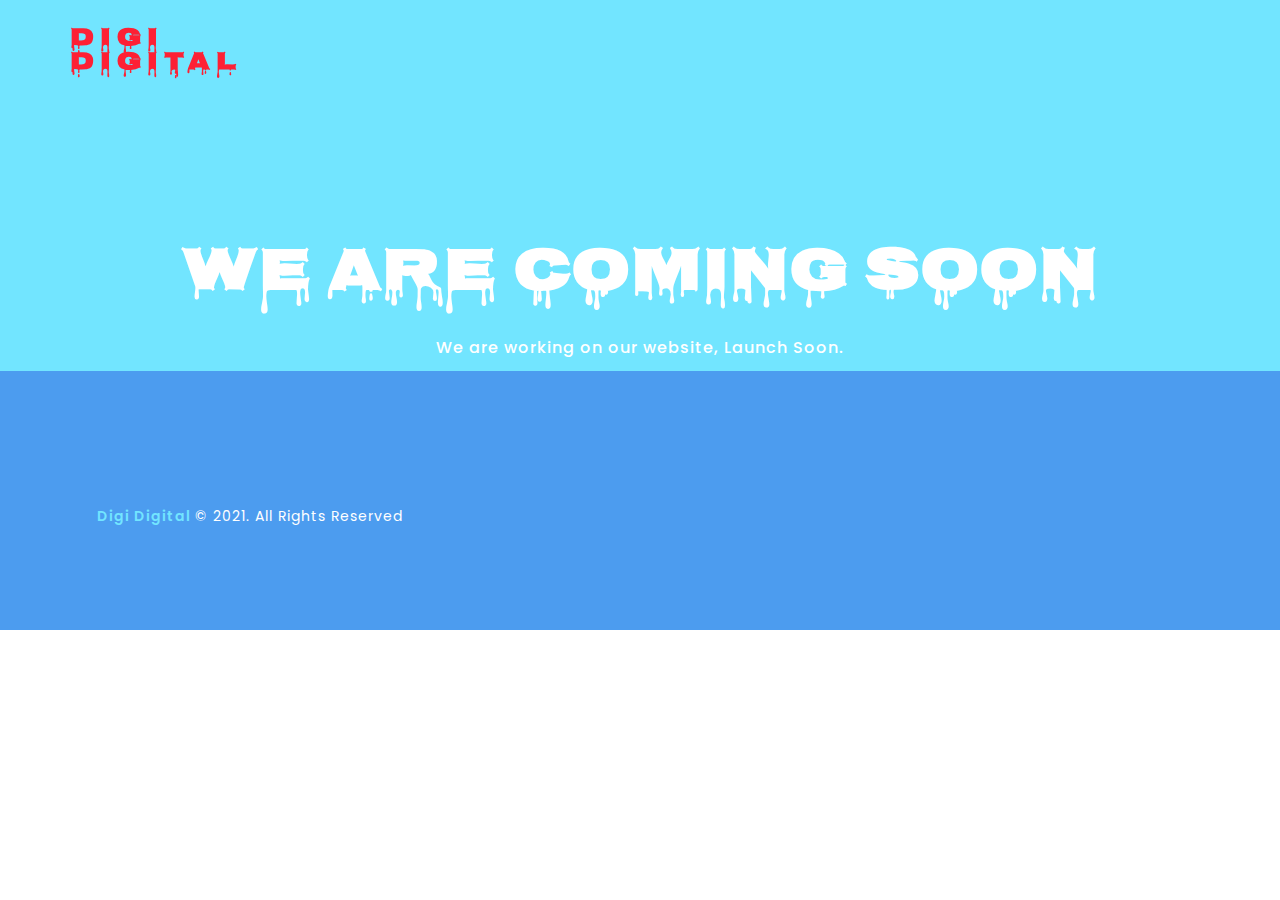
<file: index.html>
<!DOCTYPE html>
<html lang="en">

  <head>
    
    <!-- Meta Tag -->
    <meta charset="UTF-8">
    <meta name="viewport" content="width=device-width, initial-scale=1.0">
    <meta http-equiv="X-UA-Compatible" content="IE=edge">
    
    <!-- SEO -->
    <meta name="description" content="150 words">
    <meta name="author" content="uipasta">
    <meta name="url" content="http://www.yourdomainname.com">
    <meta name="copyright" content="company name">
    <meta name="robots" content="index,follow">
    
    
    <title>Digi Digital - Coming Soon Template</title>
    
    <!-- Favicon -->
    <link rel="shortcut icon" href="images/favicon/favicon.ico">
    <link rel="apple-touch-icon" sizes="144x144" type="image/x-icon" href="images/favicon/apple-touch-icon.png">
    
    <!-- All CSS Plugins -->
    <link rel="stylesheet" type="text/css" href="css-2/plugin.css">
    
    <!-- Main CSS Stylesheet -->
    <link rel="stylesheet" type="text/css" href="css-2/style.css">
    
    <!-- Google Web Fonts  -->
    <link rel="stylesheet" href="https://fonts.googleapis.com/css?family=Poppins:400,300,500,600,700|Nosifer">
    
    

 </head>

  <body>
    
    
    
      <!-- Preloader Start -->
      <!-- <div class="preloader">
       <p>Loading...</p>
      </div> -->
      <!-- Preloader End -->
      
      
      <!-- Menu Section Start -->
      <header id="home">
        
        <div class="header-top-area">
            <div class="container">
                <div class="row">
                
                    <div class="col-sm-3">
                        <div class="logo">
                            <a href="https://digidigital.co.in">Digi Digital</a>
                        </div>
                    </div>
                    
                    <div class="col-sm-9">
                        <div class="navigation-menu">
                            <div class="navbar">
                                <!-- <div class="navbar-header">
                                    <button type="button" class="navbar-toggle" data-toggle="collapse" data-target=".navbar-collapse">
                                        <span class="sr-only">Toggle navigation</span>
                                        <span class="icon-bar"></span>
                                        <span class="icon-bar"></span>
                                        <span class="icon-bar"></span>
                                    </button>
                                </div> -->
                                <!-- <div class="navbar-collapse collapse">
                                    <ul class="nav navbar-nav navbar-right">
                                        <li class="active"><a class="smoth-scroll" href="#home">Home <div class="ripple-wrapper"></div></a>
                                        </li>
                                        <li><a class="smoth-scroll" href="#about">About</a>
                                        </li>
                                        <li><a class="smoth-scroll" href="#services">Services</a>
                                        </li>
                                        <li><a class="smoth-scroll" href="#launch-date">Launch Date</a>
                                        </li>
                                        <li><a class="smoth-scroll" href="#contact">Contact</a>
                                        </li>
                                    </ul>
                                </div> -->
                            </div>
                        </div>
                    </div>
                </div>
            </div>
        </div>
     </header>
     <!-- Menu Section End -->

    
    
       <!-- Home Section Start -->
       <section id="home" class="home-section-background">
         <div class="container">
            
            
            <div class="row">
                
                 <div class="col-md-12">
                     
                      
                      <!-- Home Section Heading Start -->
                      <div class="header-section">
                          <h1>We Are Coming Soon</h1>
                            <p>We are working on our website, Launch Soon.</p>
                             
                             <!-- <div class="col-md-6 col-md-offset-3 margin-top-50">
                              <form id="mc-form" method="post" action="Your Mailchimp URL">
                                
                                <div class="subscribe-form">
                                 <input id="mc-email" type="email" placeholder="Email Address" class="text-input">
                                 <button class="submit-btn" type="submit">Submit</button>
                                 </div>
                                <label for="mc-email" class="mc-label"></label>
                              </form>
                            </div> -->
                            
                        </div>
                        <!-- Home Section Heading End -->
                       
                   </div>
              </div>
            </div>
        </section>
        <!-- Home Section End -->
          
             </section>
             <!-- Contact Us End -->
      
      <br><br>
      <br><br>
      <br><br>

         <!-- Footer Start -->
         <footer class="footer-section">
           <div class="container">
            <div class="row">
              
               <div class="col-md-12 uipasta-credit column-one">
                <center><div class="col-lg-4 text-center-md">
                <p><a href="https://digidigital.co.in">Digi Digital </a> &copy; 2021. All Rights Reserved</p>
              </div></center>
               </div>
               
            </div>
           </div>
          </footer>
          <!-- Footer End -->
    
    
    
    
    <!-- Back to Top Start -->
    <a href="#" class="scroll-to-top"><i class="fa fa-long-arrow-up"></i></a>
    <!-- Back to Top End -->
    
    
    
    <!-- All Javascript Plugins  -->
    <script type="text/javascript" src="js-2/jquery.min.js"></script>
    <script type="text/javascript" src="js-2/plugin.js"></script>
    
    <!-- Main Javascript File  -->
    <!-- <script type="text/javascript" src="js-2/scripts.js"></script> -->

  
  
  </body>
 </html>
</file>
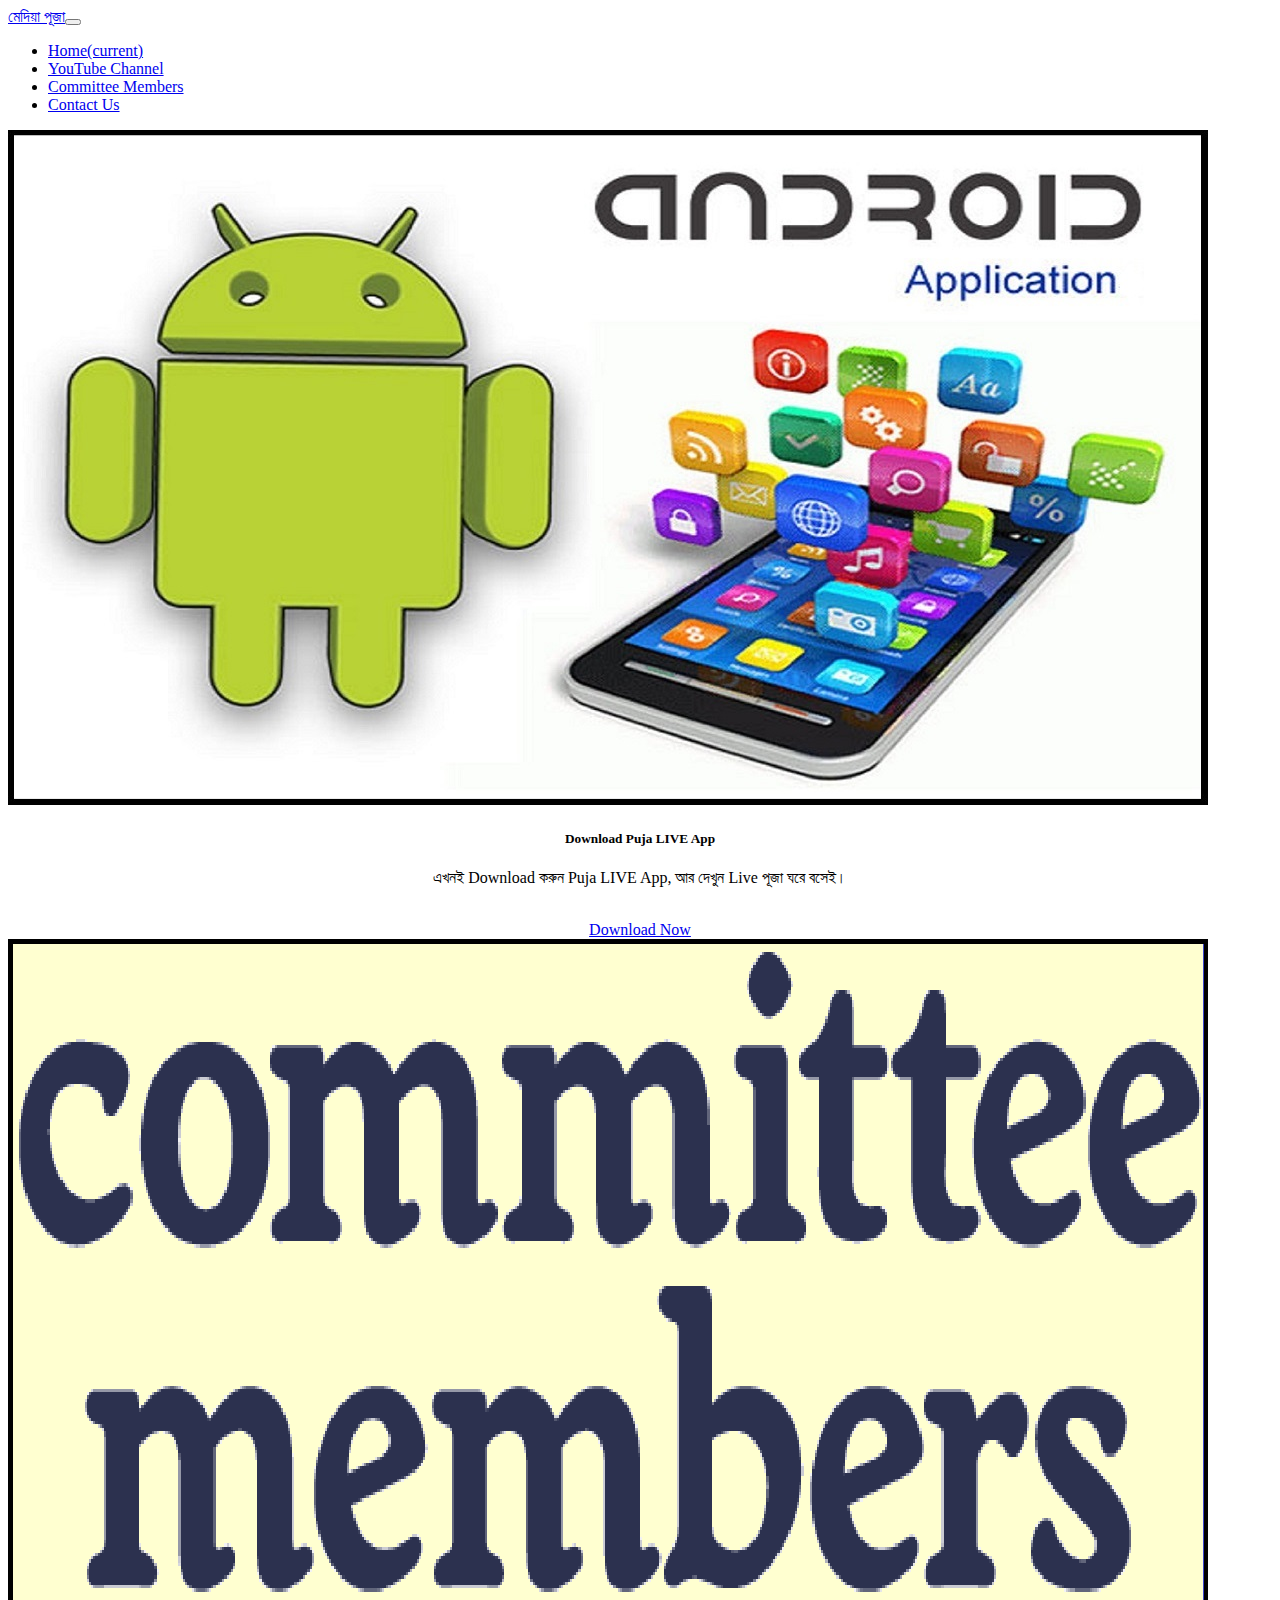
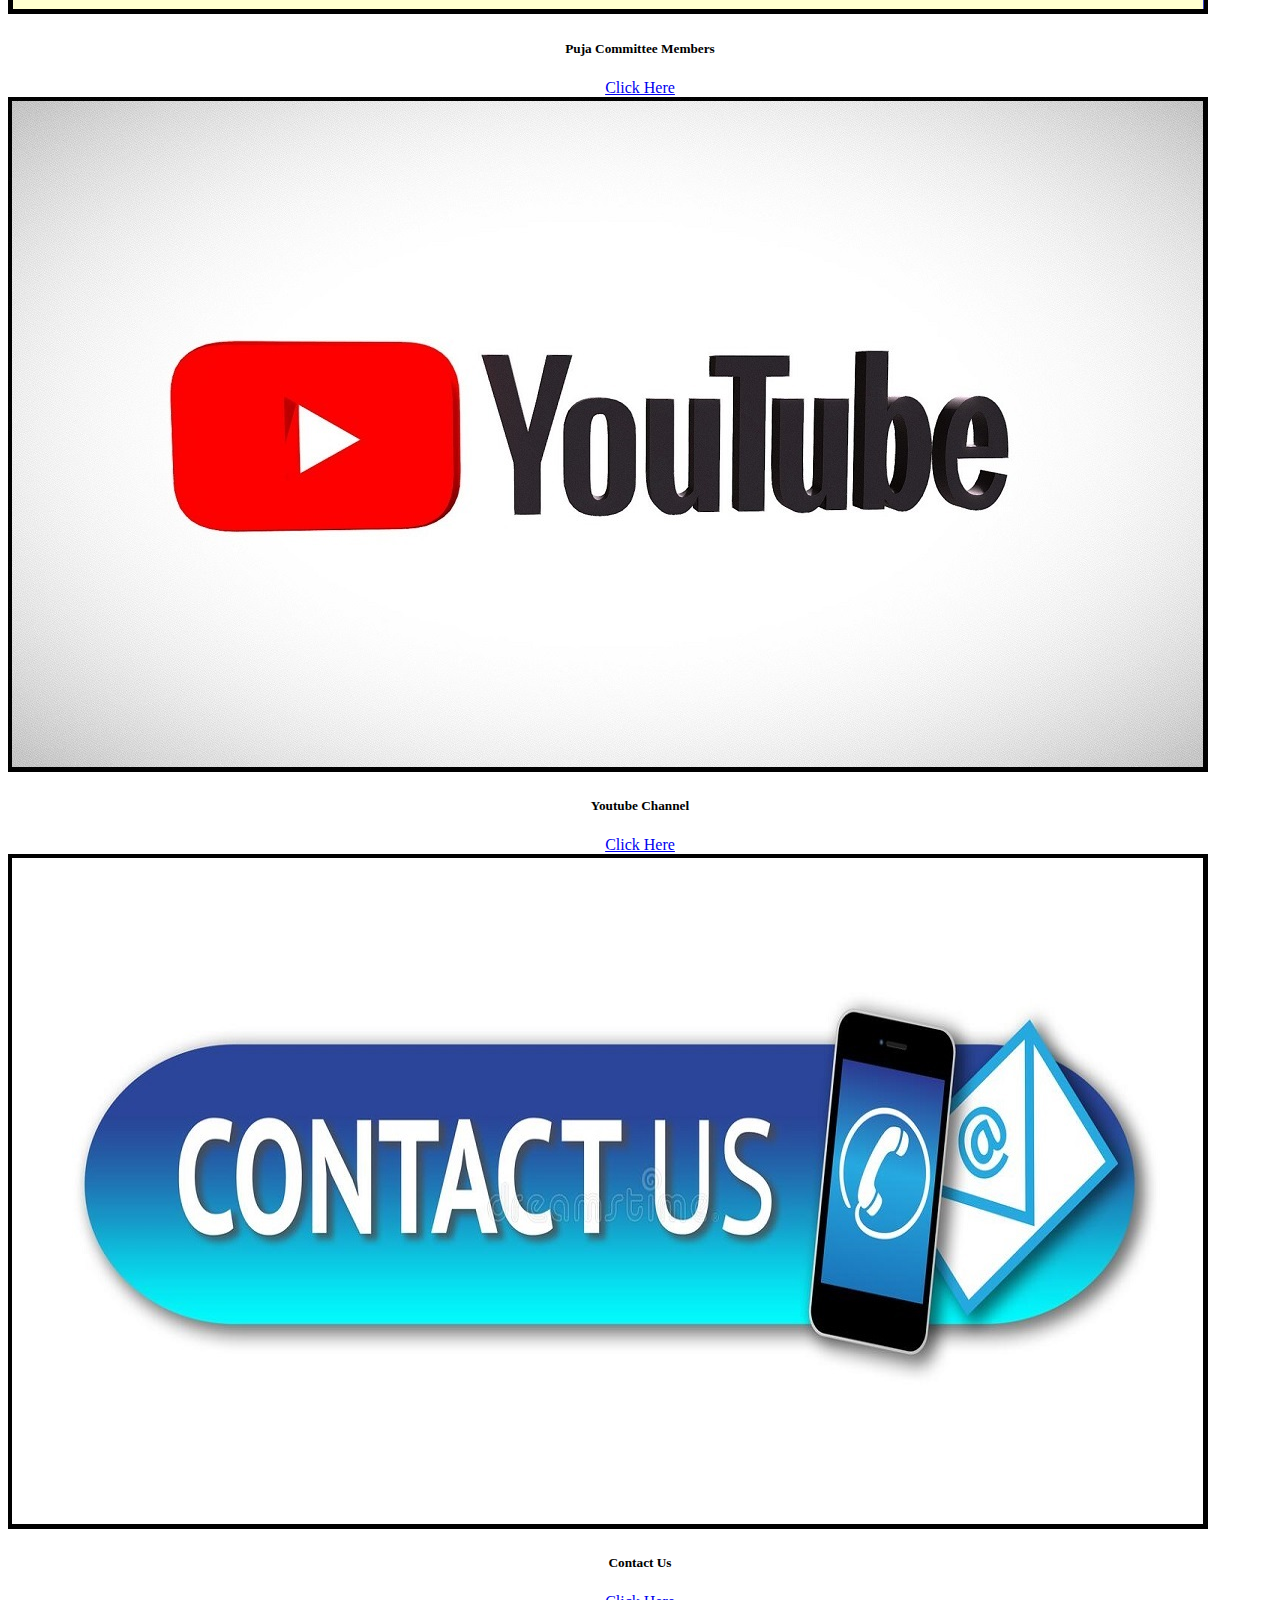
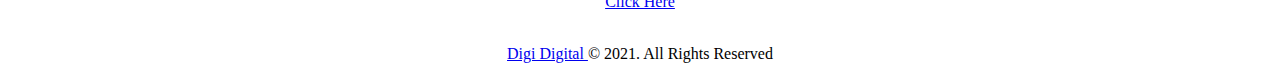
<file: index-original.html>
<!doctype html>
<html lang="en">
  <head>
    <meta charset="utf-8">
    <meta name="viewport" content="width=device-width, initial-scale=1, shrink-to-fit=no">
    <link rel="stylesheet" href="https://cdn.jsdelivr.net/npm/bootstrap@4.5.3/dist/css/bootstrap.min.css" integrity="sha384-TX8t27EcRE3e/ihU7zmQxVncDAy5uIKz4rEkgIXeMed4M0jlfIDPvg6uqKI2xXr2" crossorigin="anonymous">
    <title>mediapuja</title>
  </head>
  <body>
    <nav class="navbar navbar-expand-lg navbar-dark bg-dark"><a class="navbar-brand" href="https://mediapuja.com/">মেদিয়া পূজা</a><button class="navbar-toggler" type="button" data-toggle="collapse" data-target="#navbarNav" aria-controls="navbarNav" aria-expanded="false" aria-label="Toggle navigation"><span class="navbar-toggler-icon"></span></button>
      <div class="collapse navbar-collapse" id="navbarNav">
        <ul class="navbar-nav">
          <li class="nav-item active"><a class="nav-link" href="https://mediapuja.com/">Home<span class="sr-only">(current)</span></a></li>
          <li class="nav-item"><a class="nav-link" href="https://www.youtube.com/channel/UCURvRDPPBWspt_Y5PAk3uGw">YouTube Channel</a></li>
          <li class="nav-item"><a class="nav-link" href="committee.html">Committee Members</a></li>
          <li class="nav-item"><a class="nav-link" href="contact.html">Contact Us</a></li>
         <!--  <li class="nav-item"><a class="nav-link" href="about_us.html">About Us</a></li> -->
        </ul>
      </div>
    </nav>
    <div class="card-deck">
      <div class="card"><a href="Puja LIVE.apk"><img src="app.jpg" class="card-img-top" alt="..."></a>
        <div class="card-body">
          <center><h5 class="card-title">Download Puja LIVE App</h5>
          <p class="card-text">এখনই Download করুন Puja LIVE App, আর দেখুন Live পূজা ঘরে বসেই।</p></center><br>
          <center><a class="btn btn-primary" href="Puja LIVE.apk" role="button">Download Now</a> <!-- &nbsp;&nbsp;&nbsp;<a class="btn btn-primary" href="https://forms.gle/9obzH5kxikqoKk8o7/" role="button">Register</a> --></center>
        </div>
      </div>

      <div class="card"><a href="committee.html"><img src="committee.png" class="card-img-top" alt="..."></a>
        <div class="card-body">
          <center><h5 class="card-title">Puja Committee Members</h5></center>
          <!-- <p class="card-text">Cosmos is a clean and responsive free portfolio website template. Cosmos is mobile friendly, clean code with modern layout. It’s creative, minimal and clean design.</p> -->
          <center><a class="btn btn-primary" href="committee.html" role="button">Click Here</a><!--  &nbsp;&nbsp;&nbsp;<a class="btn btn-primary" href="https://forms.gle/9obzH5kxikqoKk8o7/" role="button">Installation Guide</a> --></center>
        </div>
      </div>

      <div class="card"><a href="https://www.youtube.com/channel/UCURvRDPPBWspt_Y5PAk3uGw"><img src="youtube.jpeg" class="card-img-top" alt="..."></a>
        <div class="card-body">
          <center><h5 class="card-title">Youtube Channel</h5></center>
          <!-- <p class="card-text">Cascade is a clean and lightweight portfolio website template. With a minimal design Cascade is perfect to create beautiful online portfolios.</p> -->
          <center><a class="btn btn-primary" href="https://www.youtube.com/channel/UCURvRDPPBWspt_Y5PAk3uGw" role="button">Click Here</a><!--  &nbsp;&nbsp;&nbsp;<a class="btn btn-primary" href="https://forms.gle/9obzH5kxikqoKk8o7/" role="button">Youtube Playlist</a> --></center>
        </div>
      </div>

      <div class="card"><a href="contact.html"><img src="contact-us.jpg" class="card-img-top" alt="..."></a>
        <div class="card-body">
          <center><h5 class="card-title">Contact Us</h5></center>
          <!-- <p class="card-text">Cascade is a clean and lightweight portfolio website template. With a minimal design Cascade is perfect to create beautiful online portfolios.</p> -->
          <center><a class="btn btn-primary" href="contact.html" role="button">Click Here</a><!--  &nbsp;&nbsp;&nbsp;<a class="btn btn-primary" href="https://forms.gle/9obzH5kxikqoKk8o7/" role="button">Youtube Playlist</a> --></center>
        </div>
      </div>
    </div><br>
    <!-- <div class="card-deck">
      <div class="card"><img src="cvimg/imgcv4.png" class="card-img-top" alt="...">
        <div class="card-body">
          <h5 class="card-title">Classy</h5>
          <p class="card-text">Classy is a simple but high-quality portfolio template for creatives. You can use this template for many purposes like portfolio, resume, photography portfolio etc.</p>
          <center><a class="btn btn-primary" href="cv4/cv4.html" role="button">Preview</a> &nbsp;&nbsp;&nbsp;<a class="btn btn-primary" href="https://forms.gle/9obzH5kxikqoKk8o7/" role="button">Register</a></center>
        </div>
      </div>
      <div class="card"><img src="cvimg/imgcv5.png" class="card-img-top" alt="...">
        <div class="card-body">
          <h5 class="card-title">Paradox</h5>
          <p class="card-text">Paradox is a creative resume and portfolio. It’s best suited for digital professionals, designers, programmers, photographers, freelancers any other who wants to showcase his work online.</p>
          <center><a class="btn btn-primary" href="cv5/cv5.html" role="button">Preview</a> &nbsp;&nbsp;&nbsp;<a class="btn btn-primary" href="https://forms.gle/9obzH5kxikqoKk8o7/" role="button">Register</a></center>
        </div>
      </div>
      <div class="card"><img src="cvimg/imgcv6.png" class="card-img-top" alt="...">
        <div class="card-body">
          <h5 class="card-title">Aurora</h5>
          <p class="card-text">Aurora is a professional, clean, flexible portfolio. It’s ideal for everyone to showcase their online works. Aurora is a modern personal CV and portfolio HTML template.</p>
          <center><a class="btn btn-primary" href="cv6/cv6.html" role="button">Preview</a> &nbsp;&nbsp;&nbsp;<a class="btn btn-primary" href="https://forms.gle/9obzH5kxikqoKk8o7/" role="button">Register</a></center>
        </div>
      </div>
    </div><br>
    <div class="card-deck">
      <div class="card"><img src="cvimg/imgcv7.png" class="card-img-top" alt="...">
        <div class="card-body">
          <h5 class="card-title">Tryst</h5>
          <p class="card-text">Tryst is pretty savvy, minimal and displays your information in style and yet it remains professional. Built with clean and modern HTML5 + CSS3 code and it is a modern personal CV and portfolio template.</p>
          <center><a class="btn btn-primary" href="cv7/cv7.html" role="button">Preview</a> &nbsp;&nbsp;&nbsp;<a class="btn btn-primary" href="https://forms.gle/9obzH5kxikqoKk8o7/" role="button">Register</a></center>
        </div>
      </div>
      <div class="card"><img src="cvimg/imgcv8.png" class="card-img-top" alt="...">
        <div class="card-body">
          <h5 class="card-title">Energy</h5>
          <p class="card-text">Energy template can be used for many purposes starting from minimal portfolios, freelancers, graphic designers, illustrators, photographers and many others to showcase their work, projects, products, clients and offer services.</p>
          <center><a class="btn btn-primary" href="cv8/cv8.html" role="button">Preview</a> &nbsp;&nbsp;&nbsp;<a class="btn btn-primary" href="https://forms.gle/9obzH5kxikqoKk8o7/" role="button">Register</a></center>
        </div>
      </div>
      <div class="card"><img src="cvimg/imgcv9.png" class="card-img-top" alt="...">
        <div class="card-body">
          <h5 class="card-title">Canvas</h5>
          <p class="card-text">Canvas is clean, minimal and professional looking portfolio, resume and CV template. It’s modern and one page design. This template is suitable for anyone who wants to have a personalized portfolio and resume website with unique style.</p>
          <center><a class="btn btn-primary" href="cv9/cv9.html" role="button">Preview</a> &nbsp;&nbsp;&nbsp;<a class="btn btn-primary" href="https://forms.gle/9obzH5kxikqoKk8o7/" role="button">Register</a></center>
        </div>
      </div>
    </div><br>
    <div class="card-deck">
      <div class="card"><img src="cvimg/imgcv10.png" class="card-img-top" alt="...">
        <div class="card-body">
          <h5 class="card-title">Ineffable</h5>
          <p class="card-text">Ineffable is creative, minimal and clean design. This template will make your website compatible with any device such as phones, tablets, laptops and desktop computers. It is a professional, clean, flexible portfolio.</p>
          <center><a class="btn btn-primary" href="cv10/cv10.html" role="button">Preview</a> &nbsp;&nbsp;&nbsp;<a class="btn btn-primary" href="https://forms.gle/9obzH5kxikqoKk8o7/" role="button">Register</a></center>
        </div>
      </div>
      <div class="card"><img src="cvimg/imgcv11.png" class="card-img-top" alt="...">
        <div class="card-body">
          <h5 class="card-title">Petrichor</h5>
          <p class="card-text">Petrichor template is perfect for creative people, designers, freelancers, artists, illustrators, photographers or anyone who needs clean and attractive way to share their work and services online.</p>
          <center><a class="btn btn-primary" href="cv11/cv11.html" role="button">Preview</a> &nbsp;&nbsp;&nbsp;<a class="btn btn-primary" href="https://forms.gle/9obzH5kxikqoKk8o7/" role="button">Register</a></center>
        </div>
      </div>
      <div class="card"><img src="cvimg/imgcv12.png" class="card-img-top" alt="...">
        <div class="card-body">
          <h5 class="card-title">Stack</h5>
          <p class="card-text">Stack is minimal and displays your information in style and yet it remains professional. Stack is fully responsive and looks great on all device screens providing best user experience to the end-user.</p>
          <center><a class="btn btn-primary" href="cv12/cv12.html" role="button">Preview</a> &nbsp;&nbsp;&nbsp;<a class="btn btn-primary" href="https://forms.gle/9obzH5kxikqoKk8o7/" role="button">Register</a></center>
        </div>
      </div>
    </div>
    <footer class="footer_area p_120">
      <div class="container">
        <div class="row footer_inner">
          <div class="col-lg-12 col-sm-6">
            <aside class="f_widget ab_widget">
              <div class="f_title"></div> -->
              <center>
                <div class="col-lg-4 text-center-md">
                <p><a href="https://digidigital.co.in">Digi Digital </a> &copy; 2021. All Rights Reserved</p>
              </div>
              </center>
            </aside>
          </div>
    </footer>
    <script src="https://code.jquery.com/jquery-3.5.1.slim.min.js" integrity="sha384-DfXdz2htPH0lsSSs5nCTpuj/zy4C+OGpamoFVy38MVBnE+IbbVYUew+OrCXaRkfj" crossorigin="anonymous"></script>
    <script src="https://cdn.jsdelivr.net/npm/bootstrap@4.5.3/dist/js/bootstrap.bundle.min.js" integrity="sha384-ho+j7jyWK8fNQe+A12Hb8AhRq26LrZ/JpcUGGOn+Y7RsweNrtN/tE3MoK7ZeZDyx" crossorigin="anonymous"></script>
  </body>
</html>
</file>
<file: css-2/style.css>
/*
   
    Template Name : Tust - Coming Soon Template
    Author : UiPasta Team
    Website : https://www.uipasta.com/
    Support : https://www.uipasta.com/contact-us/
	
	
*/



/*
   
   Table Of Content
   
   1. Global Style
   2. Preloader
   3. Navigation Menu
   4. Home Section
   5. About Us
   6. Services
   7. CountDown Timer
   8. Subscribe Form
   9. Contact Us
  10. Social Icons
  11. Footer
  12. Scroll To Top
  13. Responsive
  14. Useful Classes ( Such as : Margin, Padding, colors  "This classes will be helpful for you during designing/development time.")
  15. UiPasta Credit
 

*/



/* Global Style */

body {
    font-size: 12px;
    font-weight: 400;
    line-height: 24px;
    letter-spacing: 1px;
    height: 100%;
    font-family: 'Poppins', sans-serif;
}

html,
body {
    height: 100%
}

::selection {
    background-color: #72e5ff;
    color: #ffffff;
}

::-moz-selection {
    background-color: #72e5ff;
    color: #ffffff;
}

h1,
h2,
h3,
h4,
h5,
h6 {
	font-family: 'Nosifer', cursive;
}

a {
    text-decoration: none;
}

img {
    width: 100%;
}

a {
    color: #4c9cef;
}

a:hover,
a:active,
a:focus {
    color: #fd2034;
    text-decoration: none;
	outline: none;
}

p {
    line-height: 28px;
    font-family: 'Poppins', sans-serif;
}

b {
	font-weight: 600;
}

ul,
li {
    margin: 0;
    padding: 0;
}

fieldset {
    border: 0 none;
    margin: 0 auto;
    padding: 0;
}

.white-color {
    color: #ffffff !important;
}

.no-padding {
    padding: 0
}

.section-space-padding {
    padding: 0px 0px 150px;
}

.section-title {
    position: relative;
    margin-bottom: 100px;
    padding-top: 80px;
}

.section-title:before {
    content: "";
    border: 1px solid #fd2034;
    position: absolute;
    top: 0;
    left: 50%;
    height: 90px;
    margin-left: -0.5px;   
}

.section-title i {
    position: relative;
    display: block;
    width: 100px;
    height: 100px;
    font-size: 42px;
    line-height: 100px;
    text-align: center;
    border-radius: 50%;
    margin: 0 auto 50px;
    background-color: #72e5ff;
    color: #ffffff;
    box-shadow: 7px 24px 84px 0 rgba(0, 0, 0, 0.38);
}

.section-title h2 {
    text-align: center;
    font-size: 30px;
    color: #4c9cef;
}

.section-title span {
    color: #72e5ff !important;
}

.pattern-bg {
	background: url(../images/bg/pattern-bg.png);
	background-repeat: repeat;
}

.box-shadow-show {
    box-shadow: 0px 16px 22px 0px rgba(90, 91, 95, 0.3);
}

.btn {
	color: #ffffff;
	padding: 0px;
	font-size: 25px;
	width: 50px;
    height: 50px;
    background: #fd2034;
    line-height: 50px;
    border-radius: 100%;
}

.btn.focus, .btn:focus, .btn:hover {
	color: #ffffff;
}

.btn.active, .btn:active {
	box-shadow: none !important;
	-webkit-box-shadow: none !important;
}

.button {
    border: none;
    font-family: inherit;
    font-size: 15px;
    color: #ffffff;
    background: #fd2034;
    cursor: pointer;
    border-radius: 50px;
    padding: 20px 65px;
    letter-spacing: 1.5px;
    display: inline-block;
    margin: 15px 30px;
    text-transform: uppercase;
    letter-spacing: 1px;
    font-weight: 700;
    outline: none;
    position: relative;
}

.button-style {
    display: inline-block;
    vertical-align: middle;
    -webkit-transform: perspective(1px) translateZ(0);
    transform: perspective(1px) translateZ(0);
    box-shadow: 0 0 1px transparent;
    position: relative;
    -webkit-transition-property: color;
    transition-property: color;
    -webkit-transition-duration: 0.5s;
    transition-duration: 0.5s;
}

.button-style:before {
    content: "";
    position: absolute;
    z-index: -1;
    top: 0;
    left: 0;
    right: 0;
    bottom: 0;
    background: #4c9cef;
    border-radius: 50px;
    -webkit-transform: scaleX(0);
    transform: scaleX(0);
    -webkit-transform-origin: 100% 50%;
    transform-origin: 100% 50%;
    -webkit-transition-property: transform;
    transition-property: transform;
    -webkit-transition-duration: 0.5s;
    transition-duration: 0.5s;
    -webkit-transition-timing-function: ease-out;
    transition-timing-function: ease-out;
}

.button-style:hover, .button-style:focus, .button-style:active {
    color: white;
}

.button-style:hover:before, .button-style:focus:before, .button-style:active:before {
    -webkit-transform: scaleX(1);
    transform: scaleX(1);
    -webkit-transition-timing-function: cubic-bezier(0.52, 1.64, 0.37, 0.66);
    transition-timing-function: cubic-bezier(0.52, 1.64, 0.37, 0.66);
}



/* Preloader */

.preloader {
    background: #4c9cef;
    bottom: 0;
    left: 0;
    position: fixed;
    right: 0;
    top: 0;
    z-index: 99999;
}

.preloader p {
    position: absolute;
    top: 50%;
    left: 42%;
    margin: -26px 0 0 -26px;
    font-size: 40px;
    color: #ffffff;
    font-family: 'Nosifer', cursive;
}



/* Navigation Menu */

.header-top-area {
    position: fixed;
    left: 0;
    top: 0;
    width: 100%;
    z-index: 9999;
    -webkit-transition: all 0.4s ease-out;
    transition: all 0.4s ease-out;
}

.logo {
    padding-top: 28px;
    -webkit-transition: all 0.3s ease-out;
    transition: all 0.3s ease-out;
}

.logo a {
    display: block;
    color: #fd2034;
    letter-spacing: 6px;
    font-weight: 600;
    font-size: 25px;
    width: 92px;
    font-family: 'Nosifer', cursive;
}

.navigation-menu .navbar-nav li a {
    color: #ffffff;
    text-transform: uppercase;
    font-family: 'Nosifer', cursive;
    font-size: 15px;
    letter-spacing: 1px;
    padding: 30px 15px;
    -webkit-transition: .3s;
    transition: .3s;
    font-weight: 600;
}

.navigation-menu .navbar-nav li a:hover {
    background: none;
    color: #ffffff;
    -webkit-transition: all 0.3s ease-out;
    transition: all 0.3s ease-out;
}

.nav li a:focus,
.nav li a:hover {
    background: none;
    color: #ffffff;
    -webkit-transition: all 0.3s ease-out;
    transition: all 0.3s ease-out;
}

.navbar {
    margin: 0;
}

.navigation-background {
    -webkit-transition: all 0.3s ease-out;
    transition: all 0.3s ease-out;
    background: #4c9cef;
}

.navigation-background .logo {
    padding-top: 18px;
    -webkit-transition: all 0.3s ease-out;
    transition: all 0.3s ease-out;
}

.navigation-background .logo a {
	color: #ffffff;
}

.navigation-background .navigation-menu .navbar-nav li a {
    color: #fff;
    padding: 20px 15px;
    -webkit-transition: .3s;
    transition: .3s;
}

.navigation-background .navigation-menu .navbar-nav li a:after {
    content: '';
    height: 2px;
    width: 0;
    left: 0;
    bottom: 8px;
    position: absolute;
    background: #ffffff;
    transition: .5s;
}
.navigation-background .navigation-menu .navbar-nav li:hover a:after, .navigation-background .navigation-menu .navbar-nav li.active a:after {
    width: 100%;
}

.navigation-background .navigation-menu .navbar-nav li a:hover {
    color: #fff;
}



/* Home Section */

.home-section-background {
	padding: 95px 0px;
    background-color: #72e5ff;
}

.home-section-background h1 {
	font-size: 60px;
	color: #ffffff;
	font-weight: 700;
	text-transform: uppercase;
	text-align: center;
    margin-top: 13%;
}

.home-section-background p {
	font-size: 16px;
	color: #ffffff;
	font-weight: 500;
	text-align: center;
    margin-top: 25px;
}



/* About Us */

.about-us {
    background-color: #ffffff;
    padding: 55px;
    transition: all 0.3s ease-in-out;
    box-shadow: 0px 1px 2px 0px rgba(78, 78, 78, 0.45);
}

.about-us:hover {
    transition: all 0.3s ease-in-out;
    box-shadow: 0px 8px 15px 0px rgba(90, 91, 95, 0.33);
}

.about-us p {
    font-size: 14px;
    text-align: center;
}



/* Services */

.services-section {
  background-color: #4c9cef;
}

.services-section hr {
  border-bottom: 4px dashed #fd2034;
  width: 42px;
  margin-left: 0px;
}

.services-section .services-detail {
  border-radius: 4px;
  transition: all 0.3s ease-in-out;
  position: relative;
  top: 0px;
  padding: 60px 40px 60px 40px;
  margin-top: 32px;
}

.services-section .services-detail:hover {
  box-shadow: 0px 16px 22px 0px rgba(90, 91, 95, 0.3);
  top: -5px;
  background-color: #ffffff;
}

.services-section .services-detail .fa {
  font-size: 60px;
  color: #ffffff;
  margin-bottom: 13px;
}

.services-section .services-detail:hover .fa {
  color: #fd2034;
}

.services-detail h3 {
   color: #ffffff;
   font-size: 25px;
   font-family: 'Poppins', sans-serif;
}

.services-detail:hover h3 {
   color: #333333;
}

.services-detail p {
   color: #ffffff;
   font-size: 13px;
}

.services-detail:hover p {
   color: #333333;
}



/* CountDown Timer */

.countdown-timer {
	display: block;
    border: 2px solid #ffffff;
	border-bottom: 1px;
    text-align: center;
    margin: 0 auto;
    padding: 60px;
    margin-top: 20px;
    overflow: hidden;
    border-top-left-radius: 50%;
    background-color: #4c9cef;
    border-top: 49px solid #f5f5f5;
    box-shadow: inset 16px 27px 100px #6d6d6d;
}

.countdown-timer span {
	font-size: 55px;
    font-weight: 700;
    color: #ffffff;
    text-align: center;
	margin-top: 40px;
	display: inline-block;
    transform: rotate(339deg);
    text-shadow: 4px 4px 4px #5a5a5a;
}

.countdown-timer p {
    font-size: 16px;
    font-weight: 400;
    color: #ffffff;
    text-align: center;
	text-transform: capitalize;
    transform: rotate(339deg);
    margin-top: 8px;
    padding: 0;
    margin: 0;
    margin-left: 32px;
}



/* Subscribe Form */

#mc-form {
	text-align: center;
    margin-bottom: 80px;
}

.mc-label {
	font-weight: 400;
}

.subscribe-form {
	margin-bottom: 15px;
	position: relative;
}

.subscribe-form .text-input {
	padding: 20px;
	border-radius: 50px;
	border: solid 3px #ffffff;
	background: #4c9cef;
	color: #ffffff;
	width: 100%;
	font-size: 15px;
	outline: none;
}

.subscribe-form .text-input::-webkit-input-placeholder {
	color: #ffffff;
	opacity: 1;
}

.subscribe-form .text-input:-moz-placeholder {
	color: #ffffff;
	opacity: 1;
}

.subscribe-form .text-input::-moz-placeholder {
	color: #ffffff;
	opacity: 1;
}

.subscribe-form .text-input:-ms-input-placeholder {
	color: #ffffff;
	opacity: 1;
}

.subscribe-form .text-input:focus::-webkit-input-placeholder {
	opacity: .5;
}

.subscribe-form .text-input:focus:-moz-input-placeholder {
	opacity: .5;
}

.subscribe-form .text-input:focus::-moz-input-placeholder {
	opacity: .5;
}

.subscribe-form .text-input:focus:-ms-input-placeholder {
	opacity: .5;
}

.subscribe-form .submit-btn {
	position: absolute;
	font-size: 18px;
	letter-spacing: 1px;
	color: #FFF;
	font-weight: 600;
	background: #fd2034;
	border: none;
	top: 5px;
	right: 5px;
	bottom: 5px;
	border-radius: 50px;
	width: 150px;
	text-align: center;
	outline: none;
}

.subscribe-form .submit-btn:active {
	opacity: .8;
}



/* Contact Us */

.contact-us {
    background-color: #72e5ff;
}

.contact-us-detail {
    padding: 35px;
    transition: all 0.3s ease-in-out;
    box-shadow: 0px 1px 2px 0px rgba(78, 78, 78, 0.45);
}

.contact-us-detail:hover {
    transition: all 0.3s ease-in-out;
    box-shadow: 0px 8px 15px 0px rgba(90, 91, 95, 0.33);
}

.contact-us-detail h4 {
    font-family: 'Poppins', sans-serif;
    font-size: 14px;
}

.form-group {
	margin-bottom: 25px;
}

.form-control {
	border: 2px solid transparent;
	height: 50px;
    background-color: transparent;
	color: #ffffff;
	border-radius: 2px; -webkit-border-radius: 2px; -moz-border-radius: 2px; -ms-border-radius: 2px; -o-border-radius: 2px;
	-webkit-box-shadow: 0 1px 4px 0 rgba(0, 0, 0, 0.14);
	   -moz-box-shadow: 0 1px 4px 0 rgba(0, 0, 0, 0.14);
	    -ms-box-shadow: 0 1px 4px 0 rgba(0, 0, 0, 0.14);
		 -o-box-shadow: 0 1px 4px 0 rgba(0, 0, 0, 0.14);
			box-shadow: 0 1px 4px 0 rgba(0, 0, 0, 0.14);
	-webkit-transition:all 150ms ease-in-out 0s;
	   -moz-transition:all 150ms ease-in-out 0s;
	    -ms-transition:all 150ms ease-in-out 0s;
	     -o-transition:all 150ms ease-in-out 0s;
		    transition:all 150ms ease-in-out 0s;
}
.form-control:focus {
	border-color: #171717;
	-webkit-box-shadow: none;
	   -moz-box-shadow: none;
	    -ms-box-shadow: none;
		 -o-box-shadow: none;
			box-shadow: none;
}

.form-control:focus {
	border-color: #4c9cef;
	border-width: 2px;
}

.form-control::-webkit-input-placeholder {
	color: #ffffff;
}

.form-control:-moz-placeholder {
	color: #ffffff;
}

.form-control::-moz-placeholder {
	color: #ffffff;
}

.form-control:-ms-input-placeholder {
	color: #ffffff;
}

.form-control:focus::-webkit-input-placeholder {
	opacity: .5;
}

.form-control:focus:-moz-placeholder {
	opacity: .5;
}

.form-control:focus::-moz-placeholder {
	opacity: .5;
}

.form-control:focus:-ms-input-placeholder {
	opacity: .5;
}



/* Social Icons */

.social-icon {
  list-style: none;
  padding-left: 0;
  margin: 0;
  text-align: center;
}

.social-icon:before,
.social-icon:after {
  content: " ";
  display: table;
}

.social-icon:after {
  clear: both;
}

.social-icon li {
  display: inline-block;
  margin: 2px 4px;
}

.social-icon li a {
  display: block;
  width: 60px;
  height: 60px;
  line-height: 66px;
  color: #fff;
  text-align: center;
  border: 0 none;
  border-radius: 50%;
  font-size: 27px;
  box-shadow: 0px 1px 2px 0px rgba(90, 91, 95, 0.15);
  transition: all 0.3s ease-in-out;
}

.social-icon li a:hover {
   box-shadow: 0px 8px 15px 0px rgba(90, 91, 95, 0.33);
}

.facebook {
   background-color: #3b5998;
}

.twitter {
   background-color: #1da1f2;
}

.google-plus {
   background-color: #dd4b39;
}

.instagram {
   background-color: #464545;
}

.linkedin {
   background-color: #0077b5;
}

.pinterest {
   background-color: #bd081c;
}

.youtube {
   background-color: #cd201f;
}

.vimeo {
   background-color: #1ab7ea;
}

.dribbble {
   background-color: #ea4c89;
}

.behance {
   background-color: #1769ff;
}

.flickr {
   background-color: #ff0084;
}

.tumblr {
   background-color: #35465c;
}

.foursquare {
   background-color: #f94877;
}

.github {
   background-color: #333333;
}

.skype {
   background-color: #00aff0;
}



/* Footer */

.footer-section {
    margin-top: -240px;
    background-color: #4c9cef;
}

.footer-section .column-one {
	padding: 90px 0px;
}

.footer-section p {
    font-size: 14px;
    margin-top: 40px;
}



/* Scroll To Top */

.scroll-to-top {
    display: none;
    font-size: 26px;
    text-align: center;
    color: #ffffff;
    position: fixed;
    right: -32px;
    bottom: 0px;
    z-index: 999;
    transition: all 0.3s ease-in-out;
    background-color: #fd2034;
    width: 50px;
    height: 50px;
    line-height: 52px;
}

.scroll-to-top:hover,
.scroll-to-top:focus {
    color: #ffffff;
    right: 0px;
}



/* Responsive */


@media only screen and (max-width: 991px) {
	.countdown-timer {
		border-bottom: 2px solid #ffffff;
	}
    
    .contact-us-detail {
        margin-top: 80px;
    }
    
    .preloader p {
        font-size: 20px;
    }
}


@media only screen and (min-width: 767px) and (max-width: 1199px) {
    .navigation-menu .navbar-nav li a {
        padding: 30px 11px;
        font-size: 12px;
        font-family: 'Poppins', sans-serif; 
    }
    
	.navigation-background .navigation-menu .navbar-nav li a {
        padding: 30px 11px;
        font-size: 12px;
    }
	
	.navigation-background .logo {
		padding-top: 28px;
	}
}


@media only screen and (max-width: 767px) {
    .navbar-toggle .icon-bar {
        background: #4c9cef;
    }
    
	.navigation-background .navbar-toggle .icon-bar {
        background: #72e5ff;
    }
    
	.navbar-toggle {
        margin-right: 0px;
        margin-top: -30px;
    }
    
	.navbar {
        min-height: 0px;
    }
    
	.navigation-menu .navbar-nav li a {
        padding: 11px 15px;
		color: #ffffff;
    }
    
	.navigation-menu .navbar-nav li a:hover {
        color: #ffffff;
    }
    
	.navigation-background .navigation-menu .navbar-nav li a:hover {
        color: #ffffff;
    }
    
	.navigation-background .navigation-menu .navbar-nav li a {
        padding: 11px 15px;
    }
    
	.navbar-fixed-bottom .navbar-collapse,
    .navbar-fixed-top .navbar-collapse {
        max-height: 420px;
    }
    
	.navbar-toggle {
        margin-top: -30px;
    }
    
	.navbar-collapse {
        background: #4c9cef;
    }
    
	.navigation-background .navbar-collapse {
        background: #4c9cef;
    }
}


@media only screen and (max-width: 555px) {
	 .section-title h2 {
		 font-size: 20px;
	 }
	 
	 .social-icon li a {
         width: 40px;
         height: 40px;
         line-height: 44px;
         font-size: 16px;
     }
     
     #mc-form {
         margin-bottom: 10px !important;
     }
      
     .subscribe-form .submit-btn {
         position: inherit;
         width: 100px;
         font-size: 12px;
         padding: 7px;
         margin-top: 7px;
     }
}


@media only screen and (max-width: 449px) {
     .button {
       padding: 15px 30px;
       font-weight: 600;
       font-size: 10px;
     }
	  
    .button-style:before {
       display: none;
     }
	   
	  .form-control {
		  font-size: 11px;
	  }
      
      .preloader p {
          font-size: 12px;
      }
	
}


@media only screen and (max-width: 360px) {
    
	.home-section-background h2 {
		font-size: 40px;
        margin-top: 25%;
	}
	
	.countdown-timer {
		padding: 42px;
	}
	
	.form-control {
		font-size: 10px;
	}
}



/* Useful Classes */


/* Spacing ( with Margin and Padding ) */

/* Margin */

.margin-0 {
	margin: 0px !important;
}

/* Margin Top */

.margin-top-0 {
	margin-top: 0px !important;
}

.margin-top-10 {
	margin-top: 10px !important;
}

.margin-top-20 {
	margin-top: 20px !important;
}

.margin-top-30 {
	margin-top: 30px !important;
}

.margin-top-40 {
	margin-top: 40px !important;
}

.margin-top-50 {
	margin-top: 50px !important;
}

.margin-top-60 {
	margin-top: 60px !important;
}

.margin-top-70 {
	margin-top: 70px !important;
}

.margin-top-80 {
	margin-top: 80px !important;
}

.margin-top-90 {
	margin-top: 90px !important;
}

.margin-top-100 {
	margin-top: 100px !important;
}

.margin-top-120 {
	margin-top: 120px !important;
}

.margin-top-150 {
	margin-top: 150px !important;
}

.margin-top-200 {
	margin-top: 200px !important;
}


/* Margin Bottom */

.margin-bottom-0 {
	margin-bottom: 0px !important;
}

.margin-bottom-10 {
	margin-bottom: 10px !important;
}

.margin-bottom-20 {
	margin-bottom: 20px !important;
}

.margin-bottom-30 {
	margin-bottom: 30px !important;
}

.margin-bottom-40 {
	margin-bottom: 40px !important;
}

.margin-bottom-50 {
	margin-bottom: 50px !important;
}

.margin-bottom-60 {
	margin-bottom: 60px !important;
}

.margin-bottom-70 {
	margin-bottom: 70px !important;
}

.margin-bottom-80 {
	margin-bottom: 80px !important;
}

.margin-bottom-90 {
	margin-bottom: 90px !important;
}

.margin-bottom-100 {
	margin-bottom: 100px !important;
}

.margin-bottom-120 {
	margin-bottom: 120px !important;
}

.margin-bottom-150 {
	margin-bottom: 150px !important;
}

.margin-bottom-200 {
	margin-bottom: 200px !important;
}



/* Padding */

.padding-0 {
	padding: 0px !important;
}


/* Padding Top */

.padding-top-0 {
	padding-top: 0px !important;
}

.padding-top-10 {
	padding-top: 10px !important;
}

.padding-top-20 {
	padding-top: 20px !important;
}

.padding-top-30 {
	padding-top: 30px !important;
}

.padding-top-40 {
	padding-top: 40px !important;
}

.padding-top-50 {
	padding-top: 50px !important;
}

.padding-top-60 {
	padding-top: 60px !important;
}

.padding-top-70 {
	padding-top: 70px !important;
}

.padding-top-80 {
	padding-top: 80px !important;
}

.padding-top-90 {
	padding-top: 90px !important;
}

.padding-top-100 {
	padding-top: 100px !important;
}

.padding-top-120 {
	padding-top: 120px !important;
}

.padding-top-150 {
	padding-top: 150px !important;
}

.padding-top-200 {
	padding-top: 200px !important;
}


/* Padding Bottom */

.padding-bottom-0 {
	padding-bottom: 0px !important;
}

.padding-bottom-10 {
	padding-bottom: 10px !important;
}

.padding-bottom-20 {
	padding-bottom: 20px !important;
}

.padding-bottom-30 {
	padding-bottom: 30px !important;
}

.padding-bottom-40 {
	padding-bottom: 40px !important;
}

.padding-bottom-50 {
	padding-bottom: 50px !important;
}

.padding-bottom-60 {
	padding-bottom: 60px !important;
}

.padding-bottom-70 {
	padding-bottom: 70px !important;
}

.padding-bottom-80 {
	padding-bottom: 80px !important;
}

.padding-bottom-90 {
	padding-bottom: 90px !important;
}

.padding-bottom-100 {
	padding-bottom: 100px !important;
}

.padding-bottom-120 {
	padding-bottom: 120px !important;
}

.padding-bottom-150 {
	padding-bottom: 150px !important;
}

.padding-bottom-200 {
	padding-bottom: 200px !important;
}



/* Colors */

.color-1 {
	color: #f306a0;
}

.color-2 {
	color: #d60bfb;
}

.color-3 {
	color: #d8be10;
}

.color-4 {
	color: #0fd28a;
}

.color-5 {
	color: #f97400;
}

.color-6 {
	color: #08a6f3;
}



/* Background Color */

.bg-color-1 {
	background-color: #f306a0;
}

.bg-color-2 {
	background-color: #d60bfb;
}

.bg-color-3 {
	background-color: #d8be10;
}

.bg-color-4 {
	background-color: #0fd28a;
}

.bg-color-5 {
	background-color: #f97400;
}

.bg-color-6 {
	background-color: #08a6f3;
}



/* UiPasta Credit */

.uipasta-credit {
    color: #ffffff;
    text-align: center;
}

.uipasta-credit a {
    color: #72e5ff;
    font-weight: 600;
}
</file>
<file: css-2/plugin.css>
/* Table Of Content 

  1. Bootstrap
  2. Font Awesome
  3. Simple Line Icons

*/



/*!
 * Bootstrap v3.3.7 (http://getbootstrap.com)
 * Copyright 2011-2016 Twitter, Inc.
 * Licensed under MIT (https://github.com/twbs/bootstrap/blob/master/LICENSE)
 *//*! normalize.css v3.0.3 | MIT License | github.com/necolas/normalize.css */html{font-family:sans-serif;-webkit-text-size-adjust:100%;-ms-text-size-adjust:100%}body{margin:0}article,aside,details,figcaption,figure,footer,header,hgroup,main,menu,nav,section,summary{display:block}audio,canvas,progress,video{display:inline-block;vertical-align:baseline}audio:not([controls]){display:none;height:0}[hidden],template{display:none}a{background-color:transparent}a:active,a:hover{outline:0}abbr[title]{border-bottom:1px dotted}b,strong{font-weight:700}dfn{font-style:italic}h1{margin:.67em 0;font-size:2em}mark{color:#000;background:#ff0}small{font-size:80%}sub,sup{position:relative;font-size:75%;line-height:0;vertical-align:baseline}sup{top:-.5em}sub{bottom:-.25em}img{border:0}svg:not(:root){overflow:hidden}figure{margin:1em 40px}hr{height:0;-webkit-box-sizing:content-box;-moz-box-sizing:content-box;box-sizing:content-box}pre{overflow:auto}code,kbd,pre,samp{font-family:monospace,monospace;font-size:1em}button,input,optgroup,select,textarea{margin:0;font:inherit;color:inherit}button{overflow:visible}button,select{text-transform:none}button,html input[type=button],input[type=reset],input[type=submit]{-webkit-appearance:button;cursor:pointer}button[disabled],html input[disabled]{cursor:default}button::-moz-focus-inner,input::-moz-focus-inner{padding:0;border:0}input{line-height:normal}input[type=checkbox],input[type=radio]{-webkit-box-sizing:border-box;-moz-box-sizing:border-box;box-sizing:border-box;padding:0}input[type=number]::-webkit-inner-spin-button,input[type=number]::-webkit-outer-spin-button{height:auto}input[type=search]{-webkit-box-sizing:content-box;-moz-box-sizing:content-box;box-sizing:content-box;-webkit-appearance:textfield}input[type=search]::-webkit-search-cancel-button,input[type=search]::-webkit-search-decoration{-webkit-appearance:none}fieldset{padding:.35em .625em .75em;margin:0 2px;border:1px solid silver}legend{padding:0;border:0}textarea{overflow:auto}optgroup{font-weight:700}table{border-spacing:0;border-collapse:collapse}td,th{padding:0}/*! Source: https://github.com/h5bp/html5-boilerplate/blob/master/src/css/main.css */@media print{*,:after,:before{color:#000!important;text-shadow:none!important;background:0 0!important;-webkit-box-shadow:none!important;box-shadow:none!important}a,a:visited{text-decoration:underline}a[href]:after{content:" (" attr(href) ")"}abbr[title]:after{content:" (" attr(title) ")"}a[href^="javascript:"]:after,a[href^="#"]:after{content:""}blockquote,pre{border:1px solid #999;page-break-inside:avoid}thead{display:table-header-group}img,tr{page-break-inside:avoid}img{max-width:100%!important}h2,h3,p{orphans:3;widows:3}h2,h3{page-break-after:avoid}.navbar{display:none}.btn>.caret,.dropup>.btn>.caret{border-top-color:#000!important}.label{border:1px solid #000}.table{border-collapse:collapse!important}.table td,.table th{background-color:#fff!important}.table-bordered td,.table-bordered th{border:1px solid #ddd!important}}@font-face{font-family:'Glyphicons Halflings';src:url(../fonts/glyphicons-halflings-regular.eot);src:url(../fonts/glyphicons-halflings-regular.eot?#iefix) format('embedded-opentype'),url(../fonts/glyphicons-halflings-regular.woff2) format('woff2'),url(../fonts/glyphicons-halflings-regular.woff) format('woff'),url(../fonts/glyphicons-halflings-regular.ttf) format('truetype'),url(../fonts/glyphicons-halflings-regular.svg#glyphicons_halflingsregular) format('svg')}.glyphicon{position:relative;top:1px;display:inline-block;font-family:'Glyphicons Halflings';font-style:normal;font-weight:400;line-height:1;-webkit-font-smoothing:antialiased;-moz-osx-font-smoothing:grayscale}.glyphicon-asterisk:before{content:"\002a"}.glyphicon-plus:before{content:"\002b"}.glyphicon-eur:before,.glyphicon-euro:before{content:"\20ac"}.glyphicon-minus:before{content:"\2212"}.glyphicon-cloud:before{content:"\2601"}.glyphicon-envelope:before{content:"\2709"}.glyphicon-pencil:before{content:"\270f"}.glyphicon-glass:before{content:"\e001"}.glyphicon-music:before{content:"\e002"}.glyphicon-search:before{content:"\e003"}.glyphicon-heart:before{content:"\e005"}.glyphicon-star:before{content:"\e006"}.glyphicon-star-empty:before{content:"\e007"}.glyphicon-user:before{content:"\e008"}.glyphicon-film:before{content:"\e009"}.glyphicon-th-large:before{content:"\e010"}.glyphicon-th:before{content:"\e011"}.glyphicon-th-list:before{content:"\e012"}.glyphicon-ok:before{content:"\e013"}.glyphicon-remove:before{content:"\e014"}.glyphicon-zoom-in:before{content:"\e015"}.glyphicon-zoom-out:before{content:"\e016"}.glyphicon-off:before{content:"\e017"}.glyphicon-signal:before{content:"\e018"}.glyphicon-cog:before{content:"\e019"}.glyphicon-trash:before{content:"\e020"}.glyphicon-home:before{content:"\e021"}.glyphicon-file:before{content:"\e022"}.glyphicon-time:before{content:"\e023"}.glyphicon-road:before{content:"\e024"}.glyphicon-download-alt:before{content:"\e025"}.glyphicon-download:before{content:"\e026"}.glyphicon-upload:before{content:"\e027"}.glyphicon-inbox:before{content:"\e028"}.glyphicon-play-circle:before{content:"\e029"}.glyphicon-repeat:before{content:"\e030"}.glyphicon-refresh:before{content:"\e031"}.glyphicon-list-alt:before{content:"\e032"}.glyphicon-lock:before{content:"\e033"}.glyphicon-flag:before{content:"\e034"}.glyphicon-headphones:before{content:"\e035"}.glyphicon-volume-off:before{content:"\e036"}.glyphicon-volume-down:before{content:"\e037"}.glyphicon-volume-up:before{content:"\e038"}.glyphicon-qrcode:before{content:"\e039"}.glyphicon-barcode:before{content:"\e040"}.glyphicon-tag:before{content:"\e041"}.glyphicon-tags:before{content:"\e042"}.glyphicon-book:before{content:"\e043"}.glyphicon-bookmark:before{content:"\e044"}.glyphicon-print:before{content:"\e045"}.glyphicon-camera:before{content:"\e046"}.glyphicon-font:before{content:"\e047"}.glyphicon-bold:before{content:"\e048"}.glyphicon-italic:before{content:"\e049"}.glyphicon-text-height:before{content:"\e050"}.glyphicon-text-width:before{content:"\e051"}.glyphicon-align-left:before{content:"\e052"}.glyphicon-align-center:before{content:"\e053"}.glyphicon-align-right:before{content:"\e054"}.glyphicon-align-justify:before{content:"\e055"}.glyphicon-list:before{content:"\e056"}.glyphicon-indent-left:before{content:"\e057"}.glyphicon-indent-right:before{content:"\e058"}.glyphicon-facetime-video:before{content:"\e059"}.glyphicon-picture:before{content:"\e060"}.glyphicon-map-marker:before{content:"\e062"}.glyphicon-adjust:before{content:"\e063"}.glyphicon-tint:before{content:"\e064"}.glyphicon-edit:before{content:"\e065"}.glyphicon-share:before{content:"\e066"}.glyphicon-check:before{content:"\e067"}.glyphicon-move:before{content:"\e068"}.glyphicon-step-backward:before{content:"\e069"}.glyphicon-fast-backward:before{content:"\e070"}.glyphicon-backward:before{content:"\e071"}.glyphicon-play:before{content:"\e072"}.glyphicon-pause:before{content:"\e073"}.glyphicon-stop:before{content:"\e074"}.glyphicon-forward:before{content:"\e075"}.glyphicon-fast-forward:before{content:"\e076"}.glyphicon-step-forward:before{content:"\e077"}.glyphicon-eject:before{content:"\e078"}.glyphicon-chevron-left:before{content:"\e079"}.glyphicon-chevron-right:before{content:"\e080"}.glyphicon-plus-sign:before{content:"\e081"}.glyphicon-minus-sign:before{content:"\e082"}.glyphicon-remove-sign:before{content:"\e083"}.glyphicon-ok-sign:before{content:"\e084"}.glyphicon-question-sign:before{content:"\e085"}.glyphicon-info-sign:before{content:"\e086"}.glyphicon-screenshot:before{content:"\e087"}.glyphicon-remove-circle:before{content:"\e088"}.glyphicon-ok-circle:before{content:"\e089"}.glyphicon-ban-circle:before{content:"\e090"}.glyphicon-arrow-left:before{content:"\e091"}.glyphicon-arrow-right:before{content:"\e092"}.glyphicon-arrow-up:before{content:"\e093"}.glyphicon-arrow-down:before{content:"\e094"}.glyphicon-share-alt:before{content:"\e095"}.glyphicon-resize-full:before{content:"\e096"}.glyphicon-resize-small:before{content:"\e097"}.glyphicon-exclamation-sign:before{content:"\e101"}.glyphicon-gift:before{content:"\e102"}.glyphicon-leaf:before{content:"\e103"}.glyphicon-fire:before{content:"\e104"}.glyphicon-eye-open:before{content:"\e105"}.glyphicon-eye-close:before{content:"\e106"}.glyphicon-warning-sign:before{content:"\e107"}.glyphicon-plane:before{content:"\e108"}.glyphicon-calendar:before{content:"\e109"}.glyphicon-random:before{content:"\e110"}.glyphicon-comment:before{content:"\e111"}.glyphicon-magnet:before{content:"\e112"}.glyphicon-chevron-up:before{content:"\e113"}.glyphicon-chevron-down:before{content:"\e114"}.glyphicon-retweet:before{content:"\e115"}.glyphicon-shopping-cart:before{content:"\e116"}.glyphicon-folder-close:before{content:"\e117"}.glyphicon-folder-open:before{content:"\e118"}.glyphicon-resize-vertical:before{content:"\e119"}.glyphicon-resize-horizontal:before{content:"\e120"}.glyphicon-hdd:before{content:"\e121"}.glyphicon-bullhorn:before{content:"\e122"}.glyphicon-bell:before{content:"\e123"}.glyphicon-certificate:before{content:"\e124"}.glyphicon-thumbs-up:before{content:"\e125"}.glyphicon-thumbs-down:before{content:"\e126"}.glyphicon-hand-right:before{content:"\e127"}.glyphicon-hand-left:before{content:"\e128"}.glyphicon-hand-up:before{content:"\e129"}.glyphicon-hand-down:before{content:"\e130"}.glyphicon-circle-arrow-right:before{content:"\e131"}.glyphicon-circle-arrow-left:before{content:"\e132"}.glyphicon-circle-arrow-up:before{content:"\e133"}.glyphicon-circle-arrow-down:before{content:"\e134"}.glyphicon-globe:before{content:"\e135"}.glyphicon-wrench:before{content:"\e136"}.glyphicon-tasks:before{content:"\e137"}.glyphicon-filter:before{content:"\e138"}.glyphicon-briefcase:before{content:"\e139"}.glyphicon-fullscreen:before{content:"\e140"}.glyphicon-dashboard:before{content:"\e141"}.glyphicon-paperclip:before{content:"\e142"}.glyphicon-heart-empty:before{content:"\e143"}.glyphicon-link:before{content:"\e144"}.glyphicon-phone:before{content:"\e145"}.glyphicon-pushpin:before{content:"\e146"}.glyphicon-usd:before{content:"\e148"}.glyphicon-gbp:before{content:"\e149"}.glyphicon-sort:before{content:"\e150"}.glyphicon-sort-by-alphabet:before{content:"\e151"}.glyphicon-sort-by-alphabet-alt:before{content:"\e152"}.glyphicon-sort-by-order:before{content:"\e153"}.glyphicon-sort-by-order-alt:before{content:"\e154"}.glyphicon-sort-by-attributes:before{content:"\e155"}.glyphicon-sort-by-attributes-alt:before{content:"\e156"}.glyphicon-unchecked:before{content:"\e157"}.glyphicon-expand:before{content:"\e158"}.glyphicon-collapse-down:before{content:"\e159"}.glyphicon-collapse-up:before{content:"\e160"}.glyphicon-log-in:before{content:"\e161"}.glyphicon-flash:before{content:"\e162"}.glyphicon-log-out:before{content:"\e163"}.glyphicon-new-window:before{content:"\e164"}.glyphicon-record:before{content:"\e165"}.glyphicon-save:before{content:"\e166"}.glyphicon-open:before{content:"\e167"}.glyphicon-saved:before{content:"\e168"}.glyphicon-import:before{content:"\e169"}.glyphicon-export:before{content:"\e170"}.glyphicon-send:before{content:"\e171"}.glyphicon-floppy-disk:before{content:"\e172"}.glyphicon-floppy-saved:before{content:"\e173"}.glyphicon-floppy-remove:before{content:"\e174"}.glyphicon-floppy-save:before{content:"\e175"}.glyphicon-floppy-open:before{content:"\e176"}.glyphicon-credit-card:before{content:"\e177"}.glyphicon-transfer:before{content:"\e178"}.glyphicon-cutlery:before{content:"\e179"}.glyphicon-header:before{content:"\e180"}.glyphicon-compressed:before{content:"\e181"}.glyphicon-earphone:before{content:"\e182"}.glyphicon-phone-alt:before{content:"\e183"}.glyphicon-tower:before{content:"\e184"}.glyphicon-stats:before{content:"\e185"}.glyphicon-sd-video:before{content:"\e186"}.glyphicon-hd-video:before{content:"\e187"}.glyphicon-subtitles:before{content:"\e188"}.glyphicon-sound-stereo:before{content:"\e189"}.glyphicon-sound-dolby:before{content:"\e190"}.glyphicon-sound-5-1:before{content:"\e191"}.glyphicon-sound-6-1:before{content:"\e192"}.glyphicon-sound-7-1:before{content:"\e193"}.glyphicon-copyright-mark:before{content:"\e194"}.glyphicon-registration-mark:before{content:"\e195"}.glyphicon-cloud-download:before{content:"\e197"}.glyphicon-cloud-upload:before{content:"\e198"}.glyphicon-tree-conifer:before{content:"\e199"}.glyphicon-tree-deciduous:before{content:"\e200"}.glyphicon-cd:before{content:"\e201"}.glyphicon-save-file:before{content:"\e202"}.glyphicon-open-file:before{content:"\e203"}.glyphicon-level-up:before{content:"\e204"}.glyphicon-copy:before{content:"\e205"}.glyphicon-paste:before{content:"\e206"}.glyphicon-alert:before{content:"\e209"}.glyphicon-equalizer:before{content:"\e210"}.glyphicon-king:before{content:"\e211"}.glyphicon-queen:before{content:"\e212"}.glyphicon-pawn:before{content:"\e213"}.glyphicon-bishop:before{content:"\e214"}.glyphicon-knight:before{content:"\e215"}.glyphicon-baby-formula:before{content:"\e216"}.glyphicon-tent:before{content:"\26fa"}.glyphicon-blackboard:before{content:"\e218"}.glyphicon-bed:before{content:"\e219"}.glyphicon-apple:before{content:"\f8ff"}.glyphicon-erase:before{content:"\e221"}.glyphicon-hourglass:before{content:"\231b"}.glyphicon-lamp:before{content:"\e223"}.glyphicon-duplicate:before{content:"\e224"}.glyphicon-piggy-bank:before{content:"\e225"}.glyphicon-scissors:before{content:"\e226"}.glyphicon-bitcoin:before{content:"\e227"}.glyphicon-btc:before{content:"\e227"}.glyphicon-xbt:before{content:"\e227"}.glyphicon-yen:before{content:"\00a5"}.glyphicon-jpy:before{content:"\00a5"}.glyphicon-ruble:before{content:"\20bd"}.glyphicon-rub:before{content:"\20bd"}.glyphicon-scale:before{content:"\e230"}.glyphicon-ice-lolly:before{content:"\e231"}.glyphicon-ice-lolly-tasted:before{content:"\e232"}.glyphicon-education:before{content:"\e233"}.glyphicon-option-horizontal:before{content:"\e234"}.glyphicon-option-vertical:before{content:"\e235"}.glyphicon-menu-hamburger:before{content:"\e236"}.glyphicon-modal-window:before{content:"\e237"}.glyphicon-oil:before{content:"\e238"}.glyphicon-grain:before{content:"\e239"}.glyphicon-sunglasses:before{content:"\e240"}.glyphicon-text-size:before{content:"\e241"}.glyphicon-text-color:before{content:"\e242"}.glyphicon-text-background:before{content:"\e243"}.glyphicon-object-align-top:before{content:"\e244"}.glyphicon-object-align-bottom:before{content:"\e245"}.glyphicon-object-align-horizontal:before{content:"\e246"}.glyphicon-object-align-left:before{content:"\e247"}.glyphicon-object-align-vertical:before{content:"\e248"}.glyphicon-object-align-right:before{content:"\e249"}.glyphicon-triangle-right:before{content:"\e250"}.glyphicon-triangle-left:before{content:"\e251"}.glyphicon-triangle-bottom:before{content:"\e252"}.glyphicon-triangle-top:before{content:"\e253"}.glyphicon-console:before{content:"\e254"}.glyphicon-superscript:before{content:"\e255"}.glyphicon-subscript:before{content:"\e256"}.glyphicon-menu-left:before{content:"\e257"}.glyphicon-menu-right:before{content:"\e258"}.glyphicon-menu-down:before{content:"\e259"}.glyphicon-menu-up:before{content:"\e260"}*{-webkit-box-sizing:border-box;-moz-box-sizing:border-box;box-sizing:border-box}:after,:before{-webkit-box-sizing:border-box;-moz-box-sizing:border-box;box-sizing:border-box}html{font-size:10px;-webkit-tap-highlight-color:rgba(0,0,0,0)}body{font-family:"Helvetica Neue",Helvetica,Arial,sans-serif;font-size:14px;line-height:1.42857143;color:#333;background-color:#fff}button,input,select,textarea{font-family:inherit;font-size:inherit;line-height:inherit}a{color:#337ab7;text-decoration:none}a:focus,a:hover{color:#23527c;text-decoration:underline}a:focus{outline:5px auto -webkit-focus-ring-color;outline-offset:-2px}figure{margin:0}img{vertical-align:middle}.carousel-inner>.item>a>img,.carousel-inner>.item>img,.img-responsive,.thumbnail a>img,.thumbnail>img{display:block;max-width:100%;height:auto}.img-rounded{border-radius:6px}.img-thumbnail{display:inline-block;max-width:100%;height:auto;padding:4px;line-height:1.42857143;background-color:#fff;border:1px solid #ddd;border-radius:4px;-webkit-transition:all .2s ease-in-out;-o-transition:all .2s ease-in-out;transition:all .2s ease-in-out}.img-circle{border-radius:50%}hr{margin-top:20px;margin-bottom:20px;border:0;border-top:1px solid #eee}.sr-only{position:absolute;width:1px;height:1px;padding:0;margin:-1px;overflow:hidden;clip:rect(0,0,0,0);border:0}.sr-only-focusable:active,.sr-only-focusable:focus{position:static;width:auto;height:auto;margin:0;overflow:visible;clip:auto}[role=button]{cursor:pointer}.h1,.h2,.h3,.h4,.h5,.h6,h1,h2,h3,h4,h5,h6{font-family:inherit;font-weight:500;line-height:1.1;color:inherit}.h1 .small,.h1 small,.h2 .small,.h2 small,.h3 .small,.h3 small,.h4 .small,.h4 small,.h5 .small,.h5 small,.h6 .small,.h6 small,h1 .small,h1 small,h2 .small,h2 small,h3 .small,h3 small,h4 .small,h4 small,h5 .small,h5 small,h6 .small,h6 small{font-weight:400;line-height:1;color:#777}.h1,.h2,.h3,h1,h2,h3{margin-top:20px;margin-bottom:10px}.h1 .small,.h1 small,.h2 .small,.h2 small,.h3 .small,.h3 small,h1 .small,h1 small,h2 .small,h2 small,h3 .small,h3 small{font-size:65%}.h4,.h5,.h6,h4,h5,h6{margin-top:10px;margin-bottom:10px}.h4 .small,.h4 small,.h5 .small,.h5 small,.h6 .small,.h6 small,h4 .small,h4 small,h5 .small,h5 small,h6 .small,h6 small{font-size:75%}.h1,h1{font-size:36px}.h2,h2{font-size:30px}.h3,h3{font-size:24px}.h4,h4{font-size:18px}.h5,h5{font-size:14px}.h6,h6{font-size:12px}p{margin:0 0 10px}.lead{margin-bottom:20px;font-size:16px;font-weight:300;line-height:1.4}@media (min-width:768px){.lead{font-size:21px}}.small,small{font-size:85%}.mark,mark{padding:.2em;background-color:#fcf8e3}.text-left{text-align:left}.text-right{text-align:right}.text-center{text-align:center}.text-justify{text-align:justify}.text-nowrap{white-space:nowrap}.text-lowercase{text-transform:lowercase}.text-uppercase{text-transform:uppercase}.text-capitalize{text-transform:capitalize}.text-muted{color:#777}.text-primary{color:#337ab7}a.text-primary:focus,a.text-primary:hover{color:#286090}.text-success{color:#3c763d}a.text-success:focus,a.text-success:hover{color:#2b542c}.text-info{color:#31708f}a.text-info:focus,a.text-info:hover{color:#245269}.text-warning{color:#8a6d3b}a.text-warning:focus,a.text-warning:hover{color:#66512c}.text-danger{color:#a94442}a.text-danger:focus,a.text-danger:hover{color:#843534}.bg-primary{color:#fff;background-color:#337ab7}a.bg-primary:focus,a.bg-primary:hover{background-color:#286090}.bg-success{background-color:#dff0d8}a.bg-success:focus,a.bg-success:hover{background-color:#c1e2b3}.bg-info{background-color:#d9edf7}a.bg-info:focus,a.bg-info:hover{background-color:#afd9ee}.bg-warning{background-color:#fcf8e3}a.bg-warning:focus,a.bg-warning:hover{background-color:#f7ecb5}.bg-danger{background-color:#f2dede}a.bg-danger:focus,a.bg-danger:hover{background-color:#e4b9b9}.page-header{padding-bottom:9px;margin:40px 0 20px;border-bottom:1px solid #eee}ol,ul{margin-top:0;margin-bottom:10px}ol ol,ol ul,ul ol,ul ul{margin-bottom:0}.list-unstyled{padding-left:0;list-style:none}.list-inline{padding-left:0;margin-left:-5px;list-style:none}.list-inline>li{display:inline-block;padding-right:5px;padding-left:5px}dl{margin-top:0;margin-bottom:20px}dd,dt{line-height:1.42857143}dt{font-weight:700}dd{margin-left:0}@media (min-width:768px){.dl-horizontal dt{float:left;width:160px;overflow:hidden;clear:left;text-align:right;text-overflow:ellipsis;white-space:nowrap}.dl-horizontal dd{margin-left:180px}}abbr[data-original-title],abbr[title]{cursor:help;border-bottom:1px dotted #777}.initialism{font-size:90%;text-transform:uppercase}blockquote{padding:10px 20px;margin:0 0 20px;font-size:17.5px;border-left:5px solid #eee}blockquote ol:last-child,blockquote p:last-child,blockquote ul:last-child{margin-bottom:0}blockquote .small,blockquote footer,blockquote small{display:block;font-size:80%;line-height:1.42857143;color:#777}blockquote .small:before,blockquote footer:before,blockquote small:before{content:'\2014 \00A0'}.blockquote-reverse,blockquote.pull-right{padding-right:15px;padding-left:0;text-align:right;border-right:5px solid #eee;border-left:0}.blockquote-reverse .small:before,.blockquote-reverse footer:before,.blockquote-reverse small:before,blockquote.pull-right .small:before,blockquote.pull-right footer:before,blockquote.pull-right small:before{content:''}.blockquote-reverse .small:after,.blockquote-reverse footer:after,.blockquote-reverse small:after,blockquote.pull-right .small:after,blockquote.pull-right footer:after,blockquote.pull-right small:after{content:'\00A0 \2014'}address{margin-bottom:20px;font-style:normal;line-height:1.42857143}code,kbd,pre,samp{font-family:Menlo,Monaco,Consolas,"Courier New",monospace}code{padding:2px 4px;font-size:90%;color:#c7254e;background-color:#f9f2f4;border-radius:4px}kbd{padding:2px 4px;font-size:90%;color:#fff;background-color:#333;border-radius:3px;-webkit-box-shadow:inset 0 -1px 0 rgba(0,0,0,.25);box-shadow:inset 0 -1px 0 rgba(0,0,0,.25)}kbd kbd{padding:0;font-size:100%;font-weight:700;-webkit-box-shadow:none;box-shadow:none}pre{display:block;padding:9.5px;margin:0 0 10px;font-size:13px;line-height:1.42857143;color:#333;word-break:break-all;word-wrap:break-word;background-color:#f5f5f5;border:1px solid #ccc;border-radius:4px}pre code{padding:0;font-size:inherit;color:inherit;white-space:pre-wrap;background-color:transparent;border-radius:0}.pre-scrollable{max-height:340px;overflow-y:scroll}.container{padding-right:15px;padding-left:15px;margin-right:auto;margin-left:auto}@media (min-width:768px){.container{width:750px}}@media (min-width:992px){.container{width:970px}}@media (min-width:1200px){.container{width:1170px}}.container-fluid{padding-right:15px;padding-left:15px;margin-right:auto;margin-left:auto}.row{margin-right:-15px;margin-left:-15px}.col-lg-1,.col-lg-10,.col-lg-11,.col-lg-12,.col-lg-2,.col-lg-3,.col-lg-4,.col-lg-5,.col-lg-6,.col-lg-7,.col-lg-8,.col-lg-9,.col-md-1,.col-md-10,.col-md-11,.col-md-12,.col-md-2,.col-md-3,.col-md-4,.col-md-5,.col-md-6,.col-md-7,.col-md-8,.col-md-9,.col-sm-1,.col-sm-10,.col-sm-11,.col-sm-12,.col-sm-2,.col-sm-3,.col-sm-4,.col-sm-5,.col-sm-6,.col-sm-7,.col-sm-8,.col-sm-9,.col-xs-1,.col-xs-10,.col-xs-11,.col-xs-12,.col-xs-2,.col-xs-3,.col-xs-4,.col-xs-5,.col-xs-6,.col-xs-7,.col-xs-8,.col-xs-9{position:relative;min-height:1px;padding-right:15px;padding-left:15px}.col-xs-1,.col-xs-10,.col-xs-11,.col-xs-12,.col-xs-2,.col-xs-3,.col-xs-4,.col-xs-5,.col-xs-6,.col-xs-7,.col-xs-8,.col-xs-9{float:left}.col-xs-12{width:100%}.col-xs-11{width:91.66666667%}.col-xs-10{width:83.33333333%}.col-xs-9{width:75%}.col-xs-8{width:66.66666667%}.col-xs-7{width:58.33333333%}.col-xs-6{width:50%}.col-xs-5{width:41.66666667%}.col-xs-4{width:33.33333333%}.col-xs-3{width:25%}.col-xs-2{width:16.66666667%}.col-xs-1{width:8.33333333%}.col-xs-pull-12{right:100%}.col-xs-pull-11{right:91.66666667%}.col-xs-pull-10{right:83.33333333%}.col-xs-pull-9{right:75%}.col-xs-pull-8{right:66.66666667%}.col-xs-pull-7{right:58.33333333%}.col-xs-pull-6{right:50%}.col-xs-pull-5{right:41.66666667%}.col-xs-pull-4{right:33.33333333%}.col-xs-pull-3{right:25%}.col-xs-pull-2{right:16.66666667%}.col-xs-pull-1{right:8.33333333%}.col-xs-pull-0{right:auto}.col-xs-push-12{left:100%}.col-xs-push-11{left:91.66666667%}.col-xs-push-10{left:83.33333333%}.col-xs-push-9{left:75%}.col-xs-push-8{left:66.66666667%}.col-xs-push-7{left:58.33333333%}.col-xs-push-6{left:50%}.col-xs-push-5{left:41.66666667%}.col-xs-push-4{left:33.33333333%}.col-xs-push-3{left:25%}.col-xs-push-2{left:16.66666667%}.col-xs-push-1{left:8.33333333%}.col-xs-push-0{left:auto}.col-xs-offset-12{margin-left:100%}.col-xs-offset-11{margin-left:91.66666667%}.col-xs-offset-10{margin-left:83.33333333%}.col-xs-offset-9{margin-left:75%}.col-xs-offset-8{margin-left:66.66666667%}.col-xs-offset-7{margin-left:58.33333333%}.col-xs-offset-6{margin-left:50%}.col-xs-offset-5{margin-left:41.66666667%}.col-xs-offset-4{margin-left:33.33333333%}.col-xs-offset-3{margin-left:25%}.col-xs-offset-2{margin-left:16.66666667%}.col-xs-offset-1{margin-left:8.33333333%}.col-xs-offset-0{margin-left:0}@media (min-width:768px){.col-sm-1,.col-sm-10,.col-sm-11,.col-sm-12,.col-sm-2,.col-sm-3,.col-sm-4,.col-sm-5,.col-sm-6,.col-sm-7,.col-sm-8,.col-sm-9{float:left}.col-sm-12{width:100%}.col-sm-11{width:91.66666667%}.col-sm-10{width:83.33333333%}.col-sm-9{width:75%}.col-sm-8{width:66.66666667%}.col-sm-7{width:58.33333333%}.col-sm-6{width:50%}.col-sm-5{width:41.66666667%}.col-sm-4{width:33.33333333%}.col-sm-3{width:25%}.col-sm-2{width:16.66666667%}.col-sm-1{width:8.33333333%}.col-sm-pull-12{right:100%}.col-sm-pull-11{right:91.66666667%}.col-sm-pull-10{right:83.33333333%}.col-sm-pull-9{right:75%}.col-sm-pull-8{right:66.66666667%}.col-sm-pull-7{right:58.33333333%}.col-sm-pull-6{right:50%}.col-sm-pull-5{right:41.66666667%}.col-sm-pull-4{right:33.33333333%}.col-sm-pull-3{right:25%}.col-sm-pull-2{right:16.66666667%}.col-sm-pull-1{right:8.33333333%}.col-sm-pull-0{right:auto}.col-sm-push-12{left:100%}.col-sm-push-11{left:91.66666667%}.col-sm-push-10{left:83.33333333%}.col-sm-push-9{left:75%}.col-sm-push-8{left:66.66666667%}.col-sm-push-7{left:58.33333333%}.col-sm-push-6{left:50%}.col-sm-push-5{left:41.66666667%}.col-sm-push-4{left:33.33333333%}.col-sm-push-3{left:25%}.col-sm-push-2{left:16.66666667%}.col-sm-push-1{left:8.33333333%}.col-sm-push-0{left:auto}.col-sm-offset-12{margin-left:100%}.col-sm-offset-11{margin-left:91.66666667%}.col-sm-offset-10{margin-left:83.33333333%}.col-sm-offset-9{margin-left:75%}.col-sm-offset-8{margin-left:66.66666667%}.col-sm-offset-7{margin-left:58.33333333%}.col-sm-offset-6{margin-left:50%}.col-sm-offset-5{margin-left:41.66666667%}.col-sm-offset-4{margin-left:33.33333333%}.col-sm-offset-3{margin-left:25%}.col-sm-offset-2{margin-left:16.66666667%}.col-sm-offset-1{margin-left:8.33333333%}.col-sm-offset-0{margin-left:0}}@media (min-width:992px){.col-md-1,.col-md-10,.col-md-11,.col-md-12,.col-md-2,.col-md-3,.col-md-4,.col-md-5,.col-md-6,.col-md-7,.col-md-8,.col-md-9{float:left}.col-md-12{width:100%}.col-md-11{width:91.66666667%}.col-md-10{width:83.33333333%}.col-md-9{width:75%}.col-md-8{width:66.66666667%}.col-md-7{width:58.33333333%}.col-md-6{width:50%}.col-md-5{width:41.66666667%}.col-md-4{width:33.33333333%}.col-md-3{width:25%}.col-md-2{width:16.66666667%}.col-md-1{width:8.33333333%}.col-md-pull-12{right:100%}.col-md-pull-11{right:91.66666667%}.col-md-pull-10{right:83.33333333%}.col-md-pull-9{right:75%}.col-md-pull-8{right:66.66666667%}.col-md-pull-7{right:58.33333333%}.col-md-pull-6{right:50%}.col-md-pull-5{right:41.66666667%}.col-md-pull-4{right:33.33333333%}.col-md-pull-3{right:25%}.col-md-pull-2{right:16.66666667%}.col-md-pull-1{right:8.33333333%}.col-md-pull-0{right:auto}.col-md-push-12{left:100%}.col-md-push-11{left:91.66666667%}.col-md-push-10{left:83.33333333%}.col-md-push-9{left:75%}.col-md-push-8{left:66.66666667%}.col-md-push-7{left:58.33333333%}.col-md-push-6{left:50%}.col-md-push-5{left:41.66666667%}.col-md-push-4{left:33.33333333%}.col-md-push-3{left:25%}.col-md-push-2{left:16.66666667%}.col-md-push-1{left:8.33333333%}.col-md-push-0{left:auto}.col-md-offset-12{margin-left:100%}.col-md-offset-11{margin-left:91.66666667%}.col-md-offset-10{margin-left:83.33333333%}.col-md-offset-9{margin-left:75%}.col-md-offset-8{margin-left:66.66666667%}.col-md-offset-7{margin-left:58.33333333%}.col-md-offset-6{margin-left:50%}.col-md-offset-5{margin-left:41.66666667%}.col-md-offset-4{margin-left:33.33333333%}.col-md-offset-3{margin-left:25%}.col-md-offset-2{margin-left:16.66666667%}.col-md-offset-1{margin-left:8.33333333%}.col-md-offset-0{margin-left:0}}@media (min-width:1200px){.col-lg-1,.col-lg-10,.col-lg-11,.col-lg-12,.col-lg-2,.col-lg-3,.col-lg-4,.col-lg-5,.col-lg-6,.col-lg-7,.col-lg-8,.col-lg-9{float:left}.col-lg-12{width:100%}.col-lg-11{width:91.66666667%}.col-lg-10{width:83.33333333%}.col-lg-9{width:75%}.col-lg-8{width:66.66666667%}.col-lg-7{width:58.33333333%}.col-lg-6{width:50%}.col-lg-5{width:41.66666667%}.col-lg-4{width:33.33333333%}.col-lg-3{width:25%}.col-lg-2{width:16.66666667%}.col-lg-1{width:8.33333333%}.col-lg-pull-12{right:100%}.col-lg-pull-11{right:91.66666667%}.col-lg-pull-10{right:83.33333333%}.col-lg-pull-9{right:75%}.col-lg-pull-8{right:66.66666667%}.col-lg-pull-7{right:58.33333333%}.col-lg-pull-6{right:50%}.col-lg-pull-5{right:41.66666667%}.col-lg-pull-4{right:33.33333333%}.col-lg-pull-3{right:25%}.col-lg-pull-2{right:16.66666667%}.col-lg-pull-1{right:8.33333333%}.col-lg-pull-0{right:auto}.col-lg-push-12{left:100%}.col-lg-push-11{left:91.66666667%}.col-lg-push-10{left:83.33333333%}.col-lg-push-9{left:75%}.col-lg-push-8{left:66.66666667%}.col-lg-push-7{left:58.33333333%}.col-lg-push-6{left:50%}.col-lg-push-5{left:41.66666667%}.col-lg-push-4{left:33.33333333%}.col-lg-push-3{left:25%}.col-lg-push-2{left:16.66666667%}.col-lg-push-1{left:8.33333333%}.col-lg-push-0{left:auto}.col-lg-offset-12{margin-left:100%}.col-lg-offset-11{margin-left:91.66666667%}.col-lg-offset-10{margin-left:83.33333333%}.col-lg-offset-9{margin-left:75%}.col-lg-offset-8{margin-left:66.66666667%}.col-lg-offset-7{margin-left:58.33333333%}.col-lg-offset-6{margin-left:50%}.col-lg-offset-5{margin-left:41.66666667%}.col-lg-offset-4{margin-left:33.33333333%}.col-lg-offset-3{margin-left:25%}.col-lg-offset-2{margin-left:16.66666667%}.col-lg-offset-1{margin-left:8.33333333%}.col-lg-offset-0{margin-left:0}}table{background-color:transparent}caption{padding-top:8px;padding-bottom:8px;color:#777;text-align:left}th{text-align:left}.table{width:100%;max-width:100%;margin-bottom:20px}.table>tbody>tr>td,.table>tbody>tr>th,.table>tfoot>tr>td,.table>tfoot>tr>th,.table>thead>tr>td,.table>thead>tr>th{padding:8px;line-height:1.42857143;vertical-align:top;border-top:1px solid #ddd}.table>thead>tr>th{vertical-align:bottom;border-bottom:2px solid #ddd}.table>caption+thead>tr:first-child>td,.table>caption+thead>tr:first-child>th,.table>colgroup+thead>tr:first-child>td,.table>colgroup+thead>tr:first-child>th,.table>thead:first-child>tr:first-child>td,.table>thead:first-child>tr:first-child>th{border-top:0}.table>tbody+tbody{border-top:2px solid #ddd}.table .table{background-color:#fff}.table-condensed>tbody>tr>td,.table-condensed>tbody>tr>th,.table-condensed>tfoot>tr>td,.table-condensed>tfoot>tr>th,.table-condensed>thead>tr>td,.table-condensed>thead>tr>th{padding:5px}.table-bordered{border:1px solid #ddd}.table-bordered>tbody>tr>td,.table-bordered>tbody>tr>th,.table-bordered>tfoot>tr>td,.table-bordered>tfoot>tr>th,.table-bordered>thead>tr>td,.table-bordered>thead>tr>th{border:1px solid #ddd}.table-bordered>thead>tr>td,.table-bordered>thead>tr>th{border-bottom-width:2px}.table-striped>tbody>tr:nth-of-type(odd){background-color:#f9f9f9}.table-hover>tbody>tr:hover{background-color:#f5f5f5}table col[class*=col-]{position:static;display:table-column;float:none}table td[class*=col-],table th[class*=col-]{position:static;display:table-cell;float:none}.table>tbody>tr.active>td,.table>tbody>tr.active>th,.table>tbody>tr>td.active,.table>tbody>tr>th.active,.table>tfoot>tr.active>td,.table>tfoot>tr.active>th,.table>tfoot>tr>td.active,.table>tfoot>tr>th.active,.table>thead>tr.active>td,.table>thead>tr.active>th,.table>thead>tr>td.active,.table>thead>tr>th.active{background-color:#f5f5f5}.table-hover>tbody>tr.active:hover>td,.table-hover>tbody>tr.active:hover>th,.table-hover>tbody>tr:hover>.active,.table-hover>tbody>tr>td.active:hover,.table-hover>tbody>tr>th.active:hover{background-color:#e8e8e8}.table>tbody>tr.success>td,.table>tbody>tr.success>th,.table>tbody>tr>td.success,.table>tbody>tr>th.success,.table>tfoot>tr.success>td,.table>tfoot>tr.success>th,.table>tfoot>tr>td.success,.table>tfoot>tr>th.success,.table>thead>tr.success>td,.table>thead>tr.success>th,.table>thead>tr>td.success,.table>thead>tr>th.success{background-color:#dff0d8}.table-hover>tbody>tr.success:hover>td,.table-hover>tbody>tr.success:hover>th,.table-hover>tbody>tr:hover>.success,.table-hover>tbody>tr>td.success:hover,.table-hover>tbody>tr>th.success:hover{background-color:#d0e9c6}.table>tbody>tr.info>td,.table>tbody>tr.info>th,.table>tbody>tr>td.info,.table>tbody>tr>th.info,.table>tfoot>tr.info>td,.table>tfoot>tr.info>th,.table>tfoot>tr>td.info,.table>tfoot>tr>th.info,.table>thead>tr.info>td,.table>thead>tr.info>th,.table>thead>tr>td.info,.table>thead>tr>th.info{background-color:#d9edf7}.table-hover>tbody>tr.info:hover>td,.table-hover>tbody>tr.info:hover>th,.table-hover>tbody>tr:hover>.info,.table-hover>tbody>tr>td.info:hover,.table-hover>tbody>tr>th.info:hover{background-color:#c4e3f3}.table>tbody>tr.warning>td,.table>tbody>tr.warning>th,.table>tbody>tr>td.warning,.table>tbody>tr>th.warning,.table>tfoot>tr.warning>td,.table>tfoot>tr.warning>th,.table>tfoot>tr>td.warning,.table>tfoot>tr>th.warning,.table>thead>tr.warning>td,.table>thead>tr.warning>th,.table>thead>tr>td.warning,.table>thead>tr>th.warning{background-color:#fcf8e3}.table-hover>tbody>tr.warning:hover>td,.table-hover>tbody>tr.warning:hover>th,.table-hover>tbody>tr:hover>.warning,.table-hover>tbody>tr>td.warning:hover,.table-hover>tbody>tr>th.warning:hover{background-color:#faf2cc}.table>tbody>tr.danger>td,.table>tbody>tr.danger>th,.table>tbody>tr>td.danger,.table>tbody>tr>th.danger,.table>tfoot>tr.danger>td,.table>tfoot>tr.danger>th,.table>tfoot>tr>td.danger,.table>tfoot>tr>th.danger,.table>thead>tr.danger>td,.table>thead>tr.danger>th,.table>thead>tr>td.danger,.table>thead>tr>th.danger{background-color:#f2dede}.table-hover>tbody>tr.danger:hover>td,.table-hover>tbody>tr.danger:hover>th,.table-hover>tbody>tr:hover>.danger,.table-hover>tbody>tr>td.danger:hover,.table-hover>tbody>tr>th.danger:hover{background-color:#ebcccc}.table-responsive{min-height:.01%;overflow-x:auto}@media screen and (max-width:767px){.table-responsive{width:100%;margin-bottom:15px;overflow-y:hidden;-ms-overflow-style:-ms-autohiding-scrollbar;border:1px solid #ddd}.table-responsive>.table{margin-bottom:0}.table-responsive>.table>tbody>tr>td,.table-responsive>.table>tbody>tr>th,.table-responsive>.table>tfoot>tr>td,.table-responsive>.table>tfoot>tr>th,.table-responsive>.table>thead>tr>td,.table-responsive>.table>thead>tr>th{white-space:nowrap}.table-responsive>.table-bordered{border:0}.table-responsive>.table-bordered>tbody>tr>td:first-child,.table-responsive>.table-bordered>tbody>tr>th:first-child,.table-responsive>.table-bordered>tfoot>tr>td:first-child,.table-responsive>.table-bordered>tfoot>tr>th:first-child,.table-responsive>.table-bordered>thead>tr>td:first-child,.table-responsive>.table-bordered>thead>tr>th:first-child{border-left:0}.table-responsive>.table-bordered>tbody>tr>td:last-child,.table-responsive>.table-bordered>tbody>tr>th:last-child,.table-responsive>.table-bordered>tfoot>tr>td:last-child,.table-responsive>.table-bordered>tfoot>tr>th:last-child,.table-responsive>.table-bordered>thead>tr>td:last-child,.table-responsive>.table-bordered>thead>tr>th:last-child{border-right:0}.table-responsive>.table-bordered>tbody>tr:last-child>td,.table-responsive>.table-bordered>tbody>tr:last-child>th,.table-responsive>.table-bordered>tfoot>tr:last-child>td,.table-responsive>.table-bordered>tfoot>tr:last-child>th{border-bottom:0}}fieldset{min-width:0;padding:0;margin:0;border:0}legend{display:block;width:100%;padding:0;margin-bottom:20px;font-size:21px;line-height:inherit;color:#333;border:0;border-bottom:1px solid #e5e5e5}label{display:inline-block;max-width:100%;margin-bottom:5px;font-weight:700}input[type=search]{-webkit-box-sizing:border-box;-moz-box-sizing:border-box;box-sizing:border-box}input[type=checkbox],input[type=radio]{margin:4px 0 0;margin-top:1px\9;line-height:normal}input[type=file]{display:block}input[type=range]{display:block;width:100%}select[multiple],select[size]{height:auto}input[type=file]:focus,input[type=checkbox]:focus,input[type=radio]:focus{outline:5px auto -webkit-focus-ring-color;outline-offset:-2px}output{display:block;padding-top:7px;font-size:14px;line-height:1.42857143;color:#555}.form-control{display:block;width:100%;height:34px;padding:6px 12px;font-size:14px;line-height:1.42857143;color:#555;background-color:#fff;background-image:none;border:1px solid #ccc;border-radius:4px;-webkit-box-shadow:inset 0 1px 1px rgba(0,0,0,.075);box-shadow:inset 0 1px 1px rgba(0,0,0,.075);-webkit-transition:border-color ease-in-out .15s,-webkit-box-shadow ease-in-out .15s;-o-transition:border-color ease-in-out .15s,box-shadow ease-in-out .15s;transition:border-color ease-in-out .15s,box-shadow ease-in-out .15s}.form-control:focus{border-color:#66afe9;outline:0;-webkit-box-shadow:inset 0 1px 1px rgba(0,0,0,.075),0 0 8px rgba(102,175,233,.6);box-shadow:inset 0 1px 1px rgba(0,0,0,.075),0 0 8px rgba(102,175,233,.6)}.form-control::-moz-placeholder{color:#999;opacity:1}.form-control:-ms-input-placeholder{color:#999}.form-control::-webkit-input-placeholder{color:#999}.form-control::-ms-expand{background-color:transparent;border:0}.form-control[disabled],.form-control[readonly],fieldset[disabled] .form-control{background-color:#eee;opacity:1}.form-control[disabled],fieldset[disabled] .form-control{cursor:not-allowed}textarea.form-control{height:auto}input[type=search]{-webkit-appearance:none}@media screen and (-webkit-min-device-pixel-ratio:0){input[type=date].form-control,input[type=time].form-control,input[type=datetime-local].form-control,input[type=month].form-control{line-height:34px}.input-group-sm input[type=date],.input-group-sm input[type=time],.input-group-sm input[type=datetime-local],.input-group-sm input[type=month],input[type=date].input-sm,input[type=time].input-sm,input[type=datetime-local].input-sm,input[type=month].input-sm{line-height:30px}.input-group-lg input[type=date],.input-group-lg input[type=time],.input-group-lg input[type=datetime-local],.input-group-lg input[type=month],input[type=date].input-lg,input[type=time].input-lg,input[type=datetime-local].input-lg,input[type=month].input-lg{line-height:46px}}.form-group{margin-bottom:15px}.checkbox,.radio{position:relative;display:block;margin-top:10px;margin-bottom:10px}.checkbox label,.radio label{min-height:20px;padding-left:20px;margin-bottom:0;font-weight:400;cursor:pointer}.checkbox input[type=checkbox],.checkbox-inline input[type=checkbox],.radio input[type=radio],.radio-inline input[type=radio]{position:absolute;margin-top:4px\9;margin-left:-20px}.checkbox+.checkbox,.radio+.radio{margin-top:-5px}.checkbox-inline,.radio-inline{position:relative;display:inline-block;padding-left:20px;margin-bottom:0;font-weight:400;vertical-align:middle;cursor:pointer}.checkbox-inline+.checkbox-inline,.radio-inline+.radio-inline{margin-top:0;margin-left:10px}fieldset[disabled] input[type=checkbox],fieldset[disabled] input[type=radio],input[type=checkbox].disabled,input[type=checkbox][disabled],input[type=radio].disabled,input[type=radio][disabled]{cursor:not-allowed}.checkbox-inline.disabled,.radio-inline.disabled,fieldset[disabled] .checkbox-inline,fieldset[disabled] .radio-inline{cursor:not-allowed}.checkbox.disabled label,.radio.disabled label,fieldset[disabled] .checkbox label,fieldset[disabled] .radio label{cursor:not-allowed}.form-control-static{min-height:34px;padding-top:7px;padding-bottom:7px;margin-bottom:0}.form-control-static.input-lg,.form-control-static.input-sm{padding-right:0;padding-left:0}.input-sm{height:30px;padding:5px 10px;font-size:12px;line-height:1.5;border-radius:3px}select.input-sm{height:30px;line-height:30px}select[multiple].input-sm,textarea.input-sm{height:auto}.form-group-sm .form-control{height:30px;padding:5px 10px;font-size:12px;line-height:1.5;border-radius:3px}.form-group-sm select.form-control{height:30px;line-height:30px}.form-group-sm select[multiple].form-control,.form-group-sm textarea.form-control{height:auto}.form-group-sm .form-control-static{height:30px;min-height:32px;padding:6px 10px;font-size:12px;line-height:1.5}.input-lg{height:46px;padding:10px 16px;font-size:18px;line-height:1.3333333;border-radius:6px}select.input-lg{height:46px;line-height:46px}select[multiple].input-lg,textarea.input-lg{height:auto}.form-group-lg .form-control{height:46px;padding:10px 16px;font-size:18px;line-height:1.3333333;border-radius:6px}.form-group-lg select.form-control{height:46px;line-height:46px}.form-group-lg select[multiple].form-control,.form-group-lg textarea.form-control{height:auto}.form-group-lg .form-control-static{height:46px;min-height:38px;padding:11px 16px;font-size:18px;line-height:1.3333333}.has-feedback{position:relative}.has-feedback .form-control{padding-right:42.5px}.form-control-feedback{position:absolute;top:0;right:0;z-index:2;display:block;width:34px;height:34px;line-height:34px;text-align:center;pointer-events:none}.form-group-lg .form-control+.form-control-feedback,.input-group-lg+.form-control-feedback,.input-lg+.form-control-feedback{width:46px;height:46px;line-height:46px}.form-group-sm .form-control+.form-control-feedback,.input-group-sm+.form-control-feedback,.input-sm+.form-control-feedback{width:30px;height:30px;line-height:30px}.has-success .checkbox,.has-success .checkbox-inline,.has-success .control-label,.has-success .help-block,.has-success .radio,.has-success .radio-inline,.has-success.checkbox label,.has-success.checkbox-inline label,.has-success.radio label,.has-success.radio-inline label{color:#3c763d}.has-success .form-control{border-color:#3c763d;-webkit-box-shadow:inset 0 1px 1px rgba(0,0,0,.075);box-shadow:inset 0 1px 1px rgba(0,0,0,.075)}.has-success .form-control:focus{border-color:#2b542c;-webkit-box-shadow:inset 0 1px 1px rgba(0,0,0,.075),0 0 6px #67b168;box-shadow:inset 0 1px 1px rgba(0,0,0,.075),0 0 6px #67b168}.has-success .input-group-addon{color:#3c763d;background-color:#dff0d8;border-color:#3c763d}.has-success .form-control-feedback{color:#3c763d}.has-warning .checkbox,.has-warning .checkbox-inline,.has-warning .control-label,.has-warning .help-block,.has-warning .radio,.has-warning .radio-inline,.has-warning.checkbox label,.has-warning.checkbox-inline label,.has-warning.radio label,.has-warning.radio-inline label{color:#8a6d3b}.has-warning .form-control{border-color:#8a6d3b;-webkit-box-shadow:inset 0 1px 1px rgba(0,0,0,.075);box-shadow:inset 0 1px 1px rgba(0,0,0,.075)}.has-warning .form-control:focus{border-color:#66512c;-webkit-box-shadow:inset 0 1px 1px rgba(0,0,0,.075),0 0 6px #c0a16b;box-shadow:inset 0 1px 1px rgba(0,0,0,.075),0 0 6px #c0a16b}.has-warning .input-group-addon{color:#8a6d3b;background-color:#fcf8e3;border-color:#8a6d3b}.has-warning .form-control-feedback{color:#8a6d3b}.has-error .checkbox,.has-error .checkbox-inline,.has-error .control-label,.has-error .help-block,.has-error .radio,.has-error .radio-inline,.has-error.checkbox label,.has-error.checkbox-inline label,.has-error.radio label,.has-error.radio-inline label{color:#a94442}.has-error .form-control{border-color:#a94442;-webkit-box-shadow:inset 0 1px 1px rgba(0,0,0,.075);box-shadow:inset 0 1px 1px rgba(0,0,0,.075)}.has-error .form-control:focus{border-color:#843534;-webkit-box-shadow:inset 0 1px 1px rgba(0,0,0,.075),0 0 6px #ce8483;box-shadow:inset 0 1px 1px rgba(0,0,0,.075),0 0 6px #ce8483}.has-error .input-group-addon{color:#a94442;background-color:#f2dede;border-color:#a94442}.has-error .form-control-feedback{color:#a94442}.has-feedback label~.form-control-feedback{top:25px}.has-feedback label.sr-only~.form-control-feedback{top:0}.help-block{display:block;margin-top:5px;margin-bottom:10px;color:#737373}@media (min-width:768px){.form-inline .form-group{display:inline-block;margin-bottom:0;vertical-align:middle}.form-inline .form-control{display:inline-block;width:auto;vertical-align:middle}.form-inline .form-control-static{display:inline-block}.form-inline .input-group{display:inline-table;vertical-align:middle}.form-inline .input-group .form-control,.form-inline .input-group .input-group-addon,.form-inline .input-group .input-group-btn{width:auto}.form-inline .input-group>.form-control{width:100%}.form-inline .control-label{margin-bottom:0;vertical-align:middle}.form-inline .checkbox,.form-inline .radio{display:inline-block;margin-top:0;margin-bottom:0;vertical-align:middle}.form-inline .checkbox label,.form-inline .radio label{padding-left:0}.form-inline .checkbox input[type=checkbox],.form-inline .radio input[type=radio]{position:relative;margin-left:0}.form-inline .has-feedback .form-control-feedback{top:0}}.form-horizontal .checkbox,.form-horizontal .checkbox-inline,.form-horizontal .radio,.form-horizontal .radio-inline{padding-top:7px;margin-top:0;margin-bottom:0}.form-horizontal .checkbox,.form-horizontal .radio{min-height:27px}.form-horizontal .form-group{margin-right:-15px;margin-left:-15px}@media (min-width:768px){.form-horizontal .control-label{padding-top:7px;margin-bottom:0;text-align:right}}.form-horizontal .has-feedback .form-control-feedback{right:15px}@media (min-width:768px){.form-horizontal .form-group-lg .control-label{padding-top:11px;font-size:18px}}@media (min-width:768px){.form-horizontal .form-group-sm .control-label{padding-top:6px;font-size:12px}}.btn{display:inline-block;padding:6px 12px;margin-bottom:0;font-size:14px;font-weight:400;line-height:1.42857143;text-align:center;white-space:nowrap;vertical-align:middle;-ms-touch-action:manipulation;touch-action:manipulation;cursor:pointer;-webkit-user-select:none;-moz-user-select:none;-ms-user-select:none;user-select:none;background-image:none;border:1px solid transparent;border-radius:4px}.btn.active.focus,.btn.active:focus,.btn.focus,.btn:active.focus,.btn:active:focus,.btn:focus{outline:5px auto -webkit-focus-ring-color;outline-offset:-2px}.btn.focus,.btn:focus,.btn:hover{color:#333;text-decoration:none}.btn.active,.btn:active{background-image:none;outline:0;-webkit-box-shadow:inset 0 3px 5px rgba(0,0,0,.125);box-shadow:inset 0 3px 5px rgba(0,0,0,.125)}.btn.disabled,.btn[disabled],fieldset[disabled] .btn{cursor:not-allowed;filter:alpha(opacity=65);-webkit-box-shadow:none;box-shadow:none;opacity:.65}a.btn.disabled,fieldset[disabled] a.btn{pointer-events:none}.btn-default{color:#333;background-color:#fff;border-color:#ccc}.btn-default.focus,.btn-default:focus{color:#333;background-color:#e6e6e6;border-color:#8c8c8c}.btn-default:hover{color:#333;background-color:#e6e6e6;border-color:#adadad}.btn-default.active,.btn-default:active,.open>.dropdown-toggle.btn-default{color:#333;background-color:#e6e6e6;border-color:#adadad}.btn-default.active.focus,.btn-default.active:focus,.btn-default.active:hover,.btn-default:active.focus,.btn-default:active:focus,.btn-default:active:hover,.open>.dropdown-toggle.btn-default.focus,.open>.dropdown-toggle.btn-default:focus,.open>.dropdown-toggle.btn-default:hover{color:#333;background-color:#d4d4d4;border-color:#8c8c8c}.btn-default.active,.btn-default:active,.open>.dropdown-toggle.btn-default{background-image:none}.btn-default.disabled.focus,.btn-default.disabled:focus,.btn-default.disabled:hover,.btn-default[disabled].focus,.btn-default[disabled]:focus,.btn-default[disabled]:hover,fieldset[disabled] .btn-default.focus,fieldset[disabled] .btn-default:focus,fieldset[disabled] .btn-default:hover{background-color:#fff;border-color:#ccc}.btn-default .badge{color:#fff;background-color:#333}.btn-primary{color:#fff;background-color:#337ab7;border-color:#2e6da4}.btn-primary.focus,.btn-primary:focus{color:#fff;background-color:#286090;border-color:#122b40}.btn-primary:hover{color:#fff;background-color:#286090;border-color:#204d74}.btn-primary.active,.btn-primary:active,.open>.dropdown-toggle.btn-primary{color:#fff;background-color:#286090;border-color:#204d74}.btn-primary.active.focus,.btn-primary.active:focus,.btn-primary.active:hover,.btn-primary:active.focus,.btn-primary:active:focus,.btn-primary:active:hover,.open>.dropdown-toggle.btn-primary.focus,.open>.dropdown-toggle.btn-primary:focus,.open>.dropdown-toggle.btn-primary:hover{color:#fff;background-color:#204d74;border-color:#122b40}.btn-primary.active,.btn-primary:active,.open>.dropdown-toggle.btn-primary{background-image:none}.btn-primary.disabled.focus,.btn-primary.disabled:focus,.btn-primary.disabled:hover,.btn-primary[disabled].focus,.btn-primary[disabled]:focus,.btn-primary[disabled]:hover,fieldset[disabled] .btn-primary.focus,fieldset[disabled] .btn-primary:focus,fieldset[disabled] .btn-primary:hover{background-color:#337ab7;border-color:#2e6da4}.btn-primary .badge{color:#337ab7;background-color:#fff}.btn-success{color:#fff;background-color:#5cb85c;border-color:#4cae4c}.btn-success.focus,.btn-success:focus{color:#fff;background-color:#449d44;border-color:#255625}.btn-success:hover{color:#fff;background-color:#449d44;border-color:#398439}.btn-success.active,.btn-success:active,.open>.dropdown-toggle.btn-success{color:#fff;background-color:#449d44;border-color:#398439}.btn-success.active.focus,.btn-success.active:focus,.btn-success.active:hover,.btn-success:active.focus,.btn-success:active:focus,.btn-success:active:hover,.open>.dropdown-toggle.btn-success.focus,.open>.dropdown-toggle.btn-success:focus,.open>.dropdown-toggle.btn-success:hover{color:#fff;background-color:#398439;border-color:#255625}.btn-success.active,.btn-success:active,.open>.dropdown-toggle.btn-success{background-image:none}.btn-success.disabled.focus,.btn-success.disabled:focus,.btn-success.disabled:hover,.btn-success[disabled].focus,.btn-success[disabled]:focus,.btn-success[disabled]:hover,fieldset[disabled] .btn-success.focus,fieldset[disabled] .btn-success:focus,fieldset[disabled] .btn-success:hover{background-color:#5cb85c;border-color:#4cae4c}.btn-success .badge{color:#5cb85c;background-color:#fff}.btn-info{color:#fff;background-color:#5bc0de;border-color:#46b8da}.btn-info.focus,.btn-info:focus{color:#fff;background-color:#31b0d5;border-color:#1b6d85}.btn-info:hover{color:#fff;background-color:#31b0d5;border-color:#269abc}.btn-info.active,.btn-info:active,.open>.dropdown-toggle.btn-info{color:#fff;background-color:#31b0d5;border-color:#269abc}.btn-info.active.focus,.btn-info.active:focus,.btn-info.active:hover,.btn-info:active.focus,.btn-info:active:focus,.btn-info:active:hover,.open>.dropdown-toggle.btn-info.focus,.open>.dropdown-toggle.btn-info:focus,.open>.dropdown-toggle.btn-info:hover{color:#fff;background-color:#269abc;border-color:#1b6d85}.btn-info.active,.btn-info:active,.open>.dropdown-toggle.btn-info{background-image:none}.btn-info.disabled.focus,.btn-info.disabled:focus,.btn-info.disabled:hover,.btn-info[disabled].focus,.btn-info[disabled]:focus,.btn-info[disabled]:hover,fieldset[disabled] .btn-info.focus,fieldset[disabled] .btn-info:focus,fieldset[disabled] .btn-info:hover{background-color:#5bc0de;border-color:#46b8da}.btn-info .badge{color:#5bc0de;background-color:#fff}.btn-warning{color:#fff;background-color:#f0ad4e;border-color:#eea236}.btn-warning.focus,.btn-warning:focus{color:#fff;background-color:#ec971f;border-color:#985f0d}.btn-warning:hover{color:#fff;background-color:#ec971f;border-color:#d58512}.btn-warning.active,.btn-warning:active,.open>.dropdown-toggle.btn-warning{color:#fff;background-color:#ec971f;border-color:#d58512}.btn-warning.active.focus,.btn-warning.active:focus,.btn-warning.active:hover,.btn-warning:active.focus,.btn-warning:active:focus,.btn-warning:active:hover,.open>.dropdown-toggle.btn-warning.focus,.open>.dropdown-toggle.btn-warning:focus,.open>.dropdown-toggle.btn-warning:hover{color:#fff;background-color:#d58512;border-color:#985f0d}.btn-warning.active,.btn-warning:active,.open>.dropdown-toggle.btn-warning{background-image:none}.btn-warning.disabled.focus,.btn-warning.disabled:focus,.btn-warning.disabled:hover,.btn-warning[disabled].focus,.btn-warning[disabled]:focus,.btn-warning[disabled]:hover,fieldset[disabled] .btn-warning.focus,fieldset[disabled] .btn-warning:focus,fieldset[disabled] .btn-warning:hover{background-color:#f0ad4e;border-color:#eea236}.btn-warning .badge{color:#f0ad4e;background-color:#fff}.btn-danger{color:#fff;background-color:#d9534f;border-color:#d43f3a}.btn-danger.focus,.btn-danger:focus{color:#fff;background-color:#c9302c;border-color:#761c19}.btn-danger:hover{color:#fff;background-color:#c9302c;border-color:#ac2925}.btn-danger.active,.btn-danger:active,.open>.dropdown-toggle.btn-danger{color:#fff;background-color:#c9302c;border-color:#ac2925}.btn-danger.active.focus,.btn-danger.active:focus,.btn-danger.active:hover,.btn-danger:active.focus,.btn-danger:active:focus,.btn-danger:active:hover,.open>.dropdown-toggle.btn-danger.focus,.open>.dropdown-toggle.btn-danger:focus,.open>.dropdown-toggle.btn-danger:hover{color:#fff;background-color:#ac2925;border-color:#761c19}.btn-danger.active,.btn-danger:active,.open>.dropdown-toggle.btn-danger{background-image:none}.btn-danger.disabled.focus,.btn-danger.disabled:focus,.btn-danger.disabled:hover,.btn-danger[disabled].focus,.btn-danger[disabled]:focus,.btn-danger[disabled]:hover,fieldset[disabled] .btn-danger.focus,fieldset[disabled] .btn-danger:focus,fieldset[disabled] .btn-danger:hover{background-color:#d9534f;border-color:#d43f3a}.btn-danger .badge{color:#d9534f;background-color:#fff}.btn-link{font-weight:400;color:#337ab7;border-radius:0}.btn-link,.btn-link.active,.btn-link:active,.btn-link[disabled],fieldset[disabled] .btn-link{background-color:transparent;-webkit-box-shadow:none;box-shadow:none}.btn-link,.btn-link:active,.btn-link:focus,.btn-link:hover{border-color:transparent}.btn-link:focus,.btn-link:hover{color:#23527c;text-decoration:underline;background-color:transparent}.btn-link[disabled]:focus,.btn-link[disabled]:hover,fieldset[disabled] .btn-link:focus,fieldset[disabled] .btn-link:hover{color:#777;text-decoration:none}.btn-group-lg>.btn,.btn-lg{padding:10px 16px;font-size:18px;line-height:1.3333333;border-radius:6px}.btn-group-sm>.btn,.btn-sm{padding:5px 10px;font-size:12px;line-height:1.5;border-radius:3px}.btn-group-xs>.btn,.btn-xs{padding:1px 5px;font-size:12px;line-height:1.5;border-radius:3px}.btn-block{display:block;width:100%}.btn-block+.btn-block{margin-top:5px}input[type=button].btn-block,input[type=reset].btn-block,input[type=submit].btn-block{width:100%}.fade{opacity:0;-webkit-transition:opacity .15s linear;-o-transition:opacity .15s linear;transition:opacity .15s linear}.fade.in{opacity:1}.collapse{display:none}.collapse.in{display:block}tr.collapse.in{display:table-row}tbody.collapse.in{display:table-row-group}.collapsing{position:relative;height:0;overflow:hidden;-webkit-transition-timing-function:ease;-o-transition-timing-function:ease;transition-timing-function:ease;-webkit-transition-duration:.35s;-o-transition-duration:.35s;transition-duration:.35s;-webkit-transition-property:height,visibility;-o-transition-property:height,visibility;transition-property:height,visibility}.caret{display:inline-block;width:0;height:0;margin-left:2px;vertical-align:middle;border-top:4px dashed;border-top:4px solid\9;border-right:4px solid transparent;border-left:4px solid transparent}.dropdown,.dropup{position:relative}.dropdown-toggle:focus{outline:0}.dropdown-menu{position:absolute;top:100%;left:0;z-index:1000;display:none;float:left;min-width:160px;padding:5px 0;margin:2px 0 0;font-size:14px;text-align:left;list-style:none;background-color:#fff;-webkit-background-clip:padding-box;background-clip:padding-box;border:1px solid #ccc;border:1px solid rgba(0,0,0,.15);border-radius:4px;-webkit-box-shadow:0 6px 12px rgba(0,0,0,.175);box-shadow:0 6px 12px rgba(0,0,0,.175)}.dropdown-menu.pull-right{right:0;left:auto}.dropdown-menu .divider{height:1px;margin:9px 0;overflow:hidden;background-color:#e5e5e5}.dropdown-menu>li>a{display:block;padding:3px 20px;clear:both;font-weight:400;line-height:1.42857143;color:#333;white-space:nowrap}.dropdown-menu>li>a:focus,.dropdown-menu>li>a:hover{color:#262626;text-decoration:none;background-color:#f5f5f5}.dropdown-menu>.active>a,.dropdown-menu>.active>a:focus,.dropdown-menu>.active>a:hover{color:#fff;text-decoration:none;background-color:#337ab7;outline:0}.dropdown-menu>.disabled>a,.dropdown-menu>.disabled>a:focus,.dropdown-menu>.disabled>a:hover{color:#777}.dropdown-menu>.disabled>a:focus,.dropdown-menu>.disabled>a:hover{text-decoration:none;cursor:not-allowed;background-color:transparent;background-image:none;filter:progid:DXImageTransform.Microsoft.gradient(enabled=false)}.open>.dropdown-menu{display:block}.open>a{outline:0}.dropdown-menu-right{right:0;left:auto}.dropdown-menu-left{right:auto;left:0}.dropdown-header{display:block;padding:3px 20px;font-size:12px;line-height:1.42857143;color:#777;white-space:nowrap}.dropdown-backdrop{position:fixed;top:0;right:0;bottom:0;left:0;z-index:990}.pull-right>.dropdown-menu{right:0;left:auto}.dropup .caret,.navbar-fixed-bottom .dropdown .caret{content:"";border-top:0;border-bottom:4px dashed;border-bottom:4px solid\9}.dropup .dropdown-menu,.navbar-fixed-bottom .dropdown .dropdown-menu{top:auto;bottom:100%;margin-bottom:2px}@media (min-width:768px){.navbar-right .dropdown-menu{right:0;left:auto}.navbar-right .dropdown-menu-left{right:auto;left:0}}.btn-group,.btn-group-vertical{position:relative;display:inline-block;vertical-align:middle}.btn-group-vertical>.btn,.btn-group>.btn{position:relative;float:left}.btn-group-vertical>.btn.active,.btn-group-vertical>.btn:active,.btn-group-vertical>.btn:focus,.btn-group-vertical>.btn:hover,.btn-group>.btn.active,.btn-group>.btn:active,.btn-group>.btn:focus,.btn-group>.btn:hover{z-index:2}.btn-group .btn+.btn,.btn-group .btn+.btn-group,.btn-group .btn-group+.btn,.btn-group .btn-group+.btn-group{margin-left:-1px}.btn-toolbar{margin-left:-5px}.btn-toolbar .btn,.btn-toolbar .btn-group,.btn-toolbar .input-group{float:left}.btn-toolbar>.btn,.btn-toolbar>.btn-group,.btn-toolbar>.input-group{margin-left:5px}.btn-group>.btn:not(:first-child):not(:last-child):not(.dropdown-toggle){border-radius:0}.btn-group>.btn:first-child{margin-left:0}.btn-group>.btn:first-child:not(:last-child):not(.dropdown-toggle){border-top-right-radius:0;border-bottom-right-radius:0}.btn-group>.btn:last-child:not(:first-child),.btn-group>.dropdown-toggle:not(:first-child){border-top-left-radius:0;border-bottom-left-radius:0}.btn-group>.btn-group{float:left}.btn-group>.btn-group:not(:first-child):not(:last-child)>.btn{border-radius:0}.btn-group>.btn-group:first-child:not(:last-child)>.btn:last-child,.btn-group>.btn-group:first-child:not(:last-child)>.dropdown-toggle{border-top-right-radius:0;border-bottom-right-radius:0}.btn-group>.btn-group:last-child:not(:first-child)>.btn:first-child{border-top-left-radius:0;border-bottom-left-radius:0}.btn-group .dropdown-toggle:active,.btn-group.open .dropdown-toggle{outline:0}.btn-group>.btn+.dropdown-toggle{padding-right:8px;padding-left:8px}.btn-group>.btn-lg+.dropdown-toggle{padding-right:12px;padding-left:12px}.btn-group.open .dropdown-toggle{-webkit-box-shadow:inset 0 3px 5px rgba(0,0,0,.125);box-shadow:inset 0 3px 5px rgba(0,0,0,.125)}.btn-group.open .dropdown-toggle.btn-link{-webkit-box-shadow:none;box-shadow:none}.btn .caret{margin-left:0}.btn-lg .caret{border-width:5px 5px 0;border-bottom-width:0}.dropup .btn-lg .caret{border-width:0 5px 5px}.btn-group-vertical>.btn,.btn-group-vertical>.btn-group,.btn-group-vertical>.btn-group>.btn{display:block;float:none;width:100%;max-width:100%}.btn-group-vertical>.btn-group>.btn{float:none}.btn-group-vertical>.btn+.btn,.btn-group-vertical>.btn+.btn-group,.btn-group-vertical>.btn-group+.btn,.btn-group-vertical>.btn-group+.btn-group{margin-top:-1px;margin-left:0}.btn-group-vertical>.btn:not(:first-child):not(:last-child){border-radius:0}.btn-group-vertical>.btn:first-child:not(:last-child){border-top-left-radius:4px;border-top-right-radius:4px;border-bottom-right-radius:0;border-bottom-left-radius:0}.btn-group-vertical>.btn:last-child:not(:first-child){border-top-left-radius:0;border-top-right-radius:0;border-bottom-right-radius:4px;border-bottom-left-radius:4px}.btn-group-vertical>.btn-group:not(:first-child):not(:last-child)>.btn{border-radius:0}.btn-group-vertical>.btn-group:first-child:not(:last-child)>.btn:last-child,.btn-group-vertical>.btn-group:first-child:not(:last-child)>.dropdown-toggle{border-bottom-right-radius:0;border-bottom-left-radius:0}.btn-group-vertical>.btn-group:last-child:not(:first-child)>.btn:first-child{border-top-left-radius:0;border-top-right-radius:0}.btn-group-justified{display:table;width:100%;table-layout:fixed;border-collapse:separate}.btn-group-justified>.btn,.btn-group-justified>.btn-group{display:table-cell;float:none;width:1%}.btn-group-justified>.btn-group .btn{width:100%}.btn-group-justified>.btn-group .dropdown-menu{left:auto}[data-toggle=buttons]>.btn input[type=checkbox],[data-toggle=buttons]>.btn input[type=radio],[data-toggle=buttons]>.btn-group>.btn input[type=checkbox],[data-toggle=buttons]>.btn-group>.btn input[type=radio]{position:absolute;clip:rect(0,0,0,0);pointer-events:none}.input-group{position:relative;display:table;border-collapse:separate}.input-group[class*=col-]{float:none;padding-right:0;padding-left:0}.input-group .form-control{position:relative;z-index:2;float:left;width:100%;margin-bottom:0}.input-group .form-control:focus{z-index:3}.input-group-lg>.form-control,.input-group-lg>.input-group-addon,.input-group-lg>.input-group-btn>.btn{height:46px;padding:10px 16px;font-size:18px;line-height:1.3333333;border-radius:6px}select.input-group-lg>.form-control,select.input-group-lg>.input-group-addon,select.input-group-lg>.input-group-btn>.btn{height:46px;line-height:46px}select[multiple].input-group-lg>.form-control,select[multiple].input-group-lg>.input-group-addon,select[multiple].input-group-lg>.input-group-btn>.btn,textarea.input-group-lg>.form-control,textarea.input-group-lg>.input-group-addon,textarea.input-group-lg>.input-group-btn>.btn{height:auto}.input-group-sm>.form-control,.input-group-sm>.input-group-addon,.input-group-sm>.input-group-btn>.btn{height:30px;padding:5px 10px;font-size:12px;line-height:1.5;border-radius:3px}select.input-group-sm>.form-control,select.input-group-sm>.input-group-addon,select.input-group-sm>.input-group-btn>.btn{height:30px;line-height:30px}select[multiple].input-group-sm>.form-control,select[multiple].input-group-sm>.input-group-addon,select[multiple].input-group-sm>.input-group-btn>.btn,textarea.input-group-sm>.form-control,textarea.input-group-sm>.input-group-addon,textarea.input-group-sm>.input-group-btn>.btn{height:auto}.input-group .form-control,.input-group-addon,.input-group-btn{display:table-cell}.input-group .form-control:not(:first-child):not(:last-child),.input-group-addon:not(:first-child):not(:last-child),.input-group-btn:not(:first-child):not(:last-child){border-radius:0}.input-group-addon,.input-group-btn{width:1%;white-space:nowrap;vertical-align:middle}.input-group-addon{padding:6px 12px;font-size:14px;font-weight:400;line-height:1;color:#555;text-align:center;background-color:#eee;border:1px solid #ccc;border-radius:4px}.input-group-addon.input-sm{padding:5px 10px;font-size:12px;border-radius:3px}.input-group-addon.input-lg{padding:10px 16px;font-size:18px;border-radius:6px}.input-group-addon input[type=checkbox],.input-group-addon input[type=radio]{margin-top:0}.input-group .form-control:first-child,.input-group-addon:first-child,.input-group-btn:first-child>.btn,.input-group-btn:first-child>.btn-group>.btn,.input-group-btn:first-child>.dropdown-toggle,.input-group-btn:last-child>.btn-group:not(:last-child)>.btn,.input-group-btn:last-child>.btn:not(:last-child):not(.dropdown-toggle){border-top-right-radius:0;border-bottom-right-radius:0}.input-group-addon:first-child{border-right:0}.input-group .form-control:last-child,.input-group-addon:last-child,.input-group-btn:first-child>.btn-group:not(:first-child)>.btn,.input-group-btn:first-child>.btn:not(:first-child),.input-group-btn:last-child>.btn,.input-group-btn:last-child>.btn-group>.btn,.input-group-btn:last-child>.dropdown-toggle{border-top-left-radius:0;border-bottom-left-radius:0}.input-group-addon:last-child{border-left:0}.input-group-btn{position:relative;font-size:0;white-space:nowrap}.input-group-btn>.btn{position:relative}.input-group-btn>.btn+.btn{margin-left:-1px}.input-group-btn>.btn:active,.input-group-btn>.btn:focus,.input-group-btn>.btn:hover{z-index:2}.input-group-btn:first-child>.btn,.input-group-btn:first-child>.btn-group{margin-right:-1px}.input-group-btn:last-child>.btn,.input-group-btn:last-child>.btn-group{z-index:2;margin-left:-1px}.nav{padding-left:0;margin-bottom:0;list-style:none}.nav>li{position:relative;display:block}.nav>li>a{position:relative;display:block;padding:10px 15px}.nav>li>a:focus,.nav>li>a:hover{text-decoration:none;background-color:#eee}.nav>li.disabled>a{color:#777}.nav>li.disabled>a:focus,.nav>li.disabled>a:hover{color:#777;text-decoration:none;cursor:not-allowed;background-color:transparent}.nav .open>a,.nav .open>a:focus,.nav .open>a:hover{background-color:#eee;border-color:#337ab7}.nav .nav-divider{height:1px;margin:9px 0;overflow:hidden;background-color:#e5e5e5}.nav>li>a>img{max-width:none}.nav-tabs{border-bottom:1px solid #ddd}.nav-tabs>li{float:left;margin-bottom:-1px}.nav-tabs>li>a{margin-right:2px;line-height:1.42857143;border:1px solid transparent;border-radius:4px 4px 0 0}.nav-tabs>li>a:hover{border-color:#eee #eee #ddd}.nav-tabs>li.active>a,.nav-tabs>li.active>a:focus,.nav-tabs>li.active>a:hover{color:#555;cursor:default;background-color:#fff;border:1px solid #ddd;border-bottom-color:transparent}.nav-tabs.nav-justified{width:100%;border-bottom:0}.nav-tabs.nav-justified>li{float:none}.nav-tabs.nav-justified>li>a{margin-bottom:5px;text-align:center}.nav-tabs.nav-justified>.dropdown .dropdown-menu{top:auto;left:auto}@media (min-width:768px){.nav-tabs.nav-justified>li{display:table-cell;width:1%}.nav-tabs.nav-justified>li>a{margin-bottom:0}}.nav-tabs.nav-justified>li>a{margin-right:0;border-radius:4px}.nav-tabs.nav-justified>.active>a,.nav-tabs.nav-justified>.active>a:focus,.nav-tabs.nav-justified>.active>a:hover{border:1px solid #ddd}@media (min-width:768px){.nav-tabs.nav-justified>li>a{border-bottom:1px solid #ddd;border-radius:4px 4px 0 0}.nav-tabs.nav-justified>.active>a,.nav-tabs.nav-justified>.active>a:focus,.nav-tabs.nav-justified>.active>a:hover{border-bottom-color:#fff}}.nav-pills>li{float:left}.nav-pills>li>a{border-radius:4px}.nav-pills>li+li{margin-left:2px}.nav-pills>li.active>a,.nav-pills>li.active>a:focus,.nav-pills>li.active>a:hover{color:#fff;background-color:#337ab7}.nav-stacked>li{float:none}.nav-stacked>li+li{margin-top:2px;margin-left:0}.nav-justified{width:100%}.nav-justified>li{float:none}.nav-justified>li>a{margin-bottom:5px;text-align:center}.nav-justified>.dropdown .dropdown-menu{top:auto;left:auto}@media (min-width:768px){.nav-justified>li{display:table-cell;width:1%}.nav-justified>li>a{margin-bottom:0}}.nav-tabs-justified{border-bottom:0}.nav-tabs-justified>li>a{margin-right:0;border-radius:4px}.nav-tabs-justified>.active>a,.nav-tabs-justified>.active>a:focus,.nav-tabs-justified>.active>a:hover{border:1px solid #ddd}@media (min-width:768px){.nav-tabs-justified>li>a{border-bottom:1px solid #ddd;border-radius:4px 4px 0 0}.nav-tabs-justified>.active>a,.nav-tabs-justified>.active>a:focus,.nav-tabs-justified>.active>a:hover{border-bottom-color:#fff}}.tab-content>.tab-pane{display:none}.tab-content>.active{display:block}.nav-tabs .dropdown-menu{margin-top:-1px;border-top-left-radius:0;border-top-right-radius:0}.navbar{position:relative;min-height:50px;margin-bottom:20px;border:1px solid transparent}@media (min-width:768px){.navbar{border-radius:4px}}@media (min-width:768px){.navbar-header{float:left}}.navbar-collapse{padding-right:15px;padding-left:15px;overflow-x:visible;-webkit-overflow-scrolling:touch;border-top:1px solid transparent;-webkit-box-shadow:inset 0 1px 0 rgba(255,255,255,.1);box-shadow:inset 0 1px 0 rgba(255,255,255,.1)}.navbar-collapse.in{overflow-y:auto}@media (min-width:768px){.navbar-collapse{width:auto;border-top:0;-webkit-box-shadow:none;box-shadow:none}.navbar-collapse.collapse{display:block!important;height:auto!important;padding-bottom:0;overflow:visible!important}.navbar-collapse.in{overflow-y:visible}.navbar-fixed-bottom .navbar-collapse,.navbar-fixed-top .navbar-collapse,.navbar-static-top .navbar-collapse{padding-right:0;padding-left:0}}.navbar-fixed-bottom .navbar-collapse,.navbar-fixed-top .navbar-collapse{max-height:340px}@media (max-device-width:480px) and (orientation:landscape){.navbar-fixed-bottom .navbar-collapse,.navbar-fixed-top .navbar-collapse{max-height:200px}}.container-fluid>.navbar-collapse,.container-fluid>.navbar-header,.container>.navbar-collapse,.container>.navbar-header{margin-right:-15px;margin-left:-15px}@media (min-width:768px){.container-fluid>.navbar-collapse,.container-fluid>.navbar-header,.container>.navbar-collapse,.container>.navbar-header{margin-right:0;margin-left:0}}.navbar-static-top{z-index:1000;border-width:0 0 1px}@media (min-width:768px){.navbar-static-top{border-radius:0}}.navbar-fixed-bottom,.navbar-fixed-top{position:fixed;right:0;left:0;z-index:1030}@media (min-width:768px){.navbar-fixed-bottom,.navbar-fixed-top{border-radius:0}}.navbar-fixed-top{top:0;border-width:0 0 1px}.navbar-fixed-bottom{bottom:0;margin-bottom:0;border-width:1px 0 0}.navbar-brand{float:left;height:50px;padding:15px 15px;font-size:18px;line-height:20px}.navbar-brand:focus,.navbar-brand:hover{text-decoration:none}.navbar-brand>img{display:block}@media (min-width:768px){.navbar>.container .navbar-brand,.navbar>.container-fluid .navbar-brand{margin-left:-15px}}.navbar-toggle{position:relative;float:right;padding:9px 10px;margin-top:8px;margin-right:15px;margin-bottom:8px;background-color:transparent;background-image:none;border:1px solid transparent;border-radius:4px}.navbar-toggle:focus{outline:0}.navbar-toggle .icon-bar{display:block;width:22px;height:2px;border-radius:1px}.navbar-toggle .icon-bar+.icon-bar{margin-top:4px}@media (min-width:768px){.navbar-toggle{display:none}}.navbar-nav{margin:7.5px -15px}.navbar-nav>li>a{padding-top:10px;padding-bottom:10px;line-height:20px}@media (max-width:767px){.navbar-nav .open .dropdown-menu{position:static;float:none;width:auto;margin-top:0;background-color:transparent;border:0;-webkit-box-shadow:none;box-shadow:none}.navbar-nav .open .dropdown-menu .dropdown-header,.navbar-nav .open .dropdown-menu>li>a{padding:5px 15px 5px 25px}.navbar-nav .open .dropdown-menu>li>a{line-height:20px}.navbar-nav .open .dropdown-menu>li>a:focus,.navbar-nav .open .dropdown-menu>li>a:hover{background-image:none}}@media (min-width:768px){.navbar-nav{float:left;margin:0}.navbar-nav>li{float:left}.navbar-nav>li>a{padding-top:15px;padding-bottom:15px}}.navbar-form{padding:10px 15px;margin-top:8px;margin-right:-15px;margin-bottom:8px;margin-left:-15px;border-top:1px solid transparent;border-bottom:1px solid transparent;-webkit-box-shadow:inset 0 1px 0 rgba(255,255,255,.1),0 1px 0 rgba(255,255,255,.1);box-shadow:inset 0 1px 0 rgba(255,255,255,.1),0 1px 0 rgba(255,255,255,.1)}@media (min-width:768px){.navbar-form .form-group{display:inline-block;margin-bottom:0;vertical-align:middle}.navbar-form .form-control{display:inline-block;width:auto;vertical-align:middle}.navbar-form .form-control-static{display:inline-block}.navbar-form .input-group{display:inline-table;vertical-align:middle}.navbar-form .input-group .form-control,.navbar-form .input-group .input-group-addon,.navbar-form .input-group .input-group-btn{width:auto}.navbar-form .input-group>.form-control{width:100%}.navbar-form .control-label{margin-bottom:0;vertical-align:middle}.navbar-form .checkbox,.navbar-form .radio{display:inline-block;margin-top:0;margin-bottom:0;vertical-align:middle}.navbar-form .checkbox label,.navbar-form .radio label{padding-left:0}.navbar-form .checkbox input[type=checkbox],.navbar-form .radio input[type=radio]{position:relative;margin-left:0}.navbar-form .has-feedback .form-control-feedback{top:0}}@media (max-width:767px){.navbar-form .form-group{margin-bottom:5px}.navbar-form .form-group:last-child{margin-bottom:0}}@media (min-width:768px){.navbar-form{width:auto;padding-top:0;padding-bottom:0;margin-right:0;margin-left:0;border:0;-webkit-box-shadow:none;box-shadow:none}}.navbar-nav>li>.dropdown-menu{margin-top:0;border-top-left-radius:0;border-top-right-radius:0}.navbar-fixed-bottom .navbar-nav>li>.dropdown-menu{margin-bottom:0;border-top-left-radius:4px;border-top-right-radius:4px;border-bottom-right-radius:0;border-bottom-left-radius:0}.navbar-btn{margin-top:8px;margin-bottom:8px}.navbar-btn.btn-sm{margin-top:10px;margin-bottom:10px}.navbar-btn.btn-xs{margin-top:14px;margin-bottom:14px}.navbar-text{margin-top:15px;margin-bottom:15px}@media (min-width:768px){.navbar-text{float:left;margin-right:15px;margin-left:15px}}@media (min-width:768px){.navbar-left{float:left!important}.navbar-right{float:right!important;margin-right:-15px}.navbar-right~.navbar-right{margin-right:0}}.navbar-default{background-color:#f8f8f8;border-color:#e7e7e7}.navbar-default .navbar-brand{color:#777}.navbar-default .navbar-brand:focus,.navbar-default .navbar-brand:hover{color:#5e5e5e;background-color:transparent}.navbar-default .navbar-text{color:#777}.navbar-default .navbar-nav>li>a{color:#777}.navbar-default .navbar-nav>li>a:focus,.navbar-default .navbar-nav>li>a:hover{color:#333;background-color:transparent}.navbar-default .navbar-nav>.active>a,.navbar-default .navbar-nav>.active>a:focus,.navbar-default .navbar-nav>.active>a:hover{color:#555;background-color:#e7e7e7}.navbar-default .navbar-nav>.disabled>a,.navbar-default .navbar-nav>.disabled>a:focus,.navbar-default .navbar-nav>.disabled>a:hover{color:#ccc;background-color:transparent}.navbar-default .navbar-toggle{border-color:#ddd}.navbar-default .navbar-toggle:focus,.navbar-default .navbar-toggle:hover{background-color:#ddd}.navbar-default .navbar-toggle .icon-bar{background-color:#888}.navbar-default .navbar-collapse,.navbar-default .navbar-form{border-color:#e7e7e7}.navbar-default .navbar-nav>.open>a,.navbar-default .navbar-nav>.open>a:focus,.navbar-default .navbar-nav>.open>a:hover{color:#555;background-color:#e7e7e7}@media (max-width:767px){.navbar-default .navbar-nav .open .dropdown-menu>li>a{color:#777}.navbar-default .navbar-nav .open .dropdown-menu>li>a:focus,.navbar-default .navbar-nav .open .dropdown-menu>li>a:hover{color:#333;background-color:transparent}.navbar-default .navbar-nav .open .dropdown-menu>.active>a,.navbar-default .navbar-nav .open .dropdown-menu>.active>a:focus,.navbar-default .navbar-nav .open .dropdown-menu>.active>a:hover{color:#555;background-color:#e7e7e7}.navbar-default .navbar-nav .open .dropdown-menu>.disabled>a,.navbar-default .navbar-nav .open .dropdown-menu>.disabled>a:focus,.navbar-default .navbar-nav .open .dropdown-menu>.disabled>a:hover{color:#ccc;background-color:transparent}}.navbar-default .navbar-link{color:#777}.navbar-default .navbar-link:hover{color:#333}.navbar-default .btn-link{color:#777}.navbar-default .btn-link:focus,.navbar-default .btn-link:hover{color:#333}.navbar-default .btn-link[disabled]:focus,.navbar-default .btn-link[disabled]:hover,fieldset[disabled] .navbar-default .btn-link:focus,fieldset[disabled] .navbar-default .btn-link:hover{color:#ccc}.navbar-inverse{background-color:#222;border-color:#080808}.navbar-inverse .navbar-brand{color:#9d9d9d}.navbar-inverse .navbar-brand:focus,.navbar-inverse .navbar-brand:hover{color:#fff;background-color:transparent}.navbar-inverse .navbar-text{color:#9d9d9d}.navbar-inverse .navbar-nav>li>a{color:#9d9d9d}.navbar-inverse .navbar-nav>li>a:focus,.navbar-inverse .navbar-nav>li>a:hover{color:#fff;background-color:transparent}.navbar-inverse .navbar-nav>.active>a,.navbar-inverse .navbar-nav>.active>a:focus,.navbar-inverse .navbar-nav>.active>a:hover{color:#fff;background-color:#080808}.navbar-inverse .navbar-nav>.disabled>a,.navbar-inverse .navbar-nav>.disabled>a:focus,.navbar-inverse .navbar-nav>.disabled>a:hover{color:#444;background-color:transparent}.navbar-inverse .navbar-toggle{border-color:#333}.navbar-inverse .navbar-toggle:focus,.navbar-inverse .navbar-toggle:hover{background-color:#333}.navbar-inverse .navbar-toggle .icon-bar{background-color:#fff}.navbar-inverse .navbar-collapse,.navbar-inverse .navbar-form{border-color:#101010}.navbar-inverse .navbar-nav>.open>a,.navbar-inverse .navbar-nav>.open>a:focus,.navbar-inverse .navbar-nav>.open>a:hover{color:#fff;background-color:#080808}@media (max-width:767px){.navbar-inverse .navbar-nav .open .dropdown-menu>.dropdown-header{border-color:#080808}.navbar-inverse .navbar-nav .open .dropdown-menu .divider{background-color:#080808}.navbar-inverse .navbar-nav .open .dropdown-menu>li>a{color:#9d9d9d}.navbar-inverse .navbar-nav .open .dropdown-menu>li>a:focus,.navbar-inverse .navbar-nav .open .dropdown-menu>li>a:hover{color:#fff;background-color:transparent}.navbar-inverse .navbar-nav .open .dropdown-menu>.active>a,.navbar-inverse .navbar-nav .open .dropdown-menu>.active>a:focus,.navbar-inverse .navbar-nav .open .dropdown-menu>.active>a:hover{color:#fff;background-color:#080808}.navbar-inverse .navbar-nav .open .dropdown-menu>.disabled>a,.navbar-inverse .navbar-nav .open .dropdown-menu>.disabled>a:focus,.navbar-inverse .navbar-nav .open .dropdown-menu>.disabled>a:hover{color:#444;background-color:transparent}}.navbar-inverse .navbar-link{color:#9d9d9d}.navbar-inverse .navbar-link:hover{color:#fff}.navbar-inverse .btn-link{color:#9d9d9d}.navbar-inverse .btn-link:focus,.navbar-inverse .btn-link:hover{color:#fff}.navbar-inverse .btn-link[disabled]:focus,.navbar-inverse .btn-link[disabled]:hover,fieldset[disabled] .navbar-inverse .btn-link:focus,fieldset[disabled] .navbar-inverse .btn-link:hover{color:#444}.breadcrumb{padding:8px 15px;margin-bottom:20px;list-style:none;background-color:#f5f5f5;border-radius:4px}.breadcrumb>li{display:inline-block}.breadcrumb>li+li:before{padding:0 5px;color:#ccc;content:"/\00a0"}.breadcrumb>.active{color:#777}.pagination{display:inline-block;padding-left:0;margin:20px 0;border-radius:4px}.pagination>li{display:inline}.pagination>li>a,.pagination>li>span{position:relative;float:left;padding:6px 12px;margin-left:-1px;line-height:1.42857143;color:#337ab7;text-decoration:none;background-color:#fff;border:1px solid #ddd}.pagination>li:first-child>a,.pagination>li:first-child>span{margin-left:0;border-top-left-radius:4px;border-bottom-left-radius:4px}.pagination>li:last-child>a,.pagination>li:last-child>span{border-top-right-radius:4px;border-bottom-right-radius:4px}.pagination>li>a:focus,.pagination>li>a:hover,.pagination>li>span:focus,.pagination>li>span:hover{z-index:2;color:#23527c;background-color:#eee;border-color:#ddd}.pagination>.active>a,.pagination>.active>a:focus,.pagination>.active>a:hover,.pagination>.active>span,.pagination>.active>span:focus,.pagination>.active>span:hover{z-index:3;color:#fff;cursor:default;background-color:#337ab7;border-color:#337ab7}.pagination>.disabled>a,.pagination>.disabled>a:focus,.pagination>.disabled>a:hover,.pagination>.disabled>span,.pagination>.disabled>span:focus,.pagination>.disabled>span:hover{color:#777;cursor:not-allowed;background-color:#fff;border-color:#ddd}.pagination-lg>li>a,.pagination-lg>li>span{padding:10px 16px;font-size:18px;line-height:1.3333333}.pagination-lg>li:first-child>a,.pagination-lg>li:first-child>span{border-top-left-radius:6px;border-bottom-left-radius:6px}.pagination-lg>li:last-child>a,.pagination-lg>li:last-child>span{border-top-right-radius:6px;border-bottom-right-radius:6px}.pagination-sm>li>a,.pagination-sm>li>span{padding:5px 10px;font-size:12px;line-height:1.5}.pagination-sm>li:first-child>a,.pagination-sm>li:first-child>span{border-top-left-radius:3px;border-bottom-left-radius:3px}.pagination-sm>li:last-child>a,.pagination-sm>li:last-child>span{border-top-right-radius:3px;border-bottom-right-radius:3px}.pager{padding-left:0;margin:20px 0;text-align:center;list-style:none}.pager li{display:inline}.pager li>a,.pager li>span{display:inline-block;padding:5px 14px;background-color:#fff;border:1px solid #ddd;border-radius:15px}.pager li>a:focus,.pager li>a:hover{text-decoration:none;background-color:#eee}.pager .next>a,.pager .next>span{float:right}.pager .previous>a,.pager .previous>span{float:left}.pager .disabled>a,.pager .disabled>a:focus,.pager .disabled>a:hover,.pager .disabled>span{color:#777;cursor:not-allowed;background-color:#fff}.label{display:inline;padding:.2em .6em .3em;font-size:75%;font-weight:700;line-height:1;color:#fff;text-align:center;white-space:nowrap;vertical-align:baseline;border-radius:.25em}a.label:focus,a.label:hover{color:#fff;text-decoration:none;cursor:pointer}.label:empty{display:none}.btn .label{position:relative;top:-1px}.label-default{background-color:#777}.label-default[href]:focus,.label-default[href]:hover{background-color:#5e5e5e}.label-primary{background-color:#337ab7}.label-primary[href]:focus,.label-primary[href]:hover{background-color:#286090}.label-success{background-color:#5cb85c}.label-success[href]:focus,.label-success[href]:hover{background-color:#449d44}.label-info{background-color:#5bc0de}.label-info[href]:focus,.label-info[href]:hover{background-color:#31b0d5}.label-warning{background-color:#f0ad4e}.label-warning[href]:focus,.label-warning[href]:hover{background-color:#ec971f}.label-danger{background-color:#d9534f}.label-danger[href]:focus,.label-danger[href]:hover{background-color:#c9302c}.badge{display:inline-block;min-width:10px;padding:3px 7px;font-size:12px;font-weight:700;line-height:1;color:#fff;text-align:center;white-space:nowrap;vertical-align:middle;background-color:#777;border-radius:10px}.badge:empty{display:none}.btn .badge{position:relative;top:-1px}.btn-group-xs>.btn .badge,.btn-xs .badge{top:0;padding:1px 5px}a.badge:focus,a.badge:hover{color:#fff;text-decoration:none;cursor:pointer}.list-group-item.active>.badge,.nav-pills>.active>a>.badge{color:#337ab7;background-color:#fff}.list-group-item>.badge{float:right}.list-group-item>.badge+.badge{margin-right:5px}.nav-pills>li>a>.badge{margin-left:3px}.jumbotron{padding-top:30px;padding-bottom:30px;margin-bottom:30px;color:inherit;background-color:#eee}.jumbotron .h1,.jumbotron h1{color:inherit}.jumbotron p{margin-bottom:15px;font-size:21px;font-weight:200}.jumbotron>hr{border-top-color:#d5d5d5}.container .jumbotron,.container-fluid .jumbotron{padding-right:15px;padding-left:15px;border-radius:6px}.jumbotron .container{max-width:100%}@media screen and (min-width:768px){.jumbotron{padding-top:48px;padding-bottom:48px}.container .jumbotron,.container-fluid .jumbotron{padding-right:60px;padding-left:60px}.jumbotron .h1,.jumbotron h1{font-size:63px}}.thumbnail{display:block;padding:4px;margin-bottom:20px;line-height:1.42857143;background-color:#fff;border:1px solid #ddd;border-radius:4px;-webkit-transition:border .2s ease-in-out;-o-transition:border .2s ease-in-out;transition:border .2s ease-in-out}.thumbnail a>img,.thumbnail>img{margin-right:auto;margin-left:auto}a.thumbnail.active,a.thumbnail:focus,a.thumbnail:hover{border-color:#337ab7}.thumbnail .caption{padding:9px;color:#333}.alert{padding:15px;margin-bottom:20px;border:1px solid transparent;border-radius:4px}.alert h4{margin-top:0;color:inherit}.alert .alert-link{font-weight:700}.alert>p,.alert>ul{margin-bottom:0}.alert>p+p{margin-top:5px}.alert-dismissable,.alert-dismissible{padding-right:35px}.alert-dismissable .close,.alert-dismissible .close{position:relative;top:-2px;right:-21px;color:inherit}.alert-success{color:#3c763d;background-color:#dff0d8;border-color:#d6e9c6}.alert-success hr{border-top-color:#c9e2b3}.alert-success .alert-link{color:#2b542c}.alert-info{color:#31708f;background-color:#d9edf7;border-color:#bce8f1}.alert-info hr{border-top-color:#a6e1ec}.alert-info .alert-link{color:#245269}.alert-warning{color:#8a6d3b;background-color:#fcf8e3;border-color:#faebcc}.alert-warning hr{border-top-color:#f7e1b5}.alert-warning .alert-link{color:#66512c}.alert-danger{color:#a94442;background-color:#f2dede;border-color:#ebccd1}.alert-danger hr{border-top-color:#e4b9c0}.alert-danger .alert-link{color:#843534}@-webkit-keyframes progress-bar-stripes{from{background-position:40px 0}to{background-position:0 0}}@-o-keyframes progress-bar-stripes{from{background-position:40px 0}to{background-position:0 0}}@keyframes progress-bar-stripes{from{background-position:40px 0}to{background-position:0 0}}.progress{height:20px;margin-bottom:20px;overflow:hidden;background-color:#f5f5f5;border-radius:4px;-webkit-box-shadow:inset 0 1px 2px rgba(0,0,0,.1);box-shadow:inset 0 1px 2px rgba(0,0,0,.1)}.progress-bar{float:left;width:0;height:100%;font-size:12px;line-height:20px;color:#fff;text-align:center;background-color:#337ab7;-webkit-box-shadow:inset 0 -1px 0 rgba(0,0,0,.15);box-shadow:inset 0 -1px 0 rgba(0,0,0,.15);-webkit-transition:width .6s ease;-o-transition:width .6s ease;transition:width .6s ease}.progress-bar-striped,.progress-striped .progress-bar{background-image:-webkit-linear-gradient(45deg,rgba(255,255,255,.15) 25%,transparent 25%,transparent 50%,rgba(255,255,255,.15) 50%,rgba(255,255,255,.15) 75%,transparent 75%,transparent);background-image:-o-linear-gradient(45deg,rgba(255,255,255,.15) 25%,transparent 25%,transparent 50%,rgba(255,255,255,.15) 50%,rgba(255,255,255,.15) 75%,transparent 75%,transparent);background-image:linear-gradient(45deg,rgba(255,255,255,.15) 25%,transparent 25%,transparent 50%,rgba(255,255,255,.15) 50%,rgba(255,255,255,.15) 75%,transparent 75%,transparent);-webkit-background-size:40px 40px;background-size:40px 40px}.progress-bar.active,.progress.active .progress-bar{-webkit-animation:progress-bar-stripes 2s linear infinite;-o-animation:progress-bar-stripes 2s linear infinite;animation:progress-bar-stripes 2s linear infinite}.progress-bar-success{background-color:#5cb85c}.progress-striped .progress-bar-success{background-image:-webkit-linear-gradient(45deg,rgba(255,255,255,.15) 25%,transparent 25%,transparent 50%,rgba(255,255,255,.15) 50%,rgba(255,255,255,.15) 75%,transparent 75%,transparent);background-image:-o-linear-gradient(45deg,rgba(255,255,255,.15) 25%,transparent 25%,transparent 50%,rgba(255,255,255,.15) 50%,rgba(255,255,255,.15) 75%,transparent 75%,transparent);background-image:linear-gradient(45deg,rgba(255,255,255,.15) 25%,transparent 25%,transparent 50%,rgba(255,255,255,.15) 50%,rgba(255,255,255,.15) 75%,transparent 75%,transparent)}.progress-bar-info{background-color:#5bc0de}.progress-striped .progress-bar-info{background-image:-webkit-linear-gradient(45deg,rgba(255,255,255,.15) 25%,transparent 25%,transparent 50%,rgba(255,255,255,.15) 50%,rgba(255,255,255,.15) 75%,transparent 75%,transparent);background-image:-o-linear-gradient(45deg,rgba(255,255,255,.15) 25%,transparent 25%,transparent 50%,rgba(255,255,255,.15) 50%,rgba(255,255,255,.15) 75%,transparent 75%,transparent);background-image:linear-gradient(45deg,rgba(255,255,255,.15) 25%,transparent 25%,transparent 50%,rgba(255,255,255,.15) 50%,rgba(255,255,255,.15) 75%,transparent 75%,transparent)}.progress-bar-warning{background-color:#f0ad4e}.progress-striped .progress-bar-warning{background-image:-webkit-linear-gradient(45deg,rgba(255,255,255,.15) 25%,transparent 25%,transparent 50%,rgba(255,255,255,.15) 50%,rgba(255,255,255,.15) 75%,transparent 75%,transparent);background-image:-o-linear-gradient(45deg,rgba(255,255,255,.15) 25%,transparent 25%,transparent 50%,rgba(255,255,255,.15) 50%,rgba(255,255,255,.15) 75%,transparent 75%,transparent);background-image:linear-gradient(45deg,rgba(255,255,255,.15) 25%,transparent 25%,transparent 50%,rgba(255,255,255,.15) 50%,rgba(255,255,255,.15) 75%,transparent 75%,transparent)}.progress-bar-danger{background-color:#d9534f}.progress-striped .progress-bar-danger{background-image:-webkit-linear-gradient(45deg,rgba(255,255,255,.15) 25%,transparent 25%,transparent 50%,rgba(255,255,255,.15) 50%,rgba(255,255,255,.15) 75%,transparent 75%,transparent);background-image:-o-linear-gradient(45deg,rgba(255,255,255,.15) 25%,transparent 25%,transparent 50%,rgba(255,255,255,.15) 50%,rgba(255,255,255,.15) 75%,transparent 75%,transparent);background-image:linear-gradient(45deg,rgba(255,255,255,.15) 25%,transparent 25%,transparent 50%,rgba(255,255,255,.15) 50%,rgba(255,255,255,.15) 75%,transparent 75%,transparent)}.media{margin-top:15px}.media:first-child{margin-top:0}.media,.media-body{overflow:hidden;zoom:1}.media-body{width:10000px}.media-object{display:block}.media-object.img-thumbnail{max-width:none}.media-right,.media>.pull-right{padding-left:10px}.media-left,.media>.pull-left{padding-right:10px}.media-body,.media-left,.media-right{display:table-cell;vertical-align:top}.media-middle{vertical-align:middle}.media-bottom{vertical-align:bottom}.media-heading{margin-top:0;margin-bottom:5px}.media-list{padding-left:0;list-style:none}.list-group{padding-left:0;margin-bottom:20px}.list-group-item{position:relative;display:block;padding:10px 15px;margin-bottom:-1px;background-color:#fff;border:1px solid #ddd}.list-group-item:first-child{border-top-left-radius:4px;border-top-right-radius:4px}.list-group-item:last-child{margin-bottom:0;border-bottom-right-radius:4px;border-bottom-left-radius:4px}a.list-group-item,button.list-group-item{color:#555}a.list-group-item .list-group-item-heading,button.list-group-item .list-group-item-heading{color:#333}a.list-group-item:focus,a.list-group-item:hover,button.list-group-item:focus,button.list-group-item:hover{color:#555;text-decoration:none;background-color:#f5f5f5}button.list-group-item{width:100%;text-align:left}.list-group-item.disabled,.list-group-item.disabled:focus,.list-group-item.disabled:hover{color:#777;cursor:not-allowed;background-color:#eee}.list-group-item.disabled .list-group-item-heading,.list-group-item.disabled:focus .list-group-item-heading,.list-group-item.disabled:hover .list-group-item-heading{color:inherit}.list-group-item.disabled .list-group-item-text,.list-group-item.disabled:focus .list-group-item-text,.list-group-item.disabled:hover .list-group-item-text{color:#777}.list-group-item.active,.list-group-item.active:focus,.list-group-item.active:hover{z-index:2;color:#fff;background-color:#337ab7;border-color:#337ab7}.list-group-item.active .list-group-item-heading,.list-group-item.active .list-group-item-heading>.small,.list-group-item.active .list-group-item-heading>small,.list-group-item.active:focus .list-group-item-heading,.list-group-item.active:focus .list-group-item-heading>.small,.list-group-item.active:focus .list-group-item-heading>small,.list-group-item.active:hover .list-group-item-heading,.list-group-item.active:hover .list-group-item-heading>.small,.list-group-item.active:hover .list-group-item-heading>small{color:inherit}.list-group-item.active .list-group-item-text,.list-group-item.active:focus .list-group-item-text,.list-group-item.active:hover .list-group-item-text{color:#c7ddef}.list-group-item-success{color:#3c763d;background-color:#dff0d8}a.list-group-item-success,button.list-group-item-success{color:#3c763d}a.list-group-item-success .list-group-item-heading,button.list-group-item-success .list-group-item-heading{color:inherit}a.list-group-item-success:focus,a.list-group-item-success:hover,button.list-group-item-success:focus,button.list-group-item-success:hover{color:#3c763d;background-color:#d0e9c6}a.list-group-item-success.active,a.list-group-item-success.active:focus,a.list-group-item-success.active:hover,button.list-group-item-success.active,button.list-group-item-success.active:focus,button.list-group-item-success.active:hover{color:#fff;background-color:#3c763d;border-color:#3c763d}.list-group-item-info{color:#31708f;background-color:#d9edf7}a.list-group-item-info,button.list-group-item-info{color:#31708f}a.list-group-item-info .list-group-item-heading,button.list-group-item-info .list-group-item-heading{color:inherit}a.list-group-item-info:focus,a.list-group-item-info:hover,button.list-group-item-info:focus,button.list-group-item-info:hover{color:#31708f;background-color:#c4e3f3}a.list-group-item-info.active,a.list-group-item-info.active:focus,a.list-group-item-info.active:hover,button.list-group-item-info.active,button.list-group-item-info.active:focus,button.list-group-item-info.active:hover{color:#fff;background-color:#31708f;border-color:#31708f}.list-group-item-warning{color:#8a6d3b;background-color:#fcf8e3}a.list-group-item-warning,button.list-group-item-warning{color:#8a6d3b}a.list-group-item-warning .list-group-item-heading,button.list-group-item-warning .list-group-item-heading{color:inherit}a.list-group-item-warning:focus,a.list-group-item-warning:hover,button.list-group-item-warning:focus,button.list-group-item-warning:hover{color:#8a6d3b;background-color:#faf2cc}a.list-group-item-warning.active,a.list-group-item-warning.active:focus,a.list-group-item-warning.active:hover,button.list-group-item-warning.active,button.list-group-item-warning.active:focus,button.list-group-item-warning.active:hover{color:#fff;background-color:#8a6d3b;border-color:#8a6d3b}.list-group-item-danger{color:#a94442;background-color:#f2dede}a.list-group-item-danger,button.list-group-item-danger{color:#a94442}a.list-group-item-danger .list-group-item-heading,button.list-group-item-danger .list-group-item-heading{color:inherit}a.list-group-item-danger:focus,a.list-group-item-danger:hover,button.list-group-item-danger:focus,button.list-group-item-danger:hover{color:#a94442;background-color:#ebcccc}a.list-group-item-danger.active,a.list-group-item-danger.active:focus,a.list-group-item-danger.active:hover,button.list-group-item-danger.active,button.list-group-item-danger.active:focus,button.list-group-item-danger.active:hover{color:#fff;background-color:#a94442;border-color:#a94442}.list-group-item-heading{margin-top:0;margin-bottom:5px}.list-group-item-text{margin-bottom:0;line-height:1.3}.panel{margin-bottom:20px;background-color:#fff;border:1px solid transparent;border-radius:4px;-webkit-box-shadow:0 1px 1px rgba(0,0,0,.05);box-shadow:0 1px 1px rgba(0,0,0,.05)}.panel-body{padding:15px}.panel-heading{padding:10px 15px;border-bottom:1px solid transparent;border-top-left-radius:3px;border-top-right-radius:3px}.panel-heading>.dropdown .dropdown-toggle{color:inherit}.panel-title{margin-top:0;margin-bottom:0;font-size:16px;color:inherit}.panel-title>.small,.panel-title>.small>a,.panel-title>a,.panel-title>small,.panel-title>small>a{color:inherit}.panel-footer{padding:10px 15px;background-color:#f5f5f5;border-top:1px solid #ddd;border-bottom-right-radius:3px;border-bottom-left-radius:3px}.panel>.list-group,.panel>.panel-collapse>.list-group{margin-bottom:0}.panel>.list-group .list-group-item,.panel>.panel-collapse>.list-group .list-group-item{border-width:1px 0;border-radius:0}.panel>.list-group:first-child .list-group-item:first-child,.panel>.panel-collapse>.list-group:first-child .list-group-item:first-child{border-top:0;border-top-left-radius:3px;border-top-right-radius:3px}.panel>.list-group:last-child .list-group-item:last-child,.panel>.panel-collapse>.list-group:last-child .list-group-item:last-child{border-bottom:0;border-bottom-right-radius:3px;border-bottom-left-radius:3px}.panel>.panel-heading+.panel-collapse>.list-group .list-group-item:first-child{border-top-left-radius:0;border-top-right-radius:0}.panel-heading+.list-group .list-group-item:first-child{border-top-width:0}.list-group+.panel-footer{border-top-width:0}.panel>.panel-collapse>.table,.panel>.table,.panel>.table-responsive>.table{margin-bottom:0}.panel>.panel-collapse>.table caption,.panel>.table caption,.panel>.table-responsive>.table caption{padding-right:15px;padding-left:15px}.panel>.table-responsive:first-child>.table:first-child,.panel>.table:first-child{border-top-left-radius:3px;border-top-right-radius:3px}.panel>.table-responsive:first-child>.table:first-child>tbody:first-child>tr:first-child,.panel>.table-responsive:first-child>.table:first-child>thead:first-child>tr:first-child,.panel>.table:first-child>tbody:first-child>tr:first-child,.panel>.table:first-child>thead:first-child>tr:first-child{border-top-left-radius:3px;border-top-right-radius:3px}.panel>.table-responsive:first-child>.table:first-child>tbody:first-child>tr:first-child td:first-child,.panel>.table-responsive:first-child>.table:first-child>tbody:first-child>tr:first-child th:first-child,.panel>.table-responsive:first-child>.table:first-child>thead:first-child>tr:first-child td:first-child,.panel>.table-responsive:first-child>.table:first-child>thead:first-child>tr:first-child th:first-child,.panel>.table:first-child>tbody:first-child>tr:first-child td:first-child,.panel>.table:first-child>tbody:first-child>tr:first-child th:first-child,.panel>.table:first-child>thead:first-child>tr:first-child td:first-child,.panel>.table:first-child>thead:first-child>tr:first-child th:first-child{border-top-left-radius:3px}.panel>.table-responsive:first-child>.table:first-child>tbody:first-child>tr:first-child td:last-child,.panel>.table-responsive:first-child>.table:first-child>tbody:first-child>tr:first-child th:last-child,.panel>.table-responsive:first-child>.table:first-child>thead:first-child>tr:first-child td:last-child,.panel>.table-responsive:first-child>.table:first-child>thead:first-child>tr:first-child th:last-child,.panel>.table:first-child>tbody:first-child>tr:first-child td:last-child,.panel>.table:first-child>tbody:first-child>tr:first-child th:last-child,.panel>.table:first-child>thead:first-child>tr:first-child td:last-child,.panel>.table:first-child>thead:first-child>tr:first-child th:last-child{border-top-right-radius:3px}.panel>.table-responsive:last-child>.table:last-child,.panel>.table:last-child{border-bottom-right-radius:3px;border-bottom-left-radius:3px}.panel>.table-responsive:last-child>.table:last-child>tbody:last-child>tr:last-child,.panel>.table-responsive:last-child>.table:last-child>tfoot:last-child>tr:last-child,.panel>.table:last-child>tbody:last-child>tr:last-child,.panel>.table:last-child>tfoot:last-child>tr:last-child{border-bottom-right-radius:3px;border-bottom-left-radius:3px}.panel>.table-responsive:last-child>.table:last-child>tbody:last-child>tr:last-child td:first-child,.panel>.table-responsive:last-child>.table:last-child>tbody:last-child>tr:last-child th:first-child,.panel>.table-responsive:last-child>.table:last-child>tfoot:last-child>tr:last-child td:first-child,.panel>.table-responsive:last-child>.table:last-child>tfoot:last-child>tr:last-child th:first-child,.panel>.table:last-child>tbody:last-child>tr:last-child td:first-child,.panel>.table:last-child>tbody:last-child>tr:last-child th:first-child,.panel>.table:last-child>tfoot:last-child>tr:last-child td:first-child,.panel>.table:last-child>tfoot:last-child>tr:last-child th:first-child{border-bottom-left-radius:3px}.panel>.table-responsive:last-child>.table:last-child>tbody:last-child>tr:last-child td:last-child,.panel>.table-responsive:last-child>.table:last-child>tbody:last-child>tr:last-child th:last-child,.panel>.table-responsive:last-child>.table:last-child>tfoot:last-child>tr:last-child td:last-child,.panel>.table-responsive:last-child>.table:last-child>tfoot:last-child>tr:last-child th:last-child,.panel>.table:last-child>tbody:last-child>tr:last-child td:last-child,.panel>.table:last-child>tbody:last-child>tr:last-child th:last-child,.panel>.table:last-child>tfoot:last-child>tr:last-child td:last-child,.panel>.table:last-child>tfoot:last-child>tr:last-child th:last-child{border-bottom-right-radius:3px}.panel>.panel-body+.table,.panel>.panel-body+.table-responsive,.panel>.table+.panel-body,.panel>.table-responsive+.panel-body{border-top:1px solid #ddd}.panel>.table>tbody:first-child>tr:first-child td,.panel>.table>tbody:first-child>tr:first-child th{border-top:0}.panel>.table-bordered,.panel>.table-responsive>.table-bordered{border:0}.panel>.table-bordered>tbody>tr>td:first-child,.panel>.table-bordered>tbody>tr>th:first-child,.panel>.table-bordered>tfoot>tr>td:first-child,.panel>.table-bordered>tfoot>tr>th:first-child,.panel>.table-bordered>thead>tr>td:first-child,.panel>.table-bordered>thead>tr>th:first-child,.panel>.table-responsive>.table-bordered>tbody>tr>td:first-child,.panel>.table-responsive>.table-bordered>tbody>tr>th:first-child,.panel>.table-responsive>.table-bordered>tfoot>tr>td:first-child,.panel>.table-responsive>.table-bordered>tfoot>tr>th:first-child,.panel>.table-responsive>.table-bordered>thead>tr>td:first-child,.panel>.table-responsive>.table-bordered>thead>tr>th:first-child{border-left:0}.panel>.table-bordered>tbody>tr>td:last-child,.panel>.table-bordered>tbody>tr>th:last-child,.panel>.table-bordered>tfoot>tr>td:last-child,.panel>.table-bordered>tfoot>tr>th:last-child,.panel>.table-bordered>thead>tr>td:last-child,.panel>.table-bordered>thead>tr>th:last-child,.panel>.table-responsive>.table-bordered>tbody>tr>td:last-child,.panel>.table-responsive>.table-bordered>tbody>tr>th:last-child,.panel>.table-responsive>.table-bordered>tfoot>tr>td:last-child,.panel>.table-responsive>.table-bordered>tfoot>tr>th:last-child,.panel>.table-responsive>.table-bordered>thead>tr>td:last-child,.panel>.table-responsive>.table-bordered>thead>tr>th:last-child{border-right:0}.panel>.table-bordered>tbody>tr:first-child>td,.panel>.table-bordered>tbody>tr:first-child>th,.panel>.table-bordered>thead>tr:first-child>td,.panel>.table-bordered>thead>tr:first-child>th,.panel>.table-responsive>.table-bordered>tbody>tr:first-child>td,.panel>.table-responsive>.table-bordered>tbody>tr:first-child>th,.panel>.table-responsive>.table-bordered>thead>tr:first-child>td,.panel>.table-responsive>.table-bordered>thead>tr:first-child>th{border-bottom:0}.panel>.table-bordered>tbody>tr:last-child>td,.panel>.table-bordered>tbody>tr:last-child>th,.panel>.table-bordered>tfoot>tr:last-child>td,.panel>.table-bordered>tfoot>tr:last-child>th,.panel>.table-responsive>.table-bordered>tbody>tr:last-child>td,.panel>.table-responsive>.table-bordered>tbody>tr:last-child>th,.panel>.table-responsive>.table-bordered>tfoot>tr:last-child>td,.panel>.table-responsive>.table-bordered>tfoot>tr:last-child>th{border-bottom:0}.panel>.table-responsive{margin-bottom:0;border:0}.panel-group{margin-bottom:20px}.panel-group .panel{margin-bottom:0;border-radius:4px}.panel-group .panel+.panel{margin-top:5px}.panel-group .panel-heading{border-bottom:0}.panel-group .panel-heading+.panel-collapse>.list-group,.panel-group .panel-heading+.panel-collapse>.panel-body{border-top:1px solid #ddd}.panel-group .panel-footer{border-top:0}.panel-group .panel-footer+.panel-collapse .panel-body{border-bottom:1px solid #ddd}.panel-default{border-color:#ddd}.panel-default>.panel-heading{color:#333;background-color:#f5f5f5;border-color:#ddd}.panel-default>.panel-heading+.panel-collapse>.panel-body{border-top-color:#ddd}.panel-default>.panel-heading .badge{color:#f5f5f5;background-color:#333}.panel-default>.panel-footer+.panel-collapse>.panel-body{border-bottom-color:#ddd}.panel-primary{border-color:#337ab7}.panel-primary>.panel-heading{color:#fff;background-color:#337ab7;border-color:#337ab7}.panel-primary>.panel-heading+.panel-collapse>.panel-body{border-top-color:#337ab7}.panel-primary>.panel-heading .badge{color:#337ab7;background-color:#fff}.panel-primary>.panel-footer+.panel-collapse>.panel-body{border-bottom-color:#337ab7}.panel-success{border-color:#d6e9c6}.panel-success>.panel-heading{color:#3c763d;background-color:#dff0d8;border-color:#d6e9c6}.panel-success>.panel-heading+.panel-collapse>.panel-body{border-top-color:#d6e9c6}.panel-success>.panel-heading .badge{color:#dff0d8;background-color:#3c763d}.panel-success>.panel-footer+.panel-collapse>.panel-body{border-bottom-color:#d6e9c6}.panel-info{border-color:#bce8f1}.panel-info>.panel-heading{color:#31708f;background-color:#d9edf7;border-color:#bce8f1}.panel-info>.panel-heading+.panel-collapse>.panel-body{border-top-color:#bce8f1}.panel-info>.panel-heading .badge{color:#d9edf7;background-color:#31708f}.panel-info>.panel-footer+.panel-collapse>.panel-body{border-bottom-color:#bce8f1}.panel-warning{border-color:#faebcc}.panel-warning>.panel-heading{color:#8a6d3b;background-color:#fcf8e3;border-color:#faebcc}.panel-warning>.panel-heading+.panel-collapse>.panel-body{border-top-color:#faebcc}.panel-warning>.panel-heading .badge{color:#fcf8e3;background-color:#8a6d3b}.panel-warning>.panel-footer+.panel-collapse>.panel-body{border-bottom-color:#faebcc}.panel-danger{border-color:#ebccd1}.panel-danger>.panel-heading{color:#a94442;background-color:#f2dede;border-color:#ebccd1}.panel-danger>.panel-heading+.panel-collapse>.panel-body{border-top-color:#ebccd1}.panel-danger>.panel-heading .badge{color:#f2dede;background-color:#a94442}.panel-danger>.panel-footer+.panel-collapse>.panel-body{border-bottom-color:#ebccd1}.embed-responsive{position:relative;display:block;height:0;padding:0;overflow:hidden}.embed-responsive .embed-responsive-item,.embed-responsive embed,.embed-responsive iframe,.embed-responsive object,.embed-responsive video{position:absolute;top:0;bottom:0;left:0;width:100%;height:100%;border:0}.embed-responsive-16by9{padding-bottom:56.25%}.embed-responsive-4by3{padding-bottom:75%}.well{min-height:20px;padding:19px;margin-bottom:20px;background-color:#f5f5f5;border:1px solid #e3e3e3;border-radius:4px;-webkit-box-shadow:inset 0 1px 1px rgba(0,0,0,.05);box-shadow:inset 0 1px 1px rgba(0,0,0,.05)}.well blockquote{border-color:#ddd;border-color:rgba(0,0,0,.15)}.well-lg{padding:24px;border-radius:6px}.well-sm{padding:9px;border-radius:3px}.close{float:right;font-size:21px;font-weight:700;line-height:1;color:#000;text-shadow:0 1px 0 #fff;filter:alpha(opacity=20);opacity:.2}.close:focus,.close:hover{color:#000;text-decoration:none;cursor:pointer;filter:alpha(opacity=50);opacity:.5}button.close{-webkit-appearance:none;padding:0;cursor:pointer;background:0 0;border:0}.modal-open{overflow:hidden}.modal{position:fixed;top:0;right:0;bottom:0;left:0;z-index:1050;display:none;overflow:hidden;-webkit-overflow-scrolling:touch;outline:0}.modal.fade .modal-dialog{-webkit-transition:-webkit-transform .3s ease-out;-o-transition:-o-transform .3s ease-out;transition:transform .3s ease-out;-webkit-transform:translate(0,-25%);-ms-transform:translate(0,-25%);-o-transform:translate(0,-25%);transform:translate(0,-25%)}.modal.in .modal-dialog{-webkit-transform:translate(0,0);-ms-transform:translate(0,0);-o-transform:translate(0,0);transform:translate(0,0)}.modal-open .modal{overflow-x:hidden;overflow-y:auto}.modal-dialog{position:relative;width:auto;margin:10px}.modal-content{position:relative;background-color:#fff;-webkit-background-clip:padding-box;background-clip:padding-box;border:1px solid #999;border:1px solid rgba(0,0,0,.2);border-radius:6px;outline:0;-webkit-box-shadow:0 3px 9px rgba(0,0,0,.5);box-shadow:0 3px 9px rgba(0,0,0,.5)}.modal-backdrop{position:fixed;top:0;right:0;bottom:0;left:0;z-index:1040;background-color:#000}.modal-backdrop.fade{filter:alpha(opacity=0);opacity:0}.modal-backdrop.in{filter:alpha(opacity=50);opacity:.5}.modal-header{padding:15px;border-bottom:1px solid #e5e5e5}.modal-header .close{margin-top:-2px}.modal-title{margin:0;line-height:1.42857143}.modal-body{position:relative;padding:15px}.modal-footer{padding:15px;text-align:right;border-top:1px solid #e5e5e5}.modal-footer .btn+.btn{margin-bottom:0;margin-left:5px}.modal-footer .btn-group .btn+.btn{margin-left:-1px}.modal-footer .btn-block+.btn-block{margin-left:0}.modal-scrollbar-measure{position:absolute;top:-9999px;width:50px;height:50px;overflow:scroll}@media (min-width:768px){.modal-dialog{width:600px;margin:30px auto}.modal-content{-webkit-box-shadow:0 5px 15px rgba(0,0,0,.5);box-shadow:0 5px 15px rgba(0,0,0,.5)}.modal-sm{width:300px}}@media (min-width:992px){.modal-lg{width:900px}}.tooltip{position:absolute;z-index:1070;display:block;font-family:"Helvetica Neue",Helvetica,Arial,sans-serif;font-size:12px;font-style:normal;font-weight:400;line-height:1.42857143;text-align:left;text-align:start;text-decoration:none;text-shadow:none;text-transform:none;letter-spacing:normal;word-break:normal;word-spacing:normal;word-wrap:normal;white-space:normal;filter:alpha(opacity=0);opacity:0;line-break:auto}.tooltip.in{filter:alpha(opacity=90);opacity:.9}.tooltip.top{padding:5px 0;margin-top:-3px}.tooltip.right{padding:0 5px;margin-left:3px}.tooltip.bottom{padding:5px 0;margin-top:3px}.tooltip.left{padding:0 5px;margin-left:-3px}.tooltip-inner{max-width:200px;padding:3px 8px;color:#fff;text-align:center;background-color:#000;border-radius:4px}.tooltip-arrow{position:absolute;width:0;height:0;border-color:transparent;border-style:solid}.tooltip.top .tooltip-arrow{bottom:0;left:50%;margin-left:-5px;border-width:5px 5px 0;border-top-color:#000}.tooltip.top-left .tooltip-arrow{right:5px;bottom:0;margin-bottom:-5px;border-width:5px 5px 0;border-top-color:#000}.tooltip.top-right .tooltip-arrow{bottom:0;left:5px;margin-bottom:-5px;border-width:5px 5px 0;border-top-color:#000}.tooltip.right .tooltip-arrow{top:50%;left:0;margin-top:-5px;border-width:5px 5px 5px 0;border-right-color:#000}.tooltip.left .tooltip-arrow{top:50%;right:0;margin-top:-5px;border-width:5px 0 5px 5px;border-left-color:#000}.tooltip.bottom .tooltip-arrow{top:0;left:50%;margin-left:-5px;border-width:0 5px 5px;border-bottom-color:#000}.tooltip.bottom-left .tooltip-arrow{top:0;right:5px;margin-top:-5px;border-width:0 5px 5px;border-bottom-color:#000}.tooltip.bottom-right .tooltip-arrow{top:0;left:5px;margin-top:-5px;border-width:0 5px 5px;border-bottom-color:#000}.popover{position:absolute;top:0;left:0;z-index:1060;display:none;max-width:276px;padding:1px;font-family:"Helvetica Neue",Helvetica,Arial,sans-serif;font-size:14px;font-style:normal;font-weight:400;line-height:1.42857143;text-align:left;text-align:start;text-decoration:none;text-shadow:none;text-transform:none;letter-spacing:normal;word-break:normal;word-spacing:normal;word-wrap:normal;white-space:normal;background-color:#fff;-webkit-background-clip:padding-box;background-clip:padding-box;border:1px solid #ccc;border:1px solid rgba(0,0,0,.2);border-radius:6px;-webkit-box-shadow:0 5px 10px rgba(0,0,0,.2);box-shadow:0 5px 10px rgba(0,0,0,.2);line-break:auto}.popover.top{margin-top:-10px}.popover.right{margin-left:10px}.popover.bottom{margin-top:10px}.popover.left{margin-left:-10px}.popover-title{padding:8px 14px;margin:0;font-size:14px;background-color:#f7f7f7;border-bottom:1px solid #ebebeb;border-radius:5px 5px 0 0}.popover-content{padding:9px 14px}.popover>.arrow,.popover>.arrow:after{position:absolute;display:block;width:0;height:0;border-color:transparent;border-style:solid}.popover>.arrow{border-width:11px}.popover>.arrow:after{content:"";border-width:10px}.popover.top>.arrow{bottom:-11px;left:50%;margin-left:-11px;border-top-color:#999;border-top-color:rgba(0,0,0,.25);border-bottom-width:0}.popover.top>.arrow:after{bottom:1px;margin-left:-10px;content:" ";border-top-color:#fff;border-bottom-width:0}.popover.right>.arrow{top:50%;left:-11px;margin-top:-11px;border-right-color:#999;border-right-color:rgba(0,0,0,.25);border-left-width:0}.popover.right>.arrow:after{bottom:-10px;left:1px;content:" ";border-right-color:#fff;border-left-width:0}.popover.bottom>.arrow{top:-11px;left:50%;margin-left:-11px;border-top-width:0;border-bottom-color:#999;border-bottom-color:rgba(0,0,0,.25)}.popover.bottom>.arrow:after{top:1px;margin-left:-10px;content:" ";border-top-width:0;border-bottom-color:#fff}.popover.left>.arrow{top:50%;right:-11px;margin-top:-11px;border-right-width:0;border-left-color:#999;border-left-color:rgba(0,0,0,.25)}.popover.left>.arrow:after{right:1px;bottom:-10px;content:" ";border-right-width:0;border-left-color:#fff}.carousel{position:relative}.carousel-inner{position:relative;width:100%;overflow:hidden}.carousel-inner>.item{position:relative;display:none;-webkit-transition:.6s ease-in-out left;-o-transition:.6s ease-in-out left;transition:.6s ease-in-out left}.carousel-inner>.item>a>img,.carousel-inner>.item>img{line-height:1}@media all and (transform-3d),(-webkit-transform-3d){.carousel-inner>.item{-webkit-transition:-webkit-transform .6s ease-in-out;-o-transition:-o-transform .6s ease-in-out;transition:transform .6s ease-in-out;-webkit-backface-visibility:hidden;backface-visibility:hidden;-webkit-perspective:1000px;perspective:1000px}.carousel-inner>.item.active.right,.carousel-inner>.item.next{left:0;-webkit-transform:translate3d(100%,0,0);transform:translate3d(100%,0,0)}.carousel-inner>.item.active.left,.carousel-inner>.item.prev{left:0;-webkit-transform:translate3d(-100%,0,0);transform:translate3d(-100%,0,0)}.carousel-inner>.item.active,.carousel-inner>.item.next.left,.carousel-inner>.item.prev.right{left:0;-webkit-transform:translate3d(0,0,0);transform:translate3d(0,0,0)}}.carousel-inner>.active,.carousel-inner>.next,.carousel-inner>.prev{display:block}.carousel-inner>.active{left:0}.carousel-inner>.next,.carousel-inner>.prev{position:absolute;top:0;width:100%}.carousel-inner>.next{left:100%}.carousel-inner>.prev{left:-100%}.carousel-inner>.next.left,.carousel-inner>.prev.right{left:0}.carousel-inner>.active.left{left:-100%}.carousel-inner>.active.right{left:100%}.carousel-control{position:absolute;top:0;bottom:0;left:0;width:15%;font-size:20px;color:#fff;text-align:center;text-shadow:0 1px 2px rgba(0,0,0,.6);background-color:rgba(0,0,0,0);filter:alpha(opacity=50);opacity:.5}.carousel-control.left{background-image:-webkit-linear-gradient(left,rgba(0,0,0,.5) 0,rgba(0,0,0,.0001) 100%);background-image:-o-linear-gradient(left,rgba(0,0,0,.5) 0,rgba(0,0,0,.0001) 100%);background-image:-webkit-gradient(linear,left top,right top,from(rgba(0,0,0,.5)),to(rgba(0,0,0,.0001)));background-image:linear-gradient(to right,rgba(0,0,0,.5) 0,rgba(0,0,0,.0001) 100%);filter:progid:DXImageTransform.Microsoft.gradient(startColorstr='#80000000', endColorstr='#00000000', GradientType=1);background-repeat:repeat-x}.carousel-control.right{right:0;left:auto;background-image:-webkit-linear-gradient(left,rgba(0,0,0,.0001) 0,rgba(0,0,0,.5) 100%);background-image:-o-linear-gradient(left,rgba(0,0,0,.0001) 0,rgba(0,0,0,.5) 100%);background-image:-webkit-gradient(linear,left top,right top,from(rgba(0,0,0,.0001)),to(rgba(0,0,0,.5)));background-image:linear-gradient(to right,rgba(0,0,0,.0001) 0,rgba(0,0,0,.5) 100%);filter:progid:DXImageTransform.Microsoft.gradient(startColorstr='#00000000', endColorstr='#80000000', GradientType=1);background-repeat:repeat-x}.carousel-control:focus,.carousel-control:hover{color:#fff;text-decoration:none;filter:alpha(opacity=90);outline:0;opacity:.9}.carousel-control .glyphicon-chevron-left,.carousel-control .glyphicon-chevron-right,.carousel-control .icon-next,.carousel-control .icon-prev{position:absolute;top:50%;z-index:5;display:inline-block;margin-top:-10px}.carousel-control .glyphicon-chevron-left,.carousel-control .icon-prev{left:50%;margin-left:-10px}.carousel-control .glyphicon-chevron-right,.carousel-control .icon-next{right:50%;margin-right:-10px}.carousel-control .icon-next,.carousel-control .icon-prev{width:20px;height:20px;font-family:serif;line-height:1}.carousel-control .icon-prev:before{content:'\2039'}.carousel-control .icon-next:before{content:'\203a'}.carousel-indicators{position:absolute;bottom:10px;left:50%;z-index:15;width:60%;padding-left:0;margin-left:-30%;text-align:center;list-style:none}.carousel-indicators li{display:inline-block;width:10px;height:10px;margin:1px;text-indent:-999px;cursor:pointer;background-color:#000\9;background-color:rgba(0,0,0,0);border:1px solid #fff;border-radius:10px}.carousel-indicators .active{width:12px;height:12px;margin:0;background-color:#fff}.carousel-caption{position:absolute;right:15%;bottom:20px;left:15%;z-index:10;padding-top:20px;padding-bottom:20px;color:#fff;text-align:center;text-shadow:0 1px 2px rgba(0,0,0,.6)}.carousel-caption .btn{text-shadow:none}@media screen and (min-width:768px){.carousel-control .glyphicon-chevron-left,.carousel-control .glyphicon-chevron-right,.carousel-control .icon-next,.carousel-control .icon-prev{width:30px;height:30px;margin-top:-10px;font-size:30px}.carousel-control .glyphicon-chevron-left,.carousel-control .icon-prev{margin-left:-10px}.carousel-control .glyphicon-chevron-right,.carousel-control .icon-next{margin-right:-10px}.carousel-caption{right:20%;left:20%;padding-bottom:30px}.carousel-indicators{bottom:20px}}.btn-group-vertical>.btn-group:after,.btn-group-vertical>.btn-group:before,.btn-toolbar:after,.btn-toolbar:before,.clearfix:after,.clearfix:before,.container-fluid:after,.container-fluid:before,.container:after,.container:before,.dl-horizontal dd:after,.dl-horizontal dd:before,.form-horizontal .form-group:after,.form-horizontal .form-group:before,.modal-footer:after,.modal-footer:before,.modal-header:after,.modal-header:before,.nav:after,.nav:before,.navbar-collapse:after,.navbar-collapse:before,.navbar-header:after,.navbar-header:before,.navbar:after,.navbar:before,.pager:after,.pager:before,.panel-body:after,.panel-body:before,.row:after,.row:before{display:table;content:" "}.btn-group-vertical>.btn-group:after,.btn-toolbar:after,.clearfix:after,.container-fluid:after,.container:after,.dl-horizontal dd:after,.form-horizontal .form-group:after,.modal-footer:after,.modal-header:after,.nav:after,.navbar-collapse:after,.navbar-header:after,.navbar:after,.pager:after,.panel-body:after,.row:after{clear:both}.center-block{display:block;margin-right:auto;margin-left:auto}.pull-right{float:right!important}.pull-left{float:left!important}.hide{display:none!important}.show{display:block!important}.invisible{visibility:hidden}.text-hide{font:0/0 a;color:transparent;text-shadow:none;background-color:transparent;border:0}.hidden{display:none!important}.affix{position:fixed}@-ms-viewport{width:device-width}.visible-lg,.visible-md,.visible-sm,.visible-xs{display:none!important}.visible-lg-block,.visible-lg-inline,.visible-lg-inline-block,.visible-md-block,.visible-md-inline,.visible-md-inline-block,.visible-sm-block,.visible-sm-inline,.visible-sm-inline-block,.visible-xs-block,.visible-xs-inline,.visible-xs-inline-block{display:none!important}@media (max-width:767px){.visible-xs{display:block!important}table.visible-xs{display:table!important}tr.visible-xs{display:table-row!important}td.visible-xs,th.visible-xs{display:table-cell!important}}@media (max-width:767px){.visible-xs-block{display:block!important}}@media (max-width:767px){.visible-xs-inline{display:inline!important}}@media (max-width:767px){.visible-xs-inline-block{display:inline-block!important}}@media (min-width:768px) and (max-width:991px){.visible-sm{display:block!important}table.visible-sm{display:table!important}tr.visible-sm{display:table-row!important}td.visible-sm,th.visible-sm{display:table-cell!important}}@media (min-width:768px) and (max-width:991px){.visible-sm-block{display:block!important}}@media (min-width:768px) and (max-width:991px){.visible-sm-inline{display:inline!important}}@media (min-width:768px) and (max-width:991px){.visible-sm-inline-block{display:inline-block!important}}@media (min-width:992px) and (max-width:1199px){.visible-md{display:block!important}table.visible-md{display:table!important}tr.visible-md{display:table-row!important}td.visible-md,th.visible-md{display:table-cell!important}}@media (min-width:992px) and (max-width:1199px){.visible-md-block{display:block!important}}@media (min-width:992px) and (max-width:1199px){.visible-md-inline{display:inline!important}}@media (min-width:992px) and (max-width:1199px){.visible-md-inline-block{display:inline-block!important}}@media (min-width:1200px){.visible-lg{display:block!important}table.visible-lg{display:table!important}tr.visible-lg{display:table-row!important}td.visible-lg,th.visible-lg{display:table-cell!important}}@media (min-width:1200px){.visible-lg-block{display:block!important}}@media (min-width:1200px){.visible-lg-inline{display:inline!important}}@media (min-width:1200px){.visible-lg-inline-block{display:inline-block!important}}@media (max-width:767px){.hidden-xs{display:none!important}}@media (min-width:768px) and (max-width:991px){.hidden-sm{display:none!important}}@media (min-width:992px) and (max-width:1199px){.hidden-md{display:none!important}}@media (min-width:1200px){.hidden-lg{display:none!important}}.visible-print{display:none!important}@media print{.visible-print{display:block!important}table.visible-print{display:table!important}tr.visible-print{display:table-row!important}td.visible-print,th.visible-print{display:table-cell!important}}.visible-print-block{display:none!important}@media print{.visible-print-block{display:block!important}}.visible-print-inline{display:none!important}@media print{.visible-print-inline{display:inline!important}}.visible-print-inline-block{display:none!important}@media print{.visible-print-inline-block{display:inline-block!important}}@media print{.hidden-print{display:none!important}}
/*# sourceMappingURL=bootstrap.min.css.map */






/*!
 *  Font Awesome 4.7.0 by @davegandy - http://fontawesome.io - @fontawesome
 *  License - http://fontawesome.io/license (Font: SIL OFL 1.1, CSS: MIT License)
 */@font-face{font-family:'FontAwesome';src:url('../fonts/fontawesome-webfont.eot?v=4.7.0');src:url('../fonts/fontawesome-webfont.eot?#iefix&v=4.7.0') format('embedded-opentype'),url('../fonts/fontawesome-webfont.woff2?v=4.7.0') format('woff2'),url('../fonts/fontawesome-webfont.woff?v=4.7.0') format('woff'),url('../fonts/fontawesome-webfont.ttf?v=4.7.0') format('truetype'),url('../fonts/fontawesome-webfont.svg?v=4.7.0#fontawesomeregular') format('svg');font-weight:normal;font-style:normal}.fa{display:inline-block;font:normal normal normal 14px/1 FontAwesome;font-size:inherit;text-rendering:auto;-webkit-font-smoothing:antialiased;-moz-osx-font-smoothing:grayscale}.fa-lg{font-size:1.33333333em;line-height:.75em;vertical-align:-15%}.fa-2x{font-size:2em}.fa-3x{font-size:3em}.fa-4x{font-size:4em}.fa-5x{font-size:5em}.fa-fw{width:1.28571429em;text-align:center}.fa-ul{padding-left:0;margin-left:2.14285714em;list-style-type:none}.fa-ul>li{position:relative}.fa-li{position:absolute;left:-2.14285714em;width:2.14285714em;top:.14285714em;text-align:center}.fa-li.fa-lg{left:-1.85714286em}.fa-border{padding:.2em .25em .15em;border:solid .08em #eee;border-radius:.1em}.fa-pull-left{float:left}.fa-pull-right{float:right}.fa.fa-pull-left{margin-right:.3em}.fa.fa-pull-right{margin-left:.3em}.pull-right{float:right}.pull-left{float:left}.fa.pull-left{margin-right:.3em}.fa.pull-right{margin-left:.3em}.fa-spin{-webkit-animation:fa-spin 2s infinite linear;animation:fa-spin 2s infinite linear}.fa-pulse{-webkit-animation:fa-spin 1s infinite steps(8);animation:fa-spin 1s infinite steps(8)}@-webkit-keyframes fa-spin{0%{-webkit-transform:rotate(0deg);transform:rotate(0deg)}100%{-webkit-transform:rotate(359deg);transform:rotate(359deg)}}@keyframes fa-spin{0%{-webkit-transform:rotate(0deg);transform:rotate(0deg)}100%{-webkit-transform:rotate(359deg);transform:rotate(359deg)}}.fa-rotate-90{-ms-filter:"progid:DXImageTransform.Microsoft.BasicImage(rotation=1)";-webkit-transform:rotate(90deg);-ms-transform:rotate(90deg);transform:rotate(90deg)}.fa-rotate-180{-ms-filter:"progid:DXImageTransform.Microsoft.BasicImage(rotation=2)";-webkit-transform:rotate(180deg);-ms-transform:rotate(180deg);transform:rotate(180deg)}.fa-rotate-270{-ms-filter:"progid:DXImageTransform.Microsoft.BasicImage(rotation=3)";-webkit-transform:rotate(270deg);-ms-transform:rotate(270deg);transform:rotate(270deg)}.fa-flip-horizontal{-ms-filter:"progid:DXImageTransform.Microsoft.BasicImage(rotation=0, mirror=1)";-webkit-transform:scale(-1, 1);-ms-transform:scale(-1, 1);transform:scale(-1, 1)}.fa-flip-vertical{-ms-filter:"progid:DXImageTransform.Microsoft.BasicImage(rotation=2, mirror=1)";-webkit-transform:scale(1, -1);-ms-transform:scale(1, -1);transform:scale(1, -1)}:root .fa-rotate-90,:root .fa-rotate-180,:root .fa-rotate-270,:root .fa-flip-horizontal,:root .fa-flip-vertical{filter:none}.fa-stack{position:relative;display:inline-block;width:2em;height:2em;line-height:2em;vertical-align:middle}.fa-stack-1x,.fa-stack-2x{position:absolute;left:0;width:100%;text-align:center}.fa-stack-1x{line-height:inherit}.fa-stack-2x{font-size:2em}.fa-inverse{color:#fff}.fa-glass:before{content:"\f000"}.fa-music:before{content:"\f001"}.fa-search:before{content:"\f002"}.fa-envelope-o:before{content:"\f003"}.fa-heart:before{content:"\f004"}.fa-star:before{content:"\f005"}.fa-star-o:before{content:"\f006"}.fa-user:before{content:"\f007"}.fa-film:before{content:"\f008"}.fa-th-large:before{content:"\f009"}.fa-th:before{content:"\f00a"}.fa-th-list:before{content:"\f00b"}.fa-check:before{content:"\f00c"}.fa-remove:before,.fa-close:before,.fa-times:before{content:"\f00d"}.fa-search-plus:before{content:"\f00e"}.fa-search-minus:before{content:"\f010"}.fa-power-off:before{content:"\f011"}.fa-signal:before{content:"\f012"}.fa-gear:before,.fa-cog:before{content:"\f013"}.fa-trash-o:before{content:"\f014"}.fa-home:before{content:"\f015"}.fa-file-o:before{content:"\f016"}.fa-clock-o:before{content:"\f017"}.fa-road:before{content:"\f018"}.fa-download:before{content:"\f019"}.fa-arrow-circle-o-down:before{content:"\f01a"}.fa-arrow-circle-o-up:before{content:"\f01b"}.fa-inbox:before{content:"\f01c"}.fa-play-circle-o:before{content:"\f01d"}.fa-rotate-right:before,.fa-repeat:before{content:"\f01e"}.fa-refresh:before{content:"\f021"}.fa-list-alt:before{content:"\f022"}.fa-lock:before{content:"\f023"}.fa-flag:before{content:"\f024"}.fa-headphones:before{content:"\f025"}.fa-volume-off:before{content:"\f026"}.fa-volume-down:before{content:"\f027"}.fa-volume-up:before{content:"\f028"}.fa-qrcode:before{content:"\f029"}.fa-barcode:before{content:"\f02a"}.fa-tag:before{content:"\f02b"}.fa-tags:before{content:"\f02c"}.fa-book:before{content:"\f02d"}.fa-bookmark:before{content:"\f02e"}.fa-print:before{content:"\f02f"}.fa-camera:before{content:"\f030"}.fa-font:before{content:"\f031"}.fa-bold:before{content:"\f032"}.fa-italic:before{content:"\f033"}.fa-text-height:before{content:"\f034"}.fa-text-width:before{content:"\f035"}.fa-align-left:before{content:"\f036"}.fa-align-center:before{content:"\f037"}.fa-align-right:before{content:"\f038"}.fa-align-justify:before{content:"\f039"}.fa-list:before{content:"\f03a"}.fa-dedent:before,.fa-outdent:before{content:"\f03b"}.fa-indent:before{content:"\f03c"}.fa-video-camera:before{content:"\f03d"}.fa-photo:before,.fa-image:before,.fa-picture-o:before{content:"\f03e"}.fa-pencil:before{content:"\f040"}.fa-map-marker:before{content:"\f041"}.fa-adjust:before{content:"\f042"}.fa-tint:before{content:"\f043"}.fa-edit:before,.fa-pencil-square-o:before{content:"\f044"}.fa-share-square-o:before{content:"\f045"}.fa-check-square-o:before{content:"\f046"}.fa-arrows:before{content:"\f047"}.fa-step-backward:before{content:"\f048"}.fa-fast-backward:before{content:"\f049"}.fa-backward:before{content:"\f04a"}.fa-play:before{content:"\f04b"}.fa-pause:before{content:"\f04c"}.fa-stop:before{content:"\f04d"}.fa-forward:before{content:"\f04e"}.fa-fast-forward:before{content:"\f050"}.fa-step-forward:before{content:"\f051"}.fa-eject:before{content:"\f052"}.fa-chevron-left:before{content:"\f053"}.fa-chevron-right:before{content:"\f054"}.fa-plus-circle:before{content:"\f055"}.fa-minus-circle:before{content:"\f056"}.fa-times-circle:before{content:"\f057"}.fa-check-circle:before{content:"\f058"}.fa-question-circle:before{content:"\f059"}.fa-info-circle:before{content:"\f05a"}.fa-crosshairs:before{content:"\f05b"}.fa-times-circle-o:before{content:"\f05c"}.fa-check-circle-o:before{content:"\f05d"}.fa-ban:before{content:"\f05e"}.fa-arrow-left:before{content:"\f060"}.fa-arrow-right:before{content:"\f061"}.fa-arrow-up:before{content:"\f062"}.fa-arrow-down:before{content:"\f063"}.fa-mail-forward:before,.fa-share:before{content:"\f064"}.fa-expand:before{content:"\f065"}.fa-compress:before{content:"\f066"}.fa-plus:before{content:"\f067"}.fa-minus:before{content:"\f068"}.fa-asterisk:before{content:"\f069"}.fa-exclamation-circle:before{content:"\f06a"}.fa-gift:before{content:"\f06b"}.fa-leaf:before{content:"\f06c"}.fa-fire:before{content:"\f06d"}.fa-eye:before{content:"\f06e"}.fa-eye-slash:before{content:"\f070"}.fa-warning:before,.fa-exclamation-triangle:before{content:"\f071"}.fa-plane:before{content:"\f072"}.fa-calendar:before{content:"\f073"}.fa-random:before{content:"\f074"}.fa-comment:before{content:"\f075"}.fa-magnet:before{content:"\f076"}.fa-chevron-up:before{content:"\f077"}.fa-chevron-down:before{content:"\f078"}.fa-retweet:before{content:"\f079"}.fa-shopping-cart:before{content:"\f07a"}.fa-folder:before{content:"\f07b"}.fa-folder-open:before{content:"\f07c"}.fa-arrows-v:before{content:"\f07d"}.fa-arrows-h:before{content:"\f07e"}.fa-bar-chart-o:before,.fa-bar-chart:before{content:"\f080"}.fa-twitter-square:before{content:"\f081"}.fa-facebook-square:before{content:"\f082"}.fa-camera-retro:before{content:"\f083"}.fa-key:before{content:"\f084"}.fa-gears:before,.fa-cogs:before{content:"\f085"}.fa-comments:before{content:"\f086"}.fa-thumbs-o-up:before{content:"\f087"}.fa-thumbs-o-down:before{content:"\f088"}.fa-star-half:before{content:"\f089"}.fa-heart-o:before{content:"\f08a"}.fa-sign-out:before{content:"\f08b"}.fa-linkedin-square:before{content:"\f08c"}.fa-thumb-tack:before{content:"\f08d"}.fa-external-link:before{content:"\f08e"}.fa-sign-in:before{content:"\f090"}.fa-trophy:before{content:"\f091"}.fa-github-square:before{content:"\f092"}.fa-upload:before{content:"\f093"}.fa-lemon-o:before{content:"\f094"}.fa-phone:before{content:"\f095"}.fa-square-o:before{content:"\f096"}.fa-bookmark-o:before{content:"\f097"}.fa-phone-square:before{content:"\f098"}.fa-twitter:before{content:"\f099"}.fa-facebook-f:before,.fa-facebook:before{content:"\f09a"}.fa-github:before{content:"\f09b"}.fa-unlock:before{content:"\f09c"}.fa-credit-card:before{content:"\f09d"}.fa-feed:before,.fa-rss:before{content:"\f09e"}.fa-hdd-o:before{content:"\f0a0"}.fa-bullhorn:before{content:"\f0a1"}.fa-bell:before{content:"\f0f3"}.fa-certificate:before{content:"\f0a3"}.fa-hand-o-right:before{content:"\f0a4"}.fa-hand-o-left:before{content:"\f0a5"}.fa-hand-o-up:before{content:"\f0a6"}.fa-hand-o-down:before{content:"\f0a7"}.fa-arrow-circle-left:before{content:"\f0a8"}.fa-arrow-circle-right:before{content:"\f0a9"}.fa-arrow-circle-up:before{content:"\f0aa"}.fa-arrow-circle-down:before{content:"\f0ab"}.fa-globe:before{content:"\f0ac"}.fa-wrench:before{content:"\f0ad"}.fa-tasks:before{content:"\f0ae"}.fa-filter:before{content:"\f0b0"}.fa-briefcase:before{content:"\f0b1"}.fa-arrows-alt:before{content:"\f0b2"}.fa-group:before,.fa-users:before{content:"\f0c0"}.fa-chain:before,.fa-link:before{content:"\f0c1"}.fa-cloud:before{content:"\f0c2"}.fa-flask:before{content:"\f0c3"}.fa-cut:before,.fa-scissors:before{content:"\f0c4"}.fa-copy:before,.fa-files-o:before{content:"\f0c5"}.fa-paperclip:before{content:"\f0c6"}.fa-save:before,.fa-floppy-o:before{content:"\f0c7"}.fa-square:before{content:"\f0c8"}.fa-navicon:before,.fa-reorder:before,.fa-bars:before{content:"\f0c9"}.fa-list-ul:before{content:"\f0ca"}.fa-list-ol:before{content:"\f0cb"}.fa-strikethrough:before{content:"\f0cc"}.fa-underline:before{content:"\f0cd"}.fa-table:before{content:"\f0ce"}.fa-magic:before{content:"\f0d0"}.fa-truck:before{content:"\f0d1"}.fa-pinterest:before{content:"\f0d2"}.fa-pinterest-square:before{content:"\f0d3"}.fa-google-plus-square:before{content:"\f0d4"}.fa-google-plus:before{content:"\f0d5"}.fa-money:before{content:"\f0d6"}.fa-caret-down:before{content:"\f0d7"}.fa-caret-up:before{content:"\f0d8"}.fa-caret-left:before{content:"\f0d9"}.fa-caret-right:before{content:"\f0da"}.fa-columns:before{content:"\f0db"}.fa-unsorted:before,.fa-sort:before{content:"\f0dc"}.fa-sort-down:before,.fa-sort-desc:before{content:"\f0dd"}.fa-sort-up:before,.fa-sort-asc:before{content:"\f0de"}.fa-envelope:before{content:"\f0e0"}.fa-linkedin:before{content:"\f0e1"}.fa-rotate-left:before,.fa-undo:before{content:"\f0e2"}.fa-legal:before,.fa-gavel:before{content:"\f0e3"}.fa-dashboard:before,.fa-tachometer:before{content:"\f0e4"}.fa-comment-o:before{content:"\f0e5"}.fa-comments-o:before{content:"\f0e6"}.fa-flash:before,.fa-bolt:before{content:"\f0e7"}.fa-sitemap:before{content:"\f0e8"}.fa-umbrella:before{content:"\f0e9"}.fa-paste:before,.fa-clipboard:before{content:"\f0ea"}.fa-lightbulb-o:before{content:"\f0eb"}.fa-exchange:before{content:"\f0ec"}.fa-cloud-download:before{content:"\f0ed"}.fa-cloud-upload:before{content:"\f0ee"}.fa-user-md:before{content:"\f0f0"}.fa-stethoscope:before{content:"\f0f1"}.fa-suitcase:before{content:"\f0f2"}.fa-bell-o:before{content:"\f0a2"}.fa-coffee:before{content:"\f0f4"}.fa-cutlery:before{content:"\f0f5"}.fa-file-text-o:before{content:"\f0f6"}.fa-building-o:before{content:"\f0f7"}.fa-hospital-o:before{content:"\f0f8"}.fa-ambulance:before{content:"\f0f9"}.fa-medkit:before{content:"\f0fa"}.fa-fighter-jet:before{content:"\f0fb"}.fa-beer:before{content:"\f0fc"}.fa-h-square:before{content:"\f0fd"}.fa-plus-square:before{content:"\f0fe"}.fa-angle-double-left:before{content:"\f100"}.fa-angle-double-right:before{content:"\f101"}.fa-angle-double-up:before{content:"\f102"}.fa-angle-double-down:before{content:"\f103"}.fa-angle-left:before{content:"\f104"}.fa-angle-right:before{content:"\f105"}.fa-angle-up:before{content:"\f106"}.fa-angle-down:before{content:"\f107"}.fa-desktop:before{content:"\f108"}.fa-laptop:before{content:"\f109"}.fa-tablet:before{content:"\f10a"}.fa-mobile-phone:before,.fa-mobile:before{content:"\f10b"}.fa-circle-o:before{content:"\f10c"}.fa-quote-left:before{content:"\f10d"}.fa-quote-right:before{content:"\f10e"}.fa-spinner:before{content:"\f110"}.fa-circle:before{content:"\f111"}.fa-mail-reply:before,.fa-reply:before{content:"\f112"}.fa-github-alt:before{content:"\f113"}.fa-folder-o:before{content:"\f114"}.fa-folder-open-o:before{content:"\f115"}.fa-smile-o:before{content:"\f118"}.fa-frown-o:before{content:"\f119"}.fa-meh-o:before{content:"\f11a"}.fa-gamepad:before{content:"\f11b"}.fa-keyboard-o:before{content:"\f11c"}.fa-flag-o:before{content:"\f11d"}.fa-flag-checkered:before{content:"\f11e"}.fa-terminal:before{content:"\f120"}.fa-code:before{content:"\f121"}.fa-mail-reply-all:before,.fa-reply-all:before{content:"\f122"}.fa-star-half-empty:before,.fa-star-half-full:before,.fa-star-half-o:before{content:"\f123"}.fa-location-arrow:before{content:"\f124"}.fa-crop:before{content:"\f125"}.fa-code-fork:before{content:"\f126"}.fa-unlink:before,.fa-chain-broken:before{content:"\f127"}.fa-question:before{content:"\f128"}.fa-info:before{content:"\f129"}.fa-exclamation:before{content:"\f12a"}.fa-superscript:before{content:"\f12b"}.fa-subscript:before{content:"\f12c"}.fa-eraser:before{content:"\f12d"}.fa-puzzle-piece:before{content:"\f12e"}.fa-microphone:before{content:"\f130"}.fa-microphone-slash:before{content:"\f131"}.fa-shield:before{content:"\f132"}.fa-calendar-o:before{content:"\f133"}.fa-fire-extinguisher:before{content:"\f134"}.fa-rocket:before{content:"\f135"}.fa-maxcdn:before{content:"\f136"}.fa-chevron-circle-left:before{content:"\f137"}.fa-chevron-circle-right:before{content:"\f138"}.fa-chevron-circle-up:before{content:"\f139"}.fa-chevron-circle-down:before{content:"\f13a"}.fa-html5:before{content:"\f13b"}.fa-css3:before{content:"\f13c"}.fa-anchor:before{content:"\f13d"}.fa-unlock-alt:before{content:"\f13e"}.fa-bullseye:before{content:"\f140"}.fa-ellipsis-h:before{content:"\f141"}.fa-ellipsis-v:before{content:"\f142"}.fa-rss-square:before{content:"\f143"}.fa-play-circle:before{content:"\f144"}.fa-ticket:before{content:"\f145"}.fa-minus-square:before{content:"\f146"}.fa-minus-square-o:before{content:"\f147"}.fa-level-up:before{content:"\f148"}.fa-level-down:before{content:"\f149"}.fa-check-square:before{content:"\f14a"}.fa-pencil-square:before{content:"\f14b"}.fa-external-link-square:before{content:"\f14c"}.fa-share-square:before{content:"\f14d"}.fa-compass:before{content:"\f14e"}.fa-toggle-down:before,.fa-caret-square-o-down:before{content:"\f150"}.fa-toggle-up:before,.fa-caret-square-o-up:before{content:"\f151"}.fa-toggle-right:before,.fa-caret-square-o-right:before{content:"\f152"}.fa-euro:before,.fa-eur:before{content:"\f153"}.fa-gbp:before{content:"\f154"}.fa-dollar:before,.fa-usd:before{content:"\f155"}.fa-rupee:before,.fa-inr:before{content:"\f156"}.fa-cny:before,.fa-rmb:before,.fa-yen:before,.fa-jpy:before{content:"\f157"}.fa-ruble:before,.fa-rouble:before,.fa-rub:before{content:"\f158"}.fa-won:before,.fa-krw:before{content:"\f159"}.fa-bitcoin:before,.fa-btc:before{content:"\f15a"}.fa-file:before{content:"\f15b"}.fa-file-text:before{content:"\f15c"}.fa-sort-alpha-asc:before{content:"\f15d"}.fa-sort-alpha-desc:before{content:"\f15e"}.fa-sort-amount-asc:before{content:"\f160"}.fa-sort-amount-desc:before{content:"\f161"}.fa-sort-numeric-asc:before{content:"\f162"}.fa-sort-numeric-desc:before{content:"\f163"}.fa-thumbs-up:before{content:"\f164"}.fa-thumbs-down:before{content:"\f165"}.fa-youtube-square:before{content:"\f166"}.fa-youtube:before{content:"\f167"}.fa-xing:before{content:"\f168"}.fa-xing-square:before{content:"\f169"}.fa-youtube-play:before{content:"\f16a"}.fa-dropbox:before{content:"\f16b"}.fa-stack-overflow:before{content:"\f16c"}.fa-instagram:before{content:"\f16d"}.fa-flickr:before{content:"\f16e"}.fa-adn:before{content:"\f170"}.fa-bitbucket:before{content:"\f171"}.fa-bitbucket-square:before{content:"\f172"}.fa-tumblr:before{content:"\f173"}.fa-tumblr-square:before{content:"\f174"}.fa-long-arrow-down:before{content:"\f175"}.fa-long-arrow-up:before{content:"\f176"}.fa-long-arrow-left:before{content:"\f177"}.fa-long-arrow-right:before{content:"\f178"}.fa-apple:before{content:"\f179"}.fa-windows:before{content:"\f17a"}.fa-android:before{content:"\f17b"}.fa-linux:before{content:"\f17c"}.fa-dribbble:before{content:"\f17d"}.fa-skype:before{content:"\f17e"}.fa-foursquare:before{content:"\f180"}.fa-trello:before{content:"\f181"}.fa-female:before{content:"\f182"}.fa-male:before{content:"\f183"}.fa-gittip:before,.fa-gratipay:before{content:"\f184"}.fa-sun-o:before{content:"\f185"}.fa-moon-o:before{content:"\f186"}.fa-archive:before{content:"\f187"}.fa-bug:before{content:"\f188"}.fa-vk:before{content:"\f189"}.fa-weibo:before{content:"\f18a"}.fa-renren:before{content:"\f18b"}.fa-pagelines:before{content:"\f18c"}.fa-stack-exchange:before{content:"\f18d"}.fa-arrow-circle-o-right:before{content:"\f18e"}.fa-arrow-circle-o-left:before{content:"\f190"}.fa-toggle-left:before,.fa-caret-square-o-left:before{content:"\f191"}.fa-dot-circle-o:before{content:"\f192"}.fa-wheelchair:before{content:"\f193"}.fa-vimeo-square:before{content:"\f194"}.fa-turkish-lira:before,.fa-try:before{content:"\f195"}.fa-plus-square-o:before{content:"\f196"}.fa-space-shuttle:before{content:"\f197"}.fa-slack:before{content:"\f198"}.fa-envelope-square:before{content:"\f199"}.fa-wordpress:before{content:"\f19a"}.fa-openid:before{content:"\f19b"}.fa-institution:before,.fa-bank:before,.fa-university:before{content:"\f19c"}.fa-mortar-board:before,.fa-graduation-cap:before{content:"\f19d"}.fa-yahoo:before{content:"\f19e"}.fa-google:before{content:"\f1a0"}.fa-reddit:before{content:"\f1a1"}.fa-reddit-square:before{content:"\f1a2"}.fa-stumbleupon-circle:before{content:"\f1a3"}.fa-stumbleupon:before{content:"\f1a4"}.fa-delicious:before{content:"\f1a5"}.fa-digg:before{content:"\f1a6"}.fa-pied-piper-pp:before{content:"\f1a7"}.fa-pied-piper-alt:before{content:"\f1a8"}.fa-drupal:before{content:"\f1a9"}.fa-joomla:before{content:"\f1aa"}.fa-language:before{content:"\f1ab"}.fa-fax:before{content:"\f1ac"}.fa-building:before{content:"\f1ad"}.fa-child:before{content:"\f1ae"}.fa-paw:before{content:"\f1b0"}.fa-spoon:before{content:"\f1b1"}.fa-cube:before{content:"\f1b2"}.fa-cubes:before{content:"\f1b3"}.fa-behance:before{content:"\f1b4"}.fa-behance-square:before{content:"\f1b5"}.fa-steam:before{content:"\f1b6"}.fa-steam-square:before{content:"\f1b7"}.fa-recycle:before{content:"\f1b8"}.fa-automobile:before,.fa-car:before{content:"\f1b9"}.fa-cab:before,.fa-taxi:before{content:"\f1ba"}.fa-tree:before{content:"\f1bb"}.fa-spotify:before{content:"\f1bc"}.fa-deviantart:before{content:"\f1bd"}.fa-soundcloud:before{content:"\f1be"}.fa-database:before{content:"\f1c0"}.fa-file-pdf-o:before{content:"\f1c1"}.fa-file-word-o:before{content:"\f1c2"}.fa-file-excel-o:before{content:"\f1c3"}.fa-file-powerpoint-o:before{content:"\f1c4"}.fa-file-photo-o:before,.fa-file-picture-o:before,.fa-file-image-o:before{content:"\f1c5"}.fa-file-zip-o:before,.fa-file-archive-o:before{content:"\f1c6"}.fa-file-sound-o:before,.fa-file-audio-o:before{content:"\f1c7"}.fa-file-movie-o:before,.fa-file-video-o:before{content:"\f1c8"}.fa-file-code-o:before{content:"\f1c9"}.fa-vine:before{content:"\f1ca"}.fa-codepen:before{content:"\f1cb"}.fa-jsfiddle:before{content:"\f1cc"}.fa-life-bouy:before,.fa-life-buoy:before,.fa-life-saver:before,.fa-support:before,.fa-life-ring:before{content:"\f1cd"}.fa-circle-o-notch:before{content:"\f1ce"}.fa-ra:before,.fa-resistance:before,.fa-rebel:before{content:"\f1d0"}.fa-ge:before,.fa-empire:before{content:"\f1d1"}.fa-git-square:before{content:"\f1d2"}.fa-git:before{content:"\f1d3"}.fa-y-combinator-square:before,.fa-yc-square:before,.fa-hacker-news:before{content:"\f1d4"}.fa-tencent-weibo:before{content:"\f1d5"}.fa-qq:before{content:"\f1d6"}.fa-wechat:before,.fa-weixin:before{content:"\f1d7"}.fa-send:before,.fa-paper-plane:before{content:"\f1d8"}.fa-send-o:before,.fa-paper-plane-o:before{content:"\f1d9"}.fa-history:before{content:"\f1da"}.fa-circle-thin:before{content:"\f1db"}.fa-header:before{content:"\f1dc"}.fa-paragraph:before{content:"\f1dd"}.fa-sliders:before{content:"\f1de"}.fa-share-alt:before{content:"\f1e0"}.fa-share-alt-square:before{content:"\f1e1"}.fa-bomb:before{content:"\f1e2"}.fa-soccer-ball-o:before,.fa-futbol-o:before{content:"\f1e3"}.fa-tty:before{content:"\f1e4"}.fa-binoculars:before{content:"\f1e5"}.fa-plug:before{content:"\f1e6"}.fa-slideshare:before{content:"\f1e7"}.fa-twitch:before{content:"\f1e8"}.fa-yelp:before{content:"\f1e9"}.fa-newspaper-o:before{content:"\f1ea"}.fa-wifi:before{content:"\f1eb"}.fa-calculator:before{content:"\f1ec"}.fa-paypal:before{content:"\f1ed"}.fa-google-wallet:before{content:"\f1ee"}.fa-cc-visa:before{content:"\f1f0"}.fa-cc-mastercard:before{content:"\f1f1"}.fa-cc-discover:before{content:"\f1f2"}.fa-cc-amex:before{content:"\f1f3"}.fa-cc-paypal:before{content:"\f1f4"}.fa-cc-stripe:before{content:"\f1f5"}.fa-bell-slash:before{content:"\f1f6"}.fa-bell-slash-o:before{content:"\f1f7"}.fa-trash:before{content:"\f1f8"}.fa-copyright:before{content:"\f1f9"}.fa-at:before{content:"\f1fa"}.fa-eyedropper:before{content:"\f1fb"}.fa-paint-brush:before{content:"\f1fc"}.fa-birthday-cake:before{content:"\f1fd"}.fa-area-chart:before{content:"\f1fe"}.fa-pie-chart:before{content:"\f200"}.fa-line-chart:before{content:"\f201"}.fa-lastfm:before{content:"\f202"}.fa-lastfm-square:before{content:"\f203"}.fa-toggle-off:before{content:"\f204"}.fa-toggle-on:before{content:"\f205"}.fa-bicycle:before{content:"\f206"}.fa-bus:before{content:"\f207"}.fa-ioxhost:before{content:"\f208"}.fa-angellist:before{content:"\f209"}.fa-cc:before{content:"\f20a"}.fa-shekel:before,.fa-sheqel:before,.fa-ils:before{content:"\f20b"}.fa-meanpath:before{content:"\f20c"}.fa-buysellads:before{content:"\f20d"}.fa-connectdevelop:before{content:"\f20e"}.fa-dashcube:before{content:"\f210"}.fa-forumbee:before{content:"\f211"}.fa-leanpub:before{content:"\f212"}.fa-sellsy:before{content:"\f213"}.fa-shirtsinbulk:before{content:"\f214"}.fa-simplybuilt:before{content:"\f215"}.fa-skyatlas:before{content:"\f216"}.fa-cart-plus:before{content:"\f217"}.fa-cart-arrow-down:before{content:"\f218"}.fa-diamond:before{content:"\f219"}.fa-ship:before{content:"\f21a"}.fa-user-secret:before{content:"\f21b"}.fa-motorcycle:before{content:"\f21c"}.fa-street-view:before{content:"\f21d"}.fa-heartbeat:before{content:"\f21e"}.fa-venus:before{content:"\f221"}.fa-mars:before{content:"\f222"}.fa-mercury:before{content:"\f223"}.fa-intersex:before,.fa-transgender:before{content:"\f224"}.fa-transgender-alt:before{content:"\f225"}.fa-venus-double:before{content:"\f226"}.fa-mars-double:before{content:"\f227"}.fa-venus-mars:before{content:"\f228"}.fa-mars-stroke:before{content:"\f229"}.fa-mars-stroke-v:before{content:"\f22a"}.fa-mars-stroke-h:before{content:"\f22b"}.fa-neuter:before{content:"\f22c"}.fa-genderless:before{content:"\f22d"}.fa-facebook-official:before{content:"\f230"}.fa-pinterest-p:before{content:"\f231"}.fa-whatsapp:before{content:"\f232"}.fa-server:before{content:"\f233"}.fa-user-plus:before{content:"\f234"}.fa-user-times:before{content:"\f235"}.fa-hotel:before,.fa-bed:before{content:"\f236"}.fa-viacoin:before{content:"\f237"}.fa-train:before{content:"\f238"}.fa-subway:before{content:"\f239"}.fa-medium:before{content:"\f23a"}.fa-yc:before,.fa-y-combinator:before{content:"\f23b"}.fa-optin-monster:before{content:"\f23c"}.fa-opencart:before{content:"\f23d"}.fa-expeditedssl:before{content:"\f23e"}.fa-battery-4:before,.fa-battery:before,.fa-battery-full:before{content:"\f240"}.fa-battery-3:before,.fa-battery-three-quarters:before{content:"\f241"}.fa-battery-2:before,.fa-battery-half:before{content:"\f242"}.fa-battery-1:before,.fa-battery-quarter:before{content:"\f243"}.fa-battery-0:before,.fa-battery-empty:before{content:"\f244"}.fa-mouse-pointer:before{content:"\f245"}.fa-i-cursor:before{content:"\f246"}.fa-object-group:before{content:"\f247"}.fa-object-ungroup:before{content:"\f248"}.fa-sticky-note:before{content:"\f249"}.fa-sticky-note-o:before{content:"\f24a"}.fa-cc-jcb:before{content:"\f24b"}.fa-cc-diners-club:before{content:"\f24c"}.fa-clone:before{content:"\f24d"}.fa-balance-scale:before{content:"\f24e"}.fa-hourglass-o:before{content:"\f250"}.fa-hourglass-1:before,.fa-hourglass-start:before{content:"\f251"}.fa-hourglass-2:before,.fa-hourglass-half:before{content:"\f252"}.fa-hourglass-3:before,.fa-hourglass-end:before{content:"\f253"}.fa-hourglass:before{content:"\f254"}.fa-hand-grab-o:before,.fa-hand-rock-o:before{content:"\f255"}.fa-hand-stop-o:before,.fa-hand-paper-o:before{content:"\f256"}.fa-hand-scissors-o:before{content:"\f257"}.fa-hand-lizard-o:before{content:"\f258"}.fa-hand-spock-o:before{content:"\f259"}.fa-hand-pointer-o:before{content:"\f25a"}.fa-hand-peace-o:before{content:"\f25b"}.fa-trademark:before{content:"\f25c"}.fa-registered:before{content:"\f25d"}.fa-creative-commons:before{content:"\f25e"}.fa-gg:before{content:"\f260"}.fa-gg-circle:before{content:"\f261"}.fa-tripadvisor:before{content:"\f262"}.fa-odnoklassniki:before{content:"\f263"}.fa-odnoklassniki-square:before{content:"\f264"}.fa-get-pocket:before{content:"\f265"}.fa-wikipedia-w:before{content:"\f266"}.fa-safari:before{content:"\f267"}.fa-chrome:before{content:"\f268"}.fa-firefox:before{content:"\f269"}.fa-opera:before{content:"\f26a"}.fa-internet-explorer:before{content:"\f26b"}.fa-tv:before,.fa-television:before{content:"\f26c"}.fa-contao:before{content:"\f26d"}.fa-500px:before{content:"\f26e"}.fa-amazon:before{content:"\f270"}.fa-calendar-plus-o:before{content:"\f271"}.fa-calendar-minus-o:before{content:"\f272"}.fa-calendar-times-o:before{content:"\f273"}.fa-calendar-check-o:before{content:"\f274"}.fa-industry:before{content:"\f275"}.fa-map-pin:before{content:"\f276"}.fa-map-signs:before{content:"\f277"}.fa-map-o:before{content:"\f278"}.fa-map:before{content:"\f279"}.fa-commenting:before{content:"\f27a"}.fa-commenting-o:before{content:"\f27b"}.fa-houzz:before{content:"\f27c"}.fa-vimeo:before{content:"\f27d"}.fa-black-tie:before{content:"\f27e"}.fa-fonticons:before{content:"\f280"}.fa-reddit-alien:before{content:"\f281"}.fa-edge:before{content:"\f282"}.fa-credit-card-alt:before{content:"\f283"}.fa-codiepie:before{content:"\f284"}.fa-modx:before{content:"\f285"}.fa-fort-awesome:before{content:"\f286"}.fa-usb:before{content:"\f287"}.fa-product-hunt:before{content:"\f288"}.fa-mixcloud:before{content:"\f289"}.fa-scribd:before{content:"\f28a"}.fa-pause-circle:before{content:"\f28b"}.fa-pause-circle-o:before{content:"\f28c"}.fa-stop-circle:before{content:"\f28d"}.fa-stop-circle-o:before{content:"\f28e"}.fa-shopping-bag:before{content:"\f290"}.fa-shopping-basket:before{content:"\f291"}.fa-hashtag:before{content:"\f292"}.fa-bluetooth:before{content:"\f293"}.fa-bluetooth-b:before{content:"\f294"}.fa-percent:before{content:"\f295"}.fa-gitlab:before{content:"\f296"}.fa-wpbeginner:before{content:"\f297"}.fa-wpforms:before{content:"\f298"}.fa-envira:before{content:"\f299"}.fa-universal-access:before{content:"\f29a"}.fa-wheelchair-alt:before{content:"\f29b"}.fa-question-circle-o:before{content:"\f29c"}.fa-blind:before{content:"\f29d"}.fa-audio-description:before{content:"\f29e"}.fa-volume-control-phone:before{content:"\f2a0"}.fa-braille:before{content:"\f2a1"}.fa-assistive-listening-systems:before{content:"\f2a2"}.fa-asl-interpreting:before,.fa-american-sign-language-interpreting:before{content:"\f2a3"}.fa-deafness:before,.fa-hard-of-hearing:before,.fa-deaf:before{content:"\f2a4"}.fa-glide:before{content:"\f2a5"}.fa-glide-g:before{content:"\f2a6"}.fa-signing:before,.fa-sign-language:before{content:"\f2a7"}.fa-low-vision:before{content:"\f2a8"}.fa-viadeo:before{content:"\f2a9"}.fa-viadeo-square:before{content:"\f2aa"}.fa-snapchat:before{content:"\f2ab"}.fa-snapchat-ghost:before{content:"\f2ac"}.fa-snapchat-square:before{content:"\f2ad"}.fa-pied-piper:before{content:"\f2ae"}.fa-first-order:before{content:"\f2b0"}.fa-yoast:before{content:"\f2b1"}.fa-themeisle:before{content:"\f2b2"}.fa-google-plus-circle:before,.fa-google-plus-official:before{content:"\f2b3"}.fa-fa:before,.fa-font-awesome:before{content:"\f2b4"}.fa-handshake-o:before{content:"\f2b5"}.fa-envelope-open:before{content:"\f2b6"}.fa-envelope-open-o:before{content:"\f2b7"}.fa-linode:before{content:"\f2b8"}.fa-address-book:before{content:"\f2b9"}.fa-address-book-o:before{content:"\f2ba"}.fa-vcard:before,.fa-address-card:before{content:"\f2bb"}.fa-vcard-o:before,.fa-address-card-o:before{content:"\f2bc"}.fa-user-circle:before{content:"\f2bd"}.fa-user-circle-o:before{content:"\f2be"}.fa-user-o:before{content:"\f2c0"}.fa-id-badge:before{content:"\f2c1"}.fa-drivers-license:before,.fa-id-card:before{content:"\f2c2"}.fa-drivers-license-o:before,.fa-id-card-o:before{content:"\f2c3"}.fa-quora:before{content:"\f2c4"}.fa-free-code-camp:before{content:"\f2c5"}.fa-telegram:before{content:"\f2c6"}.fa-thermometer-4:before,.fa-thermometer:before,.fa-thermometer-full:before{content:"\f2c7"}.fa-thermometer-3:before,.fa-thermometer-three-quarters:before{content:"\f2c8"}.fa-thermometer-2:before,.fa-thermometer-half:before{content:"\f2c9"}.fa-thermometer-1:before,.fa-thermometer-quarter:before{content:"\f2ca"}.fa-thermometer-0:before,.fa-thermometer-empty:before{content:"\f2cb"}.fa-shower:before{content:"\f2cc"}.fa-bathtub:before,.fa-s15:before,.fa-bath:before{content:"\f2cd"}.fa-podcast:before{content:"\f2ce"}.fa-window-maximize:before{content:"\f2d0"}.fa-window-minimize:before{content:"\f2d1"}.fa-window-restore:before{content:"\f2d2"}.fa-times-rectangle:before,.fa-window-close:before{content:"\f2d3"}.fa-times-rectangle-o:before,.fa-window-close-o:before{content:"\f2d4"}.fa-bandcamp:before{content:"\f2d5"}.fa-grav:before{content:"\f2d6"}.fa-etsy:before{content:"\f2d7"}.fa-imdb:before{content:"\f2d8"}.fa-ravelry:before{content:"\f2d9"}.fa-eercast:before{content:"\f2da"}.fa-microchip:before{content:"\f2db"}.fa-snowflake-o:before{content:"\f2dc"}.fa-superpowers:before{content:"\f2dd"}.fa-wpexplorer:before{content:"\f2de"}.fa-meetup:before{content:"\f2e0"}.sr-only{position:absolute;width:1px;height:1px;padding:0;margin:-1px;overflow:hidden;clip:rect(0, 0, 0, 0);border:0}.sr-only-focusable:active,.sr-only-focusable:focus{position:static;width:auto;height:auto;margin:0;overflow:visible;clip:auto}
 
 
 
 
 

/* Simple Line Icons */
 
@font-face {
  font-family: 'simple-line-icons';
  src: url('../fonts/Simple-Line-Icons.eot?v=2.4.0');
  src: url('../fonts/Simple-Line-Icons.eot?v=2.4.0#iefix') format('embedded-opentype'), url('../fonts/Simple-Line-Icons.woff2?v=2.4.0') format('woff2'), url('../fonts/Simple-Line-Icons.ttf?v=2.4.0') format('truetype'), url('../fonts/Simple-Line-Icons.woff?v=2.4.0') format('woff'), url('../fonts/Simple-Line-Icons.svg?v=2.4.0#simple-line-icons') format('svg');
  font-weight: normal;
  font-style: normal;
}
/*
 Use the following CSS code if you want to have a class per icon.
 Instead of a list of all class selectors, you can use the generic [class*="icon-"] selector, but it's slower:
*/
.icon-user,
.icon-people,
.icon-user-female,
.icon-user-follow,
.icon-user-following,
.icon-user-unfollow,
.icon-login,
.icon-logout,
.icon-emotsmile,
.icon-phone,
.icon-call-end,
.icon-call-in,
.icon-call-out,
.icon-map,
.icon-location-pin,
.icon-direction,
.icon-directions,
.icon-compass,
.icon-layers,
.icon-menu,
.icon-list,
.icon-options-vertical,
.icon-options,
.icon-arrow-down,
.icon-arrow-left,
.icon-arrow-right,
.icon-arrow-up,
.icon-arrow-up-circle,
.icon-arrow-left-circle,
.icon-arrow-right-circle,
.icon-arrow-down-circle,
.icon-check,
.icon-clock,
.icon-plus,
.icon-minus,
.icon-close,
.icon-event,
.icon-exclamation,
.icon-organization,
.icon-trophy,
.icon-screen-smartphone,
.icon-screen-desktop,
.icon-plane,
.icon-notebook,
.icon-mustache,
.icon-mouse,
.icon-magnet,
.icon-energy,
.icon-disc,
.icon-cursor,
.icon-cursor-move,
.icon-crop,
.icon-chemistry,
.icon-speedometer,
.icon-shield,
.icon-screen-tablet,
.icon-magic-wand,
.icon-hourglass,
.icon-graduation,
.icon-ghost,
.icon-game-controller,
.icon-fire,
.icon-eyeglass,
.icon-envelope-open,
.icon-envelope-letter,
.icon-bell,
.icon-badge,
.icon-anchor,
.icon-wallet,
.icon-vector,
.icon-speech,
.icon-puzzle,
.icon-printer,
.icon-present,
.icon-playlist,
.icon-pin,
.icon-picture,
.icon-handbag,
.icon-globe-alt,
.icon-globe,
.icon-folder-alt,
.icon-folder,
.icon-film,
.icon-feed,
.icon-drop,
.icon-drawer,
.icon-docs,
.icon-doc,
.icon-diamond,
.icon-cup,
.icon-calculator,
.icon-bubbles,
.icon-briefcase,
.icon-book-open,
.icon-basket-loaded,
.icon-basket,
.icon-bag,
.icon-action-undo,
.icon-action-redo,
.icon-wrench,
.icon-umbrella,
.icon-trash,
.icon-tag,
.icon-support,
.icon-frame,
.icon-size-fullscreen,
.icon-size-actual,
.icon-shuffle,
.icon-share-alt,
.icon-share,
.icon-rocket,
.icon-question,
.icon-pie-chart,
.icon-pencil,
.icon-note,
.icon-loop,
.icon-home,
.icon-grid,
.icon-graph,
.icon-microphone,
.icon-music-tone-alt,
.icon-music-tone,
.icon-earphones-alt,
.icon-earphones,
.icon-equalizer,
.icon-like,
.icon-dislike,
.icon-control-start,
.icon-control-rewind,
.icon-control-play,
.icon-control-pause,
.icon-control-forward,
.icon-control-end,
.icon-volume-1,
.icon-volume-2,
.icon-volume-off,
.icon-calendar,
.icon-bulb,
.icon-chart,
.icon-ban,
.icon-bubble,
.icon-camrecorder,
.icon-camera,
.icon-cloud-download,
.icon-cloud-upload,
.icon-envelope,
.icon-eye,
.icon-flag,
.icon-heart,
.icon-info,
.icon-key,
.icon-link,
.icon-lock,
.icon-lock-open,
.icon-magnifier,
.icon-magnifier-add,
.icon-magnifier-remove,
.icon-paper-clip,
.icon-paper-plane,
.icon-power,
.icon-refresh,
.icon-reload,
.icon-settings,
.icon-star,
.icon-symbol-female,
.icon-symbol-male,
.icon-target,
.icon-credit-card,
.icon-paypal,
.icon-social-tumblr,
.icon-social-twitter,
.icon-social-facebook,
.icon-social-instagram,
.icon-social-linkedin,
.icon-social-pinterest,
.icon-social-github,
.icon-social-google,
.icon-social-reddit,
.icon-social-skype,
.icon-social-dribbble,
.icon-social-behance,
.icon-social-foursqare,
.icon-social-soundcloud,
.icon-social-spotify,
.icon-social-stumbleupon,
.icon-social-youtube,
.icon-social-dropbox,
.icon-social-vkontakte,
.icon-social-steam {
  font-family: 'simple-line-icons';
  speak: none;
  font-style: normal;
  font-weight: normal;
  font-variant: normal;
  text-transform: none;
  line-height: 1;
  /* Better Font Rendering =========== */
  -webkit-font-smoothing: antialiased;
  -moz-osx-font-smoothing: grayscale;
}
.icon-user:before {
  content: "\e005";
}
.icon-people:before {
  content: "\e001";
}
.icon-user-female:before {
  content: "\e000";
}
.icon-user-follow:before {
  content: "\e002";
}
.icon-user-following:before {
  content: "\e003";
}
.icon-user-unfollow:before {
  content: "\e004";
}
.icon-login:before {
  content: "\e066";
}
.icon-logout:before {
  content: "\e065";
}
.icon-emotsmile:before {
  content: "\e021";
}
.icon-phone:before {
  content: "\e600";
}
.icon-call-end:before {
  content: "\e048";
}
.icon-call-in:before {
  content: "\e047";
}
.icon-call-out:before {
  content: "\e046";
}
.icon-map:before {
  content: "\e033";
}
.icon-location-pin:before {
  content: "\e096";
}
.icon-direction:before {
  content: "\e042";
}
.icon-directions:before {
  content: "\e041";
}
.icon-compass:before {
  content: "\e045";
}
.icon-layers:before {
  content: "\e034";
}
.icon-menu:before {
  content: "\e601";
}
.icon-list:before {
  content: "\e067";
}
.icon-options-vertical:before {
  content: "\e602";
}
.icon-options:before {
  content: "\e603";
}
.icon-arrow-down:before {
  content: "\e604";
}
.icon-arrow-left:before {
  content: "\e605";
}
.icon-arrow-right:before {
  content: "\e606";
}
.icon-arrow-up:before {
  content: "\e607";
}
.icon-arrow-up-circle:before {
  content: "\e078";
}
.icon-arrow-left-circle:before {
  content: "\e07a";
}
.icon-arrow-right-circle:before {
  content: "\e079";
}
.icon-arrow-down-circle:before {
  content: "\e07b";
}
.icon-check:before {
  content: "\e080";
}
.icon-clock:before {
  content: "\e081";
}
.icon-plus:before {
  content: "\e095";
}
.icon-minus:before {
  content: "\e615";
}
.icon-close:before {
  content: "\e082";
}
.icon-event:before {
  content: "\e619";
}
.icon-exclamation:before {
  content: "\e617";
}
.icon-organization:before {
  content: "\e616";
}
.icon-trophy:before {
  content: "\e006";
}
.icon-screen-smartphone:before {
  content: "\e010";
}
.icon-screen-desktop:before {
  content: "\e011";
}
.icon-plane:before {
  content: "\e012";
}
.icon-notebook:before {
  content: "\e013";
}
.icon-mustache:before {
  content: "\e014";
}
.icon-mouse:before {
  content: "\e015";
}
.icon-magnet:before {
  content: "\e016";
}
.icon-energy:before {
  content: "\e020";
}
.icon-disc:before {
  content: "\e022";
}
.icon-cursor:before {
  content: "\e06e";
}
.icon-cursor-move:before {
  content: "\e023";
}
.icon-crop:before {
  content: "\e024";
}
.icon-chemistry:before {
  content: "\e026";
}
.icon-speedometer:before {
  content: "\e007";
}
.icon-shield:before {
  content: "\e00e";
}
.icon-screen-tablet:before {
  content: "\e00f";
}
.icon-magic-wand:before {
  content: "\e017";
}
.icon-hourglass:before {
  content: "\e018";
}
.icon-graduation:before {
  content: "\e019";
}
.icon-ghost:before {
  content: "\e01a";
}
.icon-game-controller:before {
  content: "\e01b";
}
.icon-fire:before {
  content: "\e01c";
}
.icon-eyeglass:before {
  content: "\e01d";
}
.icon-envelope-open:before {
  content: "\e01e";
}
.icon-envelope-letter:before {
  content: "\e01f";
}
.icon-bell:before {
  content: "\e027";
}
.icon-badge:before {
  content: "\e028";
}
.icon-anchor:before {
  content: "\e029";
}
.icon-wallet:before {
  content: "\e02a";
}
.icon-vector:before {
  content: "\e02b";
}
.icon-speech:before {
  content: "\e02c";
}
.icon-puzzle:before {
  content: "\e02d";
}
.icon-printer:before {
  content: "\e02e";
}
.icon-present:before {
  content: "\e02f";
}
.icon-playlist:before {
  content: "\e030";
}
.icon-pin:before {
  content: "\e031";
}
.icon-picture:before {
  content: "\e032";
}
.icon-handbag:before {
  content: "\e035";
}
.icon-globe-alt:before {
  content: "\e036";
}
.icon-globe:before {
  content: "\e037";
}
.icon-folder-alt:before {
  content: "\e039";
}
.icon-folder:before {
  content: "\e089";
}
.icon-film:before {
  content: "\e03a";
}
.icon-feed:before {
  content: "\e03b";
}
.icon-drop:before {
  content: "\e03e";
}
.icon-drawer:before {
  content: "\e03f";
}
.icon-docs:before {
  content: "\e040";
}
.icon-doc:before {
  content: "\e085";
}
.icon-diamond:before {
  content: "\e043";
}
.icon-cup:before {
  content: "\e044";
}
.icon-calculator:before {
  content: "\e049";
}
.icon-bubbles:before {
  content: "\e04a";
}
.icon-briefcase:before {
  content: "\e04b";
}
.icon-book-open:before {
  content: "\e04c";
}
.icon-basket-loaded:before {
  content: "\e04d";
}
.icon-basket:before {
  content: "\e04e";
}
.icon-bag:before {
  content: "\e04f";
}
.icon-action-undo:before {
  content: "\e050";
}
.icon-action-redo:before {
  content: "\e051";
}
.icon-wrench:before {
  content: "\e052";
}
.icon-umbrella:before {
  content: "\e053";
}
.icon-trash:before {
  content: "\e054";
}
.icon-tag:before {
  content: "\e055";
}
.icon-support:before {
  content: "\e056";
}
.icon-frame:before {
  content: "\e038";
}
.icon-size-fullscreen:before {
  content: "\e057";
}
.icon-size-actual:before {
  content: "\e058";
}
.icon-shuffle:before {
  content: "\e059";
}
.icon-share-alt:before {
  content: "\e05a";
}
.icon-share:before {
  content: "\e05b";
}
.icon-rocket:before {
  content: "\e05c";
}
.icon-question:before {
  content: "\e05d";
}
.icon-pie-chart:before {
  content: "\e05e";
}
.icon-pencil:before {
  content: "\e05f";
}
.icon-note:before {
  content: "\e060";
}
.icon-loop:before {
  content: "\e064";
}
.icon-home:before {
  content: "\e069";
}
.icon-grid:before {
  content: "\e06a";
}
.icon-graph:before {
  content: "\e06b";
}
.icon-microphone:before {
  content: "\e063";
}
.icon-music-tone-alt:before {
  content: "\e061";
}
.icon-music-tone:before {
  content: "\e062";
}
.icon-earphones-alt:before {
  content: "\e03c";
}
.icon-earphones:before {
  content: "\e03d";
}
.icon-equalizer:before {
  content: "\e06c";
}
.icon-like:before {
  content: "\e068";
}
.icon-dislike:before {
  content: "\e06d";
}
.icon-control-start:before {
  content: "\e06f";
}
.icon-control-rewind:before {
  content: "\e070";
}
.icon-control-play:before {
  content: "\e071";
}
.icon-control-pause:before {
  content: "\e072";
}
.icon-control-forward:before {
  content: "\e073";
}
.icon-control-end:before {
  content: "\e074";
}
.icon-volume-1:before {
  content: "\e09f";
}
.icon-volume-2:before {
  content: "\e0a0";
}
.icon-volume-off:before {
  content: "\e0a1";
}
.icon-calendar:before {
  content: "\e075";
}
.icon-bulb:before {
  content: "\e076";
}
.icon-chart:before {
  content: "\e077";
}
.icon-ban:before {
  content: "\e07c";
}
.icon-bubble:before {
  content: "\e07d";
}
.icon-camrecorder:before {
  content: "\e07e";
}
.icon-camera:before {
  content: "\e07f";
}
.icon-cloud-download:before {
  content: "\e083";
}
.icon-cloud-upload:before {
  content: "\e084";
}
.icon-envelope:before {
  content: "\e086";
}
.icon-eye:before {
  content: "\e087";
}
.icon-flag:before {
  content: "\e088";
}
.icon-heart:before {
  content: "\e08a";
}
.icon-info:before {
  content: "\e08b";
}
.icon-key:before {
  content: "\e08c";
}
.icon-link:before {
  content: "\e08d";
}
.icon-lock:before {
  content: "\e08e";
}
.icon-lock-open:before {
  content: "\e08f";
}
.icon-magnifier:before {
  content: "\e090";
}
.icon-magnifier-add:before {
  content: "\e091";
}
.icon-magnifier-remove:before {
  content: "\e092";
}
.icon-paper-clip:before {
  content: "\e093";
}
.icon-paper-plane:before {
  content: "\e094";
}
.icon-power:before {
  content: "\e097";
}
.icon-refresh:before {
  content: "\e098";
}
.icon-reload:before {
  content: "\e099";
}
.icon-settings:before {
  content: "\e09a";
}
.icon-star:before {
  content: "\e09b";
}
.icon-symbol-female:before {
  content: "\e09c";
}
.icon-symbol-male:before {
  content: "\e09d";
}
.icon-target:before {
  content: "\e09e";
}
.icon-credit-card:before {
  content: "\e025";
}
.icon-paypal:before {
  content: "\e608";
}
.icon-social-tumblr:before {
  content: "\e00a";
}
.icon-social-twitter:before {
  content: "\e009";
}
.icon-social-facebook:before {
  content: "\e00b";
}
.icon-social-instagram:before {
  content: "\e609";
}
.icon-social-linkedin:before {
  content: "\e60a";
}
.icon-social-pinterest:before {
  content: "\e60b";
}
.icon-social-github:before {
  content: "\e60c";
}
.icon-social-google:before {
  content: "\e60d";
}
.icon-social-reddit:before {
  content: "\e60e";
}
.icon-social-skype:before {
  content: "\e60f";
}
.icon-social-dribbble:before {
  content: "\e00d";
}
.icon-social-behance:before {
  content: "\e610";
}
.icon-social-foursqare:before {
  content: "\e611";
}
.icon-social-soundcloud:before {
  content: "\e612";
}
.icon-social-spotify:before {
  content: "\e613";
}
.icon-social-stumbleupon:before {
  content: "\e614";
}
.icon-social-youtube:before {
  content: "\e008";
}
.icon-social-dropbox:before {
  content: "\e00c";
}
.icon-social-vkontakte:before {
  content: "\e618";
}
.icon-social-steam:before {
  content: "\e620";
}
</file>
